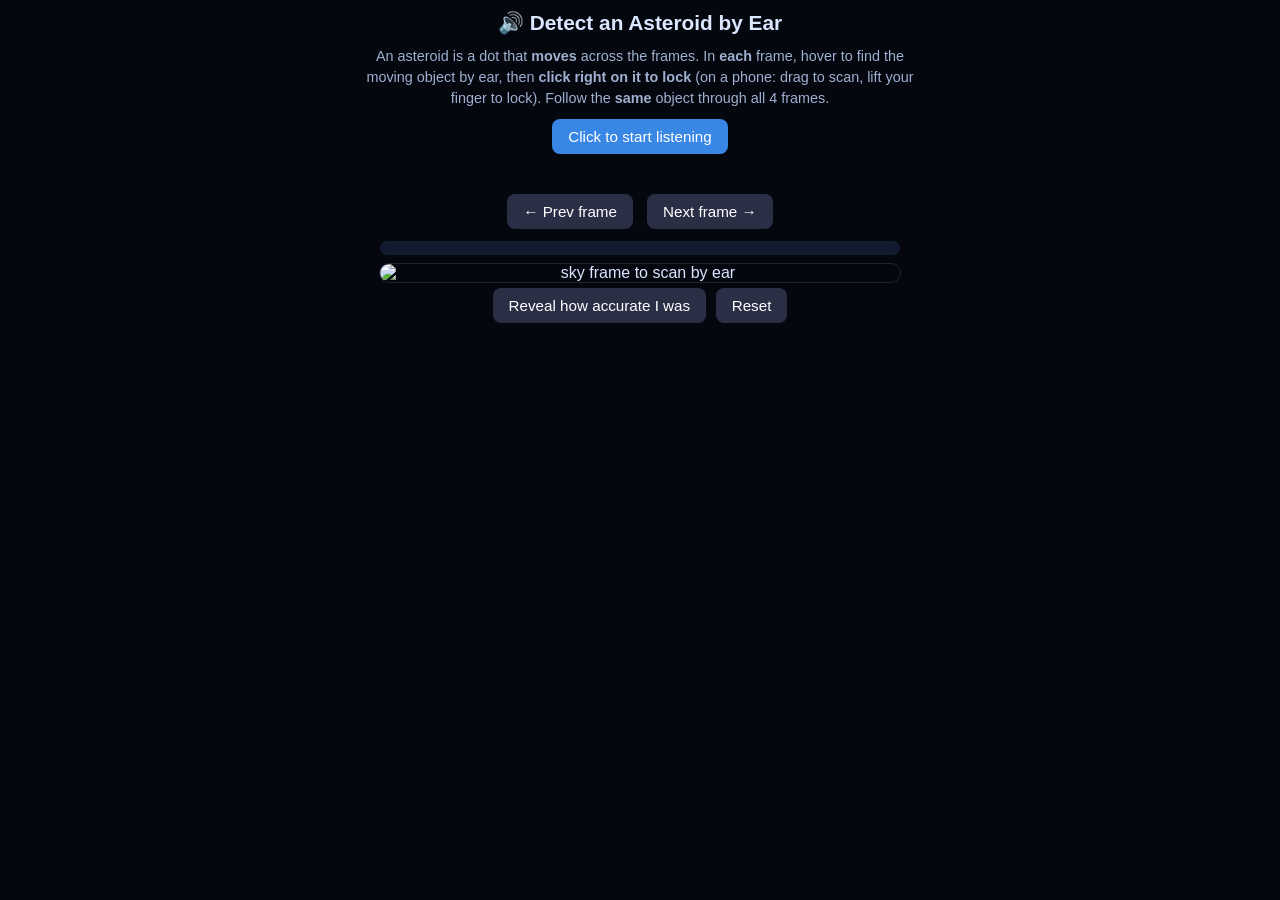
<file: detect_by_ear.html>
<!doctype html><html><head><meta charset="utf-8"><meta name="viewport" content="width=device-width,initial-scale=1">
<title>Detect an Asteroid by Ear</title><style>
 body{margin:0;background:#05070f;color:#dbe6ff;font-family:-apple-system,sans-serif;text-align:center;padding-bottom:40px}
 h1{font-size:1.3rem;margin:.7rem} p{color:#9fb0d0;font-size:.9rem;margin:.35rem auto;max-width:560px;line-height:1.45}
 button{background:#2a2f45;color:#fff;border:none;padding:.55rem 1rem;border-radius:8px;font-size:.95rem;cursor:pointer;margin:.3rem}
 button.primary{background:#3987e5} button:disabled{opacity:.4;cursor:default}
 #frameLbl{font-weight:600;margin:.3rem}
 #wrap{position:relative;display:inline-block;cursor:crosshair;touch-action:none}
 #sky{width:520px;max-width:94vw;border-radius:10px;border:1px solid #223;display:block}
 #ov{position:absolute;left:0;top:0;pointer-events:none}
 #meter{height:14px;width:520px;max-width:94vw;margin:.5rem auto;background:#111a2e;border-radius:8px;overflow:hidden}
 #bar{height:100%;width:0;background:linear-gradient(90deg,#3987e5,#ffd24d,#ff5c5c)}
 #status{height:1.3rem;font-weight:600;color:#ffd24d;margin:.3rem}
 #result{max-width:560px;margin:.6rem auto;font-size:.9rem;line-height:1.5;color:#cfe0ff}
 .good{color:#7ee0a5} .mid{color:#ffd24d} .bad{color:#ff8a8a}
</style></head><body>
<h1>&#128266; Detect an Asteroid by Ear</h1>
<p>An asteroid is a dot that <b>moves</b> across the frames. In <b>each</b> frame, hover to find the moving object by ear, then <b>click right on it to lock</b> (on a phone: drag to scan, lift your finger to lock). Follow the <b>same</b> object through all 4 frames.</p>
<button id="start" class="primary">Click to start listening</button>
<div id="status"></div>
<div id="frameLbl"></div>
<div>
  <button id="prev">&larr; Prev frame</button>
  <button id="next">Next frame &rarr;</button>
</div>
<div id="meter"><div id="bar"></div></div>
<div id="wrap"><img id="sky" alt="sky frame to scan by ear"><canvas id="ov" width="520" height="522"></canvas></div>
<div><button id="reveal">Reveal how accurate I was</button><button id="reset">Reset</button></div>
<div id="result"></div>

<script>
const FRAMES=["/9j/4AAQSkZJRgABAQAAAQABAAD/2wBDAAoHBwgHBgoICAgLCgoLDhgQDg0NDh0VFhEYIx8lJCIfIiEmKzcvJik0KSEiMEExNDk7Pj4+JS5ESUM8SDc9Pjv/wAALCAIKAggBAREA/8QAHwAAAQUBAQEBAQEAAAAAAAAAAAECAwQFBgcICQoL/[base64]/9oACAEBAAA/APH0RCgOMk0vlr/d7UhjUc7cUpRP7vegRr6Zo2qOSo69KNiY+7QY19BxRsX+77UBF6bR+VKI1PGwE0FEI4UCk2J0K0bFx90UbBz8tNkRQmQO9NjUNnPanmNR2FBRcZA4pwVM52AikKLnhRQFU/wijYv90Uuxc/[base64]/GmlV9KNq+gpNo6baTavpTGwGIHSpQilRkDpS7U/uihkUNjANGxcfdBo2p2X86Nif3aPLA6qB3pNi55WgquMgCgIozlaNqj+H86NgP8NG1em2jYuRxSbFNNdQFyBipI/9WO9O49TSOvI285NbupeF7vTdJtNSnaPybsEx7WBOB6jtWGBz170rYOOopCOeKBjI55NAB47e9Lt4yCec8UqtyuMfL7dabx14FAXPX0oI7UmKbKP3fXOKbCcE1Icdfag8jNB6UYPWj6cUvHHFKO+fSkwM4pwXPTnnrSY9qX8KXg4pcAdx/jTgvzeop6qCpHqKz4uZV+taltD5jquMAnGa6f8AsG9037NNIoxKvmRkEHIr1jw5pltrXhV4XUbiOD6HFczpfhhrbW5oXjx+6kXnoeDWPJo/lofk5HGMe9Z11pbljhR0wM1mz2kg/dqB74qjMEQYI289D3qhNACOBVZ1ABAGKaykNgjHGeaYRxkc0mAemOKb3oJHPb2qJ/vVsDSoh4dTVPt9uZGm8n7Jn96BjO/HpWcefajGCMehoGelFKeo/wAaGJY/Nk0n5GgAf40n060vQ4owSP1pDx+FGcnNGPamSfdp8f3B9KcvXgYpf1x0qWS7lkRUeRmVfugnIqHrxigjpQelGOP508uvkrGI1BDE7x1PtTD1oxjoOtKrFTnH6UFi2O2BjikJ5yc/jRjtTJR8mcU2HGTmpD/Wj8KUA/8A6+9KwVTwQfemml5II9KXHHekwecU4A8npQMn2pRzRy3QDFOUfQ05FGRk4FWFHy4I4HcVl267rhB/tV0Vpbh3CkDPQ11Gm2s0uxGJ4+7k16p4Lha2hkj2kIwzj0Nb8mnQvfLd7QHAIPvxWLc+GlAJRA3JNc1qehPBk7AWbgDFcpqdoLUlNoEh647Vz11ZBvmbkfrWe8O3AMZ8vOMjtVY2D3FyyQAYCswDuBwBnr64rPkOSNxJ4xyaZn/DNNw3pmk/U0YOKhf71ToflAyRkUKCe1IfvDFOwM+4oH5Ug4wDxSleM/nSD16UEc9jRj/61H5ikGeaOhoP4UYOc02UbV6fSpEC+QmCcnOQRRk+goB45oAPYCnFRnK9AOc0z/PFKOeOlA64/SjoAOtPiVGLGR9uFOOOp7CpYZ4EtZ4Xtlkkk2+XKWOYsHnA6HPvVfBHTpR+FH0wKM5I/Omy/wCqpkJxuqXHSkwKUYwMU5V/+tTduBzxSg84wOatafp11qk7wWcW+RI2kI3AYVRk9fYVVIw2MDNBBxjNC5x1p2OOKAMYyOMU8dvf0qRRkZ9/pUyd89h0rNsgDewgjI3jiu1021DMAw7eld/4f0oSlcr96vRtPtEtIAgHzdziud8TfEvw14XcwXV2bm6HW3tQHYfU5wPxOam8J/EHQfGBaLT5niukGWtpwFfHqOSCPpW7eWa3ETYA3kYBPauB1rRFgkdtu5yeWNcJqMCwyEnJOelYtz/qjGAwUtkgHjpWVMN0e4ZyDVJhk89T1xTDgjnn6UmOM9hTeooxz1/KopBg1OikqOOMU4QuVyFOCfSk8mQsPkJ/CniCU87MUv2eQckAHHANNMLdcg5pNuBgkAUGNdoYOOuMU3CeuaDtxwaCRijIPagkc8Cmk47D8BS5x0pkh+QfWnR/cHepY0V93zhcDPzHr7fWm5UE5GacCMZ6U1ehzxzQSpxxSYH40pFJwBmnKF3Avnb3xTTgZ4pN3PQ5ozzRuHbrRu/2uKbJzET702HqamwOBzig4x0zn0NLvABwOM9aUMCcHgHv6UNjoORmm5U8AHpSqxU5UlfoaQgAE596M9PpRuIXBX8qN47cfWlD49z609WGRwaejg/dyasx/M2BkkDkVlWkkcN1HJKGKK2SF61vQ+KxZkfZbV2A6ebJ/QCtO3+LHiKzTbaR2UR7N5JYj8zj9KztV+Ini3WY2iu9buPKfho4cRKR6HaBkfWua60+C4mtZ0nt5XhlQ5V42Ksp9iK7rSfjN4u0yEQzTwago4Buo8sP+BKQT+Oa0L3403OoIRcaFBuxgFJ2Az64wawpvHFrdE+dpLLnvHOOPzWrMWt+E7u3DXUupwTgcoIUdc/727P6VWa48KvGCk98d+cjy4wV+uWFRXUXhyzfbcrrKZxhhFEVYY7EOQfwqEXHg3bg/wBtE+uyL/4ql+1eDR/BrB+qR/8AxVH2vwh2j1P2zEn/AMXUqah4PFvKn2bUTM2Nkghjwo75G/n9KwNVls5roGxMpiCgZljVDnJ7KSKkjvZliRVKgBQBhRSfa5mON5H0phmkJB3tx70GVyuMnj3pC7E55/OkZs9jSdc4zQDSZGeKCT68UdB0P1pCR2pM0BuKMkc02Q/L070+Mfuwc4p20Y61NLZTw28M8kLpFPnynZSA4BwcetRBewP1oCZ6etGznqKTZg4z3oC8denY0Y4xR+NIVPY5pNv0zQVxQAfWjb79KSX/AFZ/Ckt1DFgWxxUwAGQCOaCpIHzDFGwn+VKsTEcfyqeEmOCWNoEcyAAMwO5MHOR9elRCFycgE8+lOFtKxwqtz7U8afNwSAB7mnLp8pIy8Y7ctThpxI5uoAfTdzSjToM/Pfwj3AJqVNPsF5k1HPoFjNWY7TQ1XMt1ctjsqAVct28KxkFoL2X/ALaBQf0rXt9W8KwwOItAkdypw0lweDiuA0rTZ9X1S2062ZFmuZBGhkbC5PTJrq7n4Q+NLcEppsdyB3huEP6Eg1iXngzxPYAm50DUEUdW+zsR+YGKxnRo3KOpVh1DDBFJRWto/hTX/EH/ACCtKublf+eiphB/wI4H610kXwZ8ayIGawgjJP3XuUyPyJq3B8DvFsr4lawhXPJacn+QrRb4CaqiAnW7Et6FWAH44qCf4N3lrvP9p6YwBGDLLISOueFUf5FYGueFjZOsd/4jsVXcdkcMMuxT7AJgf1rI/sbTM4/4SO1/8B5//iKcuhac4JXxFanaMn/R5/8A4imf2Ppf/Qx2v/gNP/8AEUf2RpY/5mO1/[base64]/jirPgb4KzR3pvfFkUZij/wBXZpJu3n1cjt7A8/z9khhitoUhhjSKKMYVEUKqj0AHSq97frbLxzWHca9IG4fp2rDvNekY7d/PHf6VhalrbkEBz15zXn/ie5e4mXdg4YnNc+aaTzweKWOKSU/IpOPSmEHnNRy8EVKpO1eo4pe/YYpP4x/hTg2Bz3pe/X9Kafc0Z59aO3NIegox75oHJx0owOPSg4pPr0o7dabLjbxTo87Bx1p3BPQfjS55/rS8Y4BpFOOnWkJpc/T/AAo3Z9z9KM4PX6UFgxxmjPXmg9ckmjAH8qOO5NGcZpkpzGfamwdW9KmUAt87ED2oBQMN4Yr3ApCeT14oHT+lIKd364pAeeopfx5NLjnnNHuDTlG5sE1PcLGoVE5GOfaogOvYU9DuGMe/rU6FeM/pVPRHEetWjntKK9LtdT2HAO5z37dq6HTtVMYWSRssOBXU6frpUAyHJbrW/b38M+AGGcU+e6jgALH73Ssu71iFLbEZAAGMelc5e6x8zZb/AOvWFdX5fJjJIPfPSse6vvKQ5IbPesi+n+YFZFORnIPt0rnr28RJJPMt45t6so35+Qn+IYPWsksOnYetN4zWroOvNock7LbxztLGU/eDIXPcVlyuZHZyOWOeBVeTqKnX7qZ6ADIzinSEM5YKAD0APSmY5zSnk8CgCg8UDGaU9d3GPSkxkdKMA0nOMUpyQetBBPNHRc85pOcjufrTJeF/GnID5a4pxzSnPUjrS9h0/[base64]/Wsm51BSTlgfT3HNZk2oEngkc4+tZlxcmQ89uoxWfNLk8A4rLu23nqOPwqn0bOKaT7UAc0n58VHL1FTJzGOO1HsT360dOKU0dKO3Bo6jrkd6TAwPX6UdOQKkIRWQjEgwCR0/CmMQWLAADOcelHOCBx6ik/pQMdaTHNNnUqoyuPwq3pVhLqdwlrE8MbsGO6Vwi4AJPJ+lVyMcZpfxyKTp2pB3PvSkYIANKcdgMfWg+pGfTmjgkCj0GcUdRxmp7aCOdJy9wkJjj3KGBzIf7ox3571Bx1HagjPOePrR/nrTJf9WSetNgx82fapQe+fxoPIOeaUFcnOfakz+VH1Jo7ZxR7Ypc8U5HMUiuuQynIPQinTXMlzM0srbnbkkcZpgOMYpyn3/Glzz1P404NgnilLAnB71Ts223kTejV0Mc7MevA96tw3B24DNj1FX4rzapYN9Oa1LC/I6HjHrWnrN+W0mwbdnCMvP1rm5L04zvPFVnu2YfeyV6YNV2lBcMCME1Z1GwS1sILtLyKUzfwKcsmPUVhtJk9e2Ouc1n3Ryw4wRUBPU0Aik4/KhiCfl4AqKQ5IqdFYxBxwBgUh65oFL1NLkEDtxSZB560D0HelYYIB700dDzRjnApfWkzn3AFKe/Tp1poORzT43EcisRuwRketSaq8Ek++23LEeisclfaq8ZxGP8KewUnhSPUUhGDwKB0oA9qVu1IR7U4Z27cDnvTfXJ5+lLyR1xSc+5/CnY44J/KkyaBjp3pce+KjlH7on3psHRqkPtSn7vSj8+feggDINHGc0Y49KOnNHfNLxzR1XHNAIJAB6Uu7nr9aMZPH5Zp4455z+lKpwSQSfpVKA4nQ+9bCyAEKMe9TLOSQMAD9KspMQAqn736VftbkKDg9OuK0b+63aJbcj5XYA/lWA9xnncMetQ/aB1GTigyYcjPWoWmYKBn8qgd/biqkzZbqfxqLJ6mkzSnp1puT24qOTrU6H5QPanNjjA5I5pmT05INLnn3FL0HU5oPT0NAOPvE0mfX/9dBGenFL2xSFmwB27UhOeBSnOP8KPb8vak6D1ps3C8jHNOiI8scZ4pT6D07Uce/pRxnoSKQHj8aUkcccUmc9hS8ngDntzSn6YIoyOetHB6ijIHaj5T756UDGPT2o74PSmSf6s0yE/e5qXuaDnrml6+nNHXOf0pAQeO+aU4znFJ34o9ef0pR0pV5ozj3o5Le1L9Tigc98inDPbp61Uh/1y/[base64]/PWkByeh/Cj8qGwaFpQR9DR/KnOqcbCenOexppUo3IoHH0q7Jc2D6PFbJYlb1ZSz3PmE70xwu3tg96SwWyK3IvHkDeUTDsGcvxgH2qmThSMDrUcmDFketJB1NSZH+e9LwR/Og/eGKTmjGOaXt9KTqOT2pT2z1FHQ5Pek6HilPQYxS8nNKRxg0E9MYpR0+UA1Ui/1q/Wrqt+YpwfPXr6mniQk571ahcjJHU+lWzITp7qcfK4P6VmM4BzwP50wuB70u9FBBBLevtUeQAOOPY00nIzjp71FIenXr3pvQ8HpSZ5NGOtH1qJvvHFTLwq/SnLyRj/9dK2B2wR15pDgUpI4x070mQOg496OBnikJ6cYoz8v0o4x9RSHnj9aX0/lRnjjgUHGaTgt602XG0ADvToxiMcdafSdenHNLjPA6Ug4IoGMjsKO+aUjuDQRxk9BRk9qUsWOTk46038/alHp0pVyx2qOvag49ajmB2dqZCMk8ZqYYAxRnjjr6UmKXr65AoznqM4FHPpQcjnrx2oIHcUuR26Uh56UAHgUvQYHJpeoz1pO+M0ucZwKqJ98fWrQp+T6g5pQSOefap4W6cZzVlXJs5QMgDGM1RdiRnqCabu46/SjOP8A61IW4yaaeegH51G3bH1ptGaT+VHT61G33jU6AbRmjgHv7Up7nsKQrxml2/y70DrnNJz9BRijtmkzijnFKPzoxk4o7cD8KTHFMl+6B70+PPljn2FO4I6U9kKqjAg7uwPIphHqCaU42cUHtkUnXtR7AflR+HSlILEjGO9PeGWJVZ0Kq4yhP8QppIJ4BHoDSDBzSA4IxxjvS5AOegptxtIOwELngHkio4c/NUxOTj9abnNOBAbOPwPSj8+KOaOMDjn0pe/1pM854pMc8fnSjB+tKAD70Yx2o3e9HXOKC2Bjrn0qqn3x9asZyacG6UoJHIPSpkbHQip43xHKMjBXPr3qoWwOPwpMndnIpOeeO/5UhGKP4vUenrTZMbuPyqP9aOSfrQTxg0HJ7fpUbfeNSryoGe1O5FKc4xg/4UntzQMng9etB547UE+3Sj+lHINICTyeo7Uevt3pcmkyeaTpSjr0FNlPyj60sRBQZPTtT85PHSk69zR0yc0ueOacdojU5JbJyO3+etN9ulA5PSgcjHWgd89qczEgDcSB0z2poJBoz64oPA7kUDgdqZKf3f402DkkVLkdqOP/ANdLnp6Ckzz3+tLkk9KXBJGBk9qToSM8jijAHuaPU4oPPfFLzjGOnpSDkfWp5Ba/ZItgk+0bm8zdjZjjGO+ev6VAPbAoPAySPaq8Sl5kUEAkgDJwKmxgkcdaXt/9el/lUowDjIH41Kh4deeVquRzj86b7AZoGNxJGaATx6d6TOB/WmMfpR3zSYzmg8cijPNRN1NTr90dOlL060dz1xS+tJ+tGMZoOPSnrGjRMxkCsvRSOtRkHsOlHX2zSnrx0pMZ/Cj2x3oOT6cU5SVBGFORjkdKilORSLFuAOetL5OD978cUeSfX9KPK/2v0o8rnhs/hQYj6/pR5OSfm/Sjyj/eo8r/AGv0pTDj+I/lSeTz979KPJ4+/wDpR5J/vfpR5X+1+lHkn1/SmtGVGSeKRVLU7yv9ql8r/ao8r0b9KPKP96jyTjO6gxf7X6UCLP8AFQISf4qPK/2v0pfJ7lv0pBET1bFHlH+9QIsj736UeSf71HlHB5ziowMnFSCL1bFHlf7VHkn+9xR5RzjdzT1tyzYD9vSmiEn+OjyT/e/SjyP9v9KDCR/F+lHkf7f6Uvkf7f6U3yTj71L5B/vUeR0+fr7UggJ/iFMddjFT2pwiJAOcZp3kcfe59MUeT/tijyf9v9KPJ/2/0pPKyPvfpS+T/t/pR5Hff+lAgyfvijyeOHH5UnknON1L5Po/6UeQf7wpPJJPDVYutNmtRGZOki7gcVVeMp1qSM4QU7PHPNKcg/49qT6dc80HjA60enWj37e9Hf0pcd8dKQ+tLnNIeSRQOO/ejv60HpTZfunjGDTIj1qUcjIHGaQDmgfX6VLM0LOpgjZF2gEM27nHJ/PtUfbmjt/SkGT70vGSB+tLwD79KFAL/M2BTpdnmHyshe27rTeQhz34oB96QetAAI681An3xU2BilUFmAGT9OtKVKkg8EeopCe/H4U+M7XHPt0ppOTxwRS9+entSfy9KPXoBSg/SgHORSYJ6UvH1xSZHH9KU7SRt4Xr71BMcyfh2qVfur9KUZox7ilAz0HQUAZGMHNAxjPqaXr26U08/wD1qOOw/SjOB1/KjoCOoB5pc9sUmOMd6crhWBxkDmut8XeKk1zR9JsfsMMLWcQBdBgtxj+ma4yb7o+tOjOEFOBx70DnHNHOcgjik6cUdQB09aX8c8UYGeTxR7KeKOTznjNHGfalYDHy88elIOnSjjj1FCgswAXkngUXKNGrI6lWB5B7VFF35/SpM9MHijqcetGMmjHHBoznqKCPagAZGaeiGSRUQfMTj0okjaKRo3GGB5GelN9jQB3JoJXj+dBxjqKFG5wucZ7mlIAJAwR6+tVk++Km/CrOnXsunX8N5BtMkDh13jIyPUVJqmpS6vqVxfzrGkk7l2Ea7Vz7CqZGD6mnL1BxkZo70jdetHuKBntQMUu7CYHvQBzzRxtxjmjqelHU/wD1qgm/1lSqflXntThx6fnSEnPQYpyjcDgjgeuDSDvmp5J4pLSCJbVI5IyxeYEkyZPGfp7VAfT1o6HpQODn0oJ78dKAfUUHA54pBz3AoPQjriruoxujW4YH5oVIyOorPn+6M9c0L/qxinH6YoHBPvTv4AOM+tN5z60H1P0pSMdqUjaQSOOaSjpyaMECjjPekOd3FLjPzcUqkoQykgjvTbgswLMSST1J60yAE7iASB1x2p/XtQR9KKXHcr2oz/Pikyc0uM/U0Y2jvmlYnuevXNN6U9UDAndjHam/WggGjp9PbvRwe/4VXT74qbHelIBPHTFGOKOhx704cHpmg5BIGTzTaXsMZxS/4VJbeR5y/ad/l85KYz0461G2ckdqDgGjJzkZFGM0nf8ACoZv9Z+FSDJQH2p+Bnnp29qQ9aM9+1Lz0pB0/GrDWpS0jujJGRI5QIrjcMYOSPTmoMfn60+KMzSrGi5ZjgD1NJJHJG7RuCHU4KnsaYOfrT4hGZFEjlVzywGaa64Y7SSAeDQQegFT3F5d6gYhcSPMYIhGmf4UXoKqT9Bx3pY8FVyTTiPf86Dnb60h/SjFH40vfBoPueKTIA4596XsetIAO/NSM6CIKF+fPJ9qZ37mk68dKM560kpzHmmwtjdzwetO6nvTuB2FS2cK3F3FCXCeYwXc3QZPeug8YeFU8J6lBbG8ivVliEmYjj8K5qgrgKSQcjsckUoxtz+lNJzjjtQOeSKUY7jj0oB68Uh6+lA/yaOPenNjPr9KrJ98fWpiO1HHvS8ECjqeKUHgA9M80rHn1rQ0nS49UeaNr23tWjjLoJjtDkdgfWs912ZXvntSHk9KM0EnjIA70cY4FGR19ad8uDk9eRSZB/pUEv3+PSpR90YHanKxA6kDNGfU9aOo5o6/T3pByfTnFOVtjA4Bx2NNP5Uqtg5U4I5zSs5dy7MWY9yetNI4wcZ70Z/HNBOecmnFhgADnuatGK606OGZZAguYiVMcgJ2nIIIHTvwaz5jwPrTo/8AVjNOyB0zScc9qPwNKDxjPWjgdTSDB9aUc/l1oOPc0ZGDRjHXPFGMcijg0ZFB4PUH6UyXHl496bEM5qTr0pMepxTgSDkdR6U+SaST/WOWI4GTmoyCOMdaWjGc9sUAZPNB68HjPGaMknn1o/DmjHqPxpOvA6UuRnnijBK8cCoI/wDWL9amIGeDRng80ADBOR16Ud8Y4zRxmrN09tIY/IidSEG/cc5b1FQsVJymeBzn1pufYUZA96ViGbO0LnsvQUmeSaXoMdKTOB79qdjA4pBnGe9QTf6z8KmQEoMDsKOtHGOmcUoOR79qDwKfOYDKTbK6x8YDnLZ7/[base64]/KkzkZGAKQcn3pc560At1yKrp98VOaBn8aBwfal5zgDg8Vtad4bn1HS7m+ikjC24yVJ5P0rJmQxvtbqOoqLGPYUv0AzR1OM9KACRgY596X+VICQe1KB36UE8/yoycGoJuX/AAq0ytDEgJ4dQajJGKQnI/[base64]/QUccD3psmPKPPOaZEM5qSkH0pQMNmpZ5vtEgIiSPCgYQYB96jAyeAM+1dpYeEbjS/DUniDU0ijheP9zFI43vnoQK40kF/xqxdzwS+WsEAh2oAwDZ3Hufxqr35oA/[base64]/YnrR/Wo5s4HI606PhB9KU+lHIoHfj6Up5Iz+tGSKB9P8A61PSRo33A4I9KmN7M8RRpCVPOCark5bNIfX9aOg/pR356e1Hp0zR3zTJP9WabD3qTp9KP5UvbvSckg4NPifypVcjIUg81e1bW7zV7hpJ5WKE/KhPC/QVnZzSjnFBHPejH61b03TbrVr6OxsYWmnlOEQdWqTU9E1HSJBFqFpJbuc4Ei4zj09aoUHgCjPpVdPvip85PWjjoMflRhh36UH27UuD64pM54HU0vYc/N6UEYB5pD7c+9PSLcjPuXC4zzyc+lNJ96O+eppSPfpQFLEADmjHJ3ZGKgm/1n4VKpO0c9qAOOuOKU9QfzzTtyqykLkdxnrSMw5K9O1H9e1AzgYOBQDg5PNJ78UA9j/+ugZweRSfril4o5oHTqKjm6CnJjYvPanYyOKMjP1oJ55GPag4o43dDijGPWjvj2pQRjn1oPrnOaMjpSEEZ70d+vFB6c8AdKO/Wmy48vIPPcY6UyH+KpB35pwGR9O1SW4ty0guGkA2EpsAOX7A57VD+NKM4wPpSHrVu0v2tY5kWOJzLH5ZLoCVHqPQ1VyeM/WgqF7j3o56ZqzYXs2nXkV1bSmOWJtyspwRXTeL/H114ts7OC5gija2B+df4iRyf0rkM4JoHIzmgcGq6ffFTd+mDS9/X60Y5z3pdp4J4zQRyQSOKMcc0dh0pCMk4pc0Lk45A9KdInlymPcrlTjKnIP0NNzj60v9O9G5gc7sZoyc56+9QTff49BUoHyrnHI4ox7/AJ0oORijHIFA4zzRnOQCCPWlHelU7GB4b6igk7s55J7CmnmjvnHSjp1I4pevvWiug37+H311UX7FHMIS5YZ3Hnp1rNwMgZ/So5s7Rn1p0f3Bx1pw5NJ1oyBn1pe+eho6mgfpR0ekHuMUvrn8sUY496B19aTNKP096B1/wpsv+rJpkPepRx2rp/BmqeHtNuLpte043kckJWID+BvWucuChncxjCEnA68VGAcZo4DZHPpVwaZObA3uCYg2D7GqZGOcGkIA7c0vsRjv1oxR046UDrS7euOgpCOSB/8AqpRx79qrJ98fWp/rQeRShcjOKTNLkZxj60DFHpjrRR1HTOfegDnGQKPegZyB+VHtijgnnoKMc84qGbiT8KlBOxfYUe3QClHU0vfn9KO+B9OlIM88UKM9+lLnAxz7+1HUZHWj3pCTzgHHejB6UZ49z3qUyyLDsEh2Z+7ngn1xUfWops7RmnJ/qwadkj3o5zx1ozk896PwoAAHHQ9aP0z0oJ9/1o5xnilxnvSHkcfhS54z+vrSc9cfjRnIHOaQ/niklx5Z5pkP8WKlHWjnPSj6UpchAh6Z3dOabzjipTczGDyt7bP7uajzz60pJ79aOnfPekBoPPTpRnBpf9mjr2x2pM47VXT74+tTHHB5pQMU5No3blJ44OcYNNyKOhpcZBoyB3OOlAI496TkHilznn0FIatw2sD6bLcm8jWZJFVbcqdzg5ywPTA/rVUY5pe+KQEZ5NQy/f8AwqzawieRYzKkQKk7pDgcDOKj6fSjjr604jaoYdDR3PP6UmfQ5xQDgfz4pSR1HSjP86lu7WS0cJIyMWRXGxgwwRkdO/tUI+tKT7GkHTmlBz8vak4zgH/69RzdBTo/[base64]/l0qGb/WfhViCGS4ZI4kLu4wFA5JpsiMjsjDDA4IxRj14xSgruyeR6etBwTkdDSenpS/xUDkZ/lSHr9PSjHy5NHGad1znmm8du1B5GRkUHnpkGo5vuinR8IvzfhTjjOOBQc4xnj2pCMZ/OjIz1NLyRjNL3zSYyaMnHJ6Uc1JFPJBuKEDepRsgHg9ajbngYpB9fxpcAjrRkZFMlP7vGe9JEflYY64qQ9M0oOP4c/WnJFuid96jb2J5P0pnUUgGRR+fSnEnAGc0mc9unalA5JJxikxznilzk9eB0o79qSjnHTPvTu3XrVVPvj61P0+lHJOeKOaXvmk564pe2TQeDxik/HGetW9LNmupQG/Dm18xTKE+9tzzj3q54n/sY63MdAWRbA48sS9enP61knjjijPPAoAxzijk9MUdOcVDKcyE1LGxjCspKnGQR1pTluSaQdT/ADpcdhxQe3IyaUDj3/nSDOefyqRJnRGRQuGHOVz/APqqM9/U0Njj0pRjJycZHHekBwcg0dD1pCDnFLkZ/D1pk33AR0zToshVNKR0z+dGaB0/WjPJwKDRnPbBNLn8OKRTx1zR+NB6il3UFs0mcClJ6EDoKZL/AKr8abBwTnp3qT35/ClGQfp2pM+lBxnvxQCPejPoMUClyep71LJOr2kUIgjVoyxMgzufOOD24/[base64]/FB3AkehwcUhxRxnnNGenp70vTPrSADGRn8qZL/AKsfWlQHYOBinjsfzo6nFJjB70E/jR160vUDAz75pV2g/MCeOBTRzwBR+VBOaUfMQACSaOnakGetAFMl/wBXTYu9S9BjFHpQO3NKwXjZnOOc0gAIHbNKcjtRweTSEZ96AMcH8qUgA4xSY59qU9D0pQM9uB1pBxjH5Vbtr+aDZiRiE5UE8Cs2E4mU+hqdzkmk9M80YP0oDMAygkBuoz1oABrt/BXw7n8WQTTrcLFFH3Pc+lc1r2kPoupTWTsC8TYJHSs3gDv0pD+g7GlGM96CO3SjqCCaBg555owdpOOB1xS4HaoJf9YakU4VcelTQxiZiDKibVJ+bvjtUZ5HFJwBS5yT6UZyDRkc80Z70BiE244PNFTSJM8IuGibys7BJtwuQOmfXFQE5zTs5H0/KkJzx7dhRkfSo5j8g+tNV5AoAHA6cU4PIOifpSb5P7p/Kl3S5+4efY0geUA/KefajfJ/dP5Uu6TpsPHtRvl/un8qN0vXYfrik3Sf3P0pd8o/hPPtQJJc5UEH1ApPMkOTt/SgvJ/d/SjzJMfd/SkZnZcEcfSmozA8DNP3yf3f0o3yf3f0o3ydNv6Ub5P7v6UCST+7+lG+QjG39KN8n939KXzJem39KDJJ/d/SjzJM528/SkMkn9z9KPMkxjb+lKJZf7v6Unmvx8v6UeY+OB+lRgkMCOtSb5PT9KN79dv6Uu6UHGwg+mDSuJ0PzxMuRnlSM03zJP7vP0rX0nxXrmiK6adcvCsn3gAeaz7q+u7yZpbgl5GOSxHNQb5P7v6UBpCQApJ+lBeTuv6UCST+7+lG+T+7+lHmSf3f0o8yTGNvH0o8yT0/SmMSTk9acGfGAP0pd8n939KDJJjlevtSmSVifk/IUm+Tpt/SjfJn7n6UB5Ac7f0pfMk242cfSjfJn7nP0oDyZP7sHPtTzd3f2YW5d/JD7xHztDdM49cVHvk6bf0o3yZzt/SjzJP7v6Ub5P7v6U12ZvvD9KmTiMcmg9MA4penQ0cngdKPz/A0Zx3OaOnep1lhFmYzDmYuCr56D0xVrUdZbUbS0t2tbeEWybA0SbWf3Y9zWcSM8ZxnvQTxwcCl5/Cm9qU8H2oJPUHmmSn5CPU0yIcmpRn1peRzmgZA9KT+L29qXO45px24Ug5z1GOlNxkE5x9TR0OffpRk4OcjvR29qGPfqTS84xSAHFJ3pccY7Yqun3x9an5/+vT1VpDtXk4p80UkbfvOvXmmPLI+N7s4UYGT0puccc0oLDkEj3zikOcn1p4crHgKMk53Y5pmWz6Ghjz17UZPGPrRzj2pQenNHPUGkzgVDL/rD3qVeFX3FOOcU2QkhR0+anHI+Yd6CTnPNBAxxwaOo9qcQVPI4I/OmgnHIFHvnrSj3pM45Boyev8AOl6j8aQZ3Uyf7gPvQpBRevApx+Y8dqMHsRQOn1pDwc0AUvUZ/WgEUmOefwpc+/40HoKOnfmkzz15pysUVgOjcHpTQfemyZMeTTYRnNSDHPIzjrSjr7CjJwe9If4aXPpmnJuJwBn14pmcfh1pRwOORQOh4OaO2Ov1o+vWjnqMj8aOnSg8N60mOMdOKgT74qwN2OKsWUywXKyOu4Ag7fWp9Su4ri5Z4+FPQHtWfnHc80pA65NJ1b2xR7g/rR0HcGl6H3pORx3pyqWOMgEDPJpCPQ8GgDkY6UEncRz+NAP5fWoJfv1Mn3V9hS7cZ3U18gD/AHqefpj2pDx15pcHODnmjnPFBYgc59qQ9e9HTmlzken0oJ65zVqCySbT7m6e7hjaAqBC7HfJk/w/TvVXOMe1L9AelRTZ2DOetOX/AFafSjvkUD9aUjjpj0pMDtS+1HbFAI6Ugxil7fSjHUdaM9OKMdOfyoHtRjGKZKPkz702I9ak6A0d+aWhuvHSlyNuRnNAYqcqSM9xxSc8UmD/APWpQe3NA60Y9zSfjTs9/wBaTg9zRn0qBPvip+n0pM80p+oNAoPBxQOKU4JyAF+nam44yCeKUg7Q4Bweho6cCgkYA70EdAKVeD+FIQM80A4FQzZ8zn0qVfuDqcjtS98ZpH4C/UUuRilyfWg+5pOgyKB1yc59aXr1FAG5ckcd8Un4/[base64]/Og42gClI+tIeuKOpzk80vPrRnjrRn0NAYsoXcSo6CnAptbcpJ7YpY1jYMHfbgZXjqfSmnHbOaFPzD0oPTrzRkZqCX7/wCFSqDtGDjjvSnO456+1NbsfcU/2z+VJkd+Pw60v1NG4d+aOpoHc44NO8yTYYw3yk5x2z600fXNHcAdKM8nA49aOeOaM8VHMflAxxng0q/dB9qXHHvS9fxqRLaeSBp1hdo4/vOF4XPqaa8LxlQ4KkqGH0PSmjk4pR0IC5PqaNxAA546UgGV6/pRgnAHPNPljaKQq45GOKZx2ox6Hmk9eTUqQloWkyAq9z6+lQy/6s9qZEfvVJjjnrQB+VL796Q9etGO1KfRaMAc0gxnrTj3Ge/am4x3JzS8jPNKCQMA8Z5pOOTzQO56UY9D25qCP/WD61PzmkI7d6X0z/Kjg56gmkPJ6/Wl9/zpMcUHleaAvPNK3XjgdhRu6Uc5oXO7B49adLDJERvQjcMjPcetNxg9ahm+/wDhUqklF56CjJpH6DA70vfPQUvfJ/WjJPej2zS5HUd6Cfrikzx2p2QT2/CkHTPfPFBz+NJ1AH40A8cio5j8oFPTlFye1L1460vIGfwrQtdd1Cz0i70iCfFpdlWmj2g7iOnNZx5yf1oI5o53YGaOO5+lGeP/AK9LgAdevvSkl8MecdzTelBORig89/1pccY5pkvEZpkXepcZ/Gk5xj+VLgZpCMEUoINBwfalHIxk0h9KADkcYpSOOmKBgdyM+1IQM596DzjPFAAzzxRwB61XT74+tTnqDRilxxz0pPXIpRwcikx/nNWrOwur8yJa27zNHGZXCDO1F6n6Cq6rvYAsFHdjQFAP+FNxk0Y96B6k/nTh8zZoZmYDJOB0yaQggemahmxv49KkBwF+gpwOF5/[base64]//XTcfN9aBzk1BGMuPrU4bGeaQPtwQORyM0pYsxbuTnikz25pQRycUY6HmnxzSQ58p2QldpKkjI9KYTxz60BuO/rR/KjnHtRkjtQCc5pejZx+BpM5+tQy/f8AwqVeFB9hUkUrwsxU4LAqeOx61C3bp1FPPAzijtkjFL25/Q0ZHfv70Zx9KPy5pT0xTenPrxSnkcYo6HgZ9aUe2OfekwB3zUc5yo+tKv3AfalycemKXqTU9qbQCYXiSsfKIiEZAw/YnPaq5PpS/T1pMdepoJFAzj6DvTu3IOKTv14pW9uhpOnSkxil7e3pTZP9We1Mi71bs/sy3AF4JDDtOfKI3Zxx198VD0PsaMZHTFJkZBx360uD/jmk5646daOpHSlwTjjoaXB+9x165penJ+mDSYNIc9CKCS2M8jH5UEYxgijt9PSoI/8AWCpvfP40daD+FHail579KOnT8aACc4FGfUflRnB4oPJ4A/CjqKFzkYHSg9yR9KTnIxUUv3/wqRQNo+lOzgUx8YA68in8HJxR0/OgYA44zR068GlHTjgUMMdevvQDg8nikycYFHcc8GpEgklVnVNyoMsc9KZjj39KTqeKjm4UD3p6/[base64]/+vQR3GKeYWREdhhX6e9MbGetH0Hv0qGYYf8BUgPyrxjj0pT06UjjhTnuKcOv17Ug688fhS8f/AKqOpOMUdqCcnnmlA49xSYz3pRxyDRwOCTijt049RSce1Mm+4PrTkwUX6UoxxTsA5Oe/em457A1YNhdJZJfeRILVnKCbadpbrjPrVftg0vQ4GKVQWwoHJ6U0DIPalB69zR34FBPHT9KOB2pMA+9HBHbNNl/1ZHHXsKLWRomLIcH1p7HcSSTmgEHpSZHanMU8pdqkMCcsTwR2pDjGcfjSZGMH1p8ewHMmdo9KbwaO/wBKDy1KmzcDJnHfFKY9qK+8fN0GeRj1ppwO9KeRSA881WTlx9an+nJoPTrRxzxjj160vIJ/Wjk0h4PpS4yOcnNTWxt/[base64]/d6c+tKBzx6fnSY7UZxQQcnj8aMdP0pe+PWmS/cbjHNMh6k5xUvf/wCtR1+lHT296dvYxrGW+UNnHvTcc9c0dsZo6e1JwaU9f6YpTweeaTv1p6sPLZNiksRgnqv0puB69aQ5HGevSg5z71XQZcVOPXj6VajWx+wSeZ532ssNgGNm3vnvmqwB54JpPxz7Up/DNA+lAOP/AK9HY0gxjBNKPqaMD1FLt+Uc9aBww5wKRhzgH9KMd81DL9/[base64]/2gJt32jf8vl4xt2+uec1Q5PTmjp3pwHy9cY/Wk6jgfhQc8570cgdMUAc+v1p+3I7YHpSLjd06UNnPIzzTcHvxUM33/wAKlHKj6CjnBJ+tNfoPrTwQDkc9qDTijx53KVOM8jHFMweRj8aU9KACADjNHfoKMfNzyetL6YGaQAj6+lL0NIPXH40ycnaOachwo9MUvtRuwKO2etLzRkk9+nWkB9entTkd45A8bFW9R1FISQMZ5x2o7jGaQml3Ec/nR9CaD1yTQOec0yU5jPOemKZCPvc4qXFJxzx+dAHv9KX+HGPyoHbg/jRkZyD1o4BBo9qUjoB+FH6UdfrSYAXnj3oxxx0pTwCMnFHQjHSq8f8ArBU+Oen5UK5U/Lz9aBgdBSZ9u1FKOfag0A4bgj2oPJ68GgA45/KlA9aliAJ29j60NEUYg4pjD5s4703HH+FQS/f/AAq1NaTWyRecjJ5sYdd3dT0NRkY4zTXHAB9RTqAefpTpHeVt0jlj05OTTc88/SgevaijtQcjignGKOueoOaXAxz+dHT8aim+6Bx1q1LaNBbW8rPGwlTcoRskex9DUXb6UmOc5+lWLfT7u7SV7a3kmWBd8pQEhFHc+gqHnOMn86Qcj2pMilxnjFIPugdx2pc8e1AGRxj86O3OOlHIwe31oI9KUHGPbsaZOdyluAT2FRwn7w7fSpTn8PpS/XrRj5cYpCOMYPWlBP4Ckxnj8aXGef50Y55z1oA9aPr/AProA9aPbP1pKXYxQt/DmgZ24FVk++PrVgZ96kR4lhZWTLn7rA8Co+Dz/Kk5Pp/jSjqKsX0VvBdNHaXP2mIAYk2FMnHPB9DkVW4Ap6IzqSEPA5IHSmnjNKCVwQOlKuc54561LDGd4x69K6SHw3c3ln9pgjLKF5OKxbzTpLWUq69OMGqTLggdPxqrMSZO3TtWne6pcalBaJO2RawJCg/2QOKpZ4I7U1zjbn1pwGG5HHpnFHVsAfXmjvx37UvSkPXOKD16UYx70uMjr9KCDj1oxxj+tKAMdjQ4VWwr7h64xUU4woyMHNOX/Vr16etSSyI4QLGE2rg4Ocn1pmPckVcsdVvdNS4SzuHgW5j8uZVPDqeoNUxjPTjtT4YXuJBFGNzt0A70wY6UuBz9KQAdSDQdvUdP5U9imwYB3dz2xUfGelPVsHkA1M8kbW4jctvQ/IABjB6571AOozk0yZCilWXBB702A/eqYkYGR0poI3cHitD7dbf2Z9lFovm7txmJ5+lUPoOQfWlYjcTgD2BpRGDC0m9QQwGzPJ9xTCR/9fNHp0pfT1NICMe9LkE9OB70mQecUuOM5FHtkD8ac6lTyhUEAgH0qon3x9asBioIHfjpSdqGAH3TnjmjoaXBJpVBPIBNJxkYHSrNpqNxZRzRwNtSZdsg29RVbPOf6UY56d6kRGLEhGP4VveH9HuNQvYo1hZssO1e43E2meAvCiXN5aSXG5lQxxR7mZj/AIAE/hWT488H2d/p66nYCKMMu5tx2ggjI614ndWot7hkMsZwfqKybgATEKQw9RUqhfLXLHpyMUuc9etMkAwCPUVKZFMSp5agqSS/OT7UwDnp36YpRtx97B9MdaTIGO+fWjH0pTjoOvoKTjj170dc9OKNvGOtL046Cl6HGKt3WntbW0NxuDpL0wc4IrOm6D60qSKFAJxipRLb7OrbsfrUfmJ2ajzU6ZpfMjz979KUTRgYHXPDYpvmr6/pQJVH8VP+0qYFiwoCnOccn8aZ5i/3v0o8xP71HmJxyM0eZGOc857UGVcnDdvSgSp1zzSTSiQHLFie5qONgp5qUyofb1xSeavTPFHmJS+avZj+VHmoep/SjzVxjOPwoMqA8HPPpSeYh7/pTvNjJyeOKQSoO/6UGVDzn9KPNSjzhtxn36UeamDk/pTpbppcF3ZyAFG7nAA4FV1OGBqXzE/yKBInU9aDIh7n8qXzU/yKTzEx1P0qaC+NukyJtxKu05XPFQ+YnFHmp+H0pRMo7/pS+eB0c4pwuiBw7VpaZri2Vwsxd8r6Zya9Cf4zRjS7WFEczQygv95QyhTgZHPXH1xU/ir4uaRq+lrZ2YmBZQZC0ZA3Y5H0ryq5vYpnZ1PXtiqMjB3JFPEqhQO+OaXzU/yKR3XgKc4PpSiRPU0eYmOpo8xfU0eav40eYh9qDKnYmgyJ6n8qPMTGOaXzUz1OPpSGRDxn8cUvmrng9vSn/aspsLnb6VFLIrqAOx60IilASKcY48cDn60eWv8AdH50CNTzt4+tJsT+7+tKEj4+X9aURJjO3r05NII0z90UeUvXbxSrEpzlR7daURR7hleO/Wprr7HI6/ZrYwqqgEFyxY9z7VD5Sf3aTy0/u4pDGmcbabIgCZAxzTY1DZyM1J5S8HbmjYn90D8TR5acfL+tKIk7rQY4+yg/iaPLjx92jyo+eOnXmgxx9kH5mjy0x90dfWjy4yPu4/E0GNMcL196DGmfuj86Ty0/u/rRsTAO0D8TSNEuCQP1qJAC4B6VMI067eB15o8tf7n6mjy0/u/rR5aYztH50oRN2Cg/M0vlx5wFz+NN8tCfu/rS+WnHyfqaPLTOAv8AOnKkStzGGH1NN8uMH7g/OnLFGSMx59smnpFblgDH9eTR5UHI8vH1Y0wxxY/1Y+u41XlAD4UYFT+VHsjO3kjnnrTQiFsbP1NHloOq/rRsT+6OPrRsj6bMn60vlpnOz8Mmk2Jn7g/M0oSPuv60nlpnG0Z+ppfLTHCD8zQEj5OwdPU0eWmM7B9M0mxB1X9aDGmOVx+NHlx55Xp2yabKiqoIGMn1pYzhBxThzyBQAe4/DNLzj3oo/[base64]/40YyetJxx6UvAz/So5vuD60q/wCrX6U7GOe3vSEd8UowPyoPHtmjHTjJo6etKpIYMOucirtuo1TUf9Lu0tzKSXmdflHHtVN1CueeAeOetJ7ilBwf6Upct19KYSCBjmlA/OmS/wCrPHemwfxVLjjj+VGDwOSKTPNLjnn0pOce1KBycZ/[base64]/nS9R7UA+ozRjt2owOlRTDAFKn3BTzwOpzSDkjilbg+ntRjPagEmjPWjPHX86XJ79Kd8iEEZPGeaYTubPT2pSaOuPahsA9efWgelMmyYuvGabBnDYqUHrxSe5/OgYGaDnGM4penFIMZ5o78Z4o6dDS+lNGccZ6UoGBnP4VIIWMJmGNgbaeec49Ki6DB4peQOvSgY7VBF/rVq07bjx90dBio+mc04MVbIPIPFBPUn1pOc4xR2NHbNKHI65pCR2o4xQenU0An0waD260px1oGMcVBL9+rDcwxD/AGf603vxQPWnl87RgDaMZHeptQu4budZILOK0URqmyMkgkDluSeT1qt1z+lKSCB60hPpzR265oOMZzQfp2penbqKTv75pT2x0JpPxz70yblAe+aEBCKad/SlwR6jIpMfNR0OM896Uj0OaMZHOOaP60qoWOBnJ6UmMHr9aMDH/wBagg+tLjJFBJOVJ70gGT1pso/dH602DPzVKPr+NIR8uKX8RxR2pCDnqBRwO9GOetHPBzx60AH16UuSRwaDwaT8cdqAGJ4+Y9qCCO/NHHUGoI/9YKnHXH6mjqc4pTnvSE47Y/ClJGSAMDNGcA5wMUE8YzSH25pdrDbjuM0mKADilHXHFJjgYHb0ozzzR0P0qGb7/wCFdA93obeE4bdbSUausuWn3fIY/TFYhx2NOVWkbCKST2FIQQSDx9e1Ifu89aX+VL24pMYoHQUdB9KOoyf0pSSR8zE44FJRwR160H8Kjm+6KkgVWMYZtqkgE4zgetOkCrIyxvuQNgPjGR64pnTjHFL9KMe4o6HAFGOlLnPJPNIDgZ60uRn+maONx44pM5/pRzilxlCeODRjjpTJTmM0lsrOxVRkmppY3hcpIu1gcYplL68D86TOOKMkEZpR39umKM5HOKTqMccUpP6fpSDmnEZyD+NN55JwKcjlW3DoO2etNPXOODS9T83Wq8X+sFT+vQ0ccjuetKDtII60nPPGTSjGM96Tv0oPA+lLjA/woPB5HSkxjk9vSjqOlKBluhpuTtX2FL7Yz0yc0vJOPyqCb7/4VLj5R9OtKAfeprO7msbuO5t22yxOGVsdCKS4ne5mkml5eRizHpknrTHXYRhgcjJ9qaME4PTvSkfMcZPv60hPPHHFKAuOevbmjBJoGcUg5OB19aP4aM+g4oxnn19Kjl+6M+tOj+4KXHajPpj60vXOaOvrQT1oz+dHAGe9HU0HBHPrR70v0oIFHHXv70Z/xpkmBER9MU6xjeWQpGpZzjAHWtSw0tbu+a31C8XTwEZzJOp5IGQv49KzCuCQOR2pMAHj0oA4yKX60YHakPXnj1pcY47+9JjacEc+lGPXpQR6DnFGPXvS47+1Jzj3pR9cVXi5kFT+1BA7UZ5/pRnr6GjNHOaXvzQG/AUEEgtg49cUmTzjn3xS7uOlWo7GdrCW82EQxkKWPTJ7VVPKj6Un50v4Y4qCb7/4VKoyo+gpff8AlRjnkVpatd6Xc21iun6e1rLFCEuWMhbznz972rN9+KUnnPb0pAeMHuaOv4UvP4UhP+TRwSM04OFVwQGzxn0+lNwaCMeuKFyMGo5ugz1zTo/udOcUvTvzT02qSSm4EYweMH1poY7SOOTQM9x060E85UcUfzoJ70fXilRd7BR1JxSyIUcow5BppGB04o44OKO/vSnntTZceUeD1FbHgnWrfQPEcGoXUHnxRHLJ7Vu/EXxLpvibVo7vToDGqxhWYrgsfU4riycnn9aWPZ5i+YWCk/MVGTjvQ2N2Bk88dqQ+2R7ilz7Z9c0Lt3AMTjvigkZJGTzwaQ5bqcn3oHpzRnPUdOlL29jVqzt4LySK2aVLZnY5mmbCKMd+M1VYfMR6HHWkBHvUEf8ArBU/fFBHPHNHPoTRn1FG49aP89KO4o565+opST0zwaTB4pRkg8V0Vxr4/wCEJg0JYVB+0GZ5Mct2ArnTyoI9cUc++aQjH4+lRT/f/CpV+4CBzjvQemT+tHfjpR9aMHr6daDnpRj16UfnzSgfKWz+FHQYzzSH1PNGcAUvOeBSHNL2qKboOO9Kn3BT8Z/pSYGaABx3NLwe9AxwaBx359KXAzwaQj6UowG60ZLNk9T60hGPanoE5Ln3A9aaTgnAxSDHBpsuDGSB3FNgPJ4qXPXNN+tLnPPajgrjtRnPGPyoBx0ox1HGfajPGO31oyD/AI0qoZGCqpLMcADqTQw2scg+hHpTevbmrEtrLBbwTvt2TgsmHBPBwcgdPxqAkEdO9HHTGagj/wBYKnx7nFL3+hpXIYjChcADjv7039acWBXGMEd6bgY5pfw/Wk9qOD64pMnPv1pwzjr+FHOBTvMUwqFRQyk5b1pmR6mg4/LvUMv3/wAKmQZUEdMCjA96QY5NKevvSqpkGQCcDJwKT+I0d+ufSlB64IpCT3agnnsKD06UDjril6dKTA/P1o44yeDTJ8YBHr1pU5jHNPZtwUbQCPTvTSpwCQee9HP4jvSjp9DQM+lJ3AHel60HjrijHajmkBI4z7UvIz3pevJ4NJ3602XiMjt9KbD0bipOg/Wg4OMHGetHr+dGSB9PajPHt1oHGKO3X9KP89KOo60qO8bB1YqynII7UEszbiSSevvSfyoGScZoOQcZ/SjofWoIv9YKn7Yxjml6cg9PSkwf8aCMDANBBApQvpSEZJwaOM89qUD3x7UmPrQPcmg9APegZ2fjS4PrQVIJHHB7VDP/AKz8BUqbQgyT0pPTj8KM9z/KndTxzikBwMDIpcZG7t0pOeoNHTvjFHX/APXRRk0pyRg/lRQSSc+tA6HI/E1FMcgU5B8g5peOmMmlzkAE/d4ANHPrR60dOg/HNGM8E0Hr1oHr3NKFO0nnGfyoGe57UnalPHH50/cEjddoJPQnqKjPc5NJKP3Z/Co4f4ql/wA4o7e+aOnpRjjPFAPGO1HJ68UmOeP1peMcilXBIyQO4o3DZjAyO/rTmVVjRhIGLZyvdfrTO3QY9aOcj1NAPOaXPIFV4/8AWCrHOfftQc7uRSZ7etLghQSQPajp1PNAzkUnbtSg5bNJkduOaXgnJ4oI9DmjB49KAePoaTHqeO1FQzZ8zn07VKvOPYUvtmk9e5pR1z6Uh9M0uOf1pO//ANalJ70nfgU7qMH+VJ+dAOP/AK9Bzn27Unf60pHf1qOYfKDTox8gPtTv6UcfSgHAx+dLgYBBOaMYOf1o4pO/qKMAjIHH86csjBDHk7W5I9T60mPQDFJwTgDFLjB5oBHcdaAecbc5/SmSkeVx602AZ3U/PbFOI9ATmk69Pzo7U+CUwyJKFUspyNygj8j1ppO5unXtScjr1o9aMce9ABzjmjHOc89vejGRxnNB6fWlA475o47VXj/1g+tT9un/ANajkc4NHajjPOSM07aWOAMD3ppHPSg57UDgjg1dubKCCwtLmK+jmlnDGSBQd0ODgA59evFU8A96Q9+TijB4HPSlB+X8aQ9+aXDEf41BN/rPwqQH5R9KcBnrSfT8qUc0nPHrRkY680p6c8kUYzRjA6/nRjjuMUowrLuUnnlaQ8seoHYZzSYPAyaUYz0//VTpHLuWwFz/AAqMAVDNjA5zzTkzsFKR05oxml24AO760AD9KUHBwRmmnA/woI54/GlAGep+tKVP38cdjnrSHmlwRgGk7/8A16AMnrRzTJM7D1602H+KpQcHqaO/vRjnr0o9P8KOmM5pUYqcgkEdKCQWJzkUYFJn2o4PQnmlU4wR+VLxt70mecYpMjGMcfXpUkZRZAZFLL3UcVUi/wBav1qfv/hQGxzxR2/pQMHpQTz/AIUobICn1pcHnPGKQkYHUUDmkBySSKM+1OZmO3POB+lNXHl5PNLyaduznPeq03+s/CplxhQeARzQevHBpOuaX268UHg9PzoP9KPTtR3z/Sjv35oBOcdT9atSC2FpGwkZ7hz82eiCm/Y5W0833yeUJPLPzDduIz06496gHQkikBz7+1HvUc3QUqf6selOHPpmj26dsmjOOvSlBJHt70nPqKO/WlJw3fNHGf8AGjij6UhPtS8n6UvQZP8AKk7j2ps33PbNMi6mpOtKPT0pOtL7etByPUUdfX8aTHHWl/OjnPP5UHnoTjPpS9DSdqOhz6UMe/rRx6kVBH/rFqcc/lSGlzg4oH8/Slx2PAo7AZHFTvMyQNalUI3ZLjkn8fSq4+tGCxwOaB97igDHHNBxgdDSJ/qwMdacOvJ6elKRziq8v3/wqUZ2AcdKUEj6Ud8gd6TnHPenu7ORuJOBgZp9vKIWcvAkwZCoDk/[base64]/wDWCrGeM/lSEEgZGe1HHSjpweT6U5iCBhQCPzppJ/Wjv65o79MjFPiTzJAoZUyCck4FNwQemKMAkDH40uMDI5GcU0D5A3v0qSSVppWlKqCeyjA/ACmc+naoJfv/AIVKAcL9BS9BjoaUZx2+lJijnPbj0qaW38uKKQyK28fdByR9aiAIpOlB9gOP1pcdO2KTOKAOM/zox9DilAB5xSEAkUycYAx0pUX5AadjHTFLg/l0pURpHVFHLHAzwKQqVZl98Uq/[base64]/WkH3B+dHP+NLjNQTcSVKqn5cenrTjnpjFIR19aXB68n60nalzj6gUmCO3WnKNzgdAT3qW7tzaXT2/[base64]/Ojc394/nRub1P50vmPt272x1xmk3N6n86Nzf3j+dG5vU/nRub+8fzo3tg/MeevNAZh/Efzo3N/eP50bmzncfzpCcnmjcfU0u4+p/Ok3H1P50u44xk/nSZPqaNx9TRuPqaMn1NLub1P50m4+p/Ol3N/eP50bj6n86Nzep/Ojcc9TRuPqfzpCSepr/2Q==", "/9j/4AAQSkZJRgABAQAAAQABAAD/2wBDAAoHBwgHBgoICAgLCgoLDhgQDg0NDh0VFhEYIx8lJCIfIiEmKzcvJik0KSEiMEExNDk7Pj4+JS5ESUM8SDc9Pjv/wAALCAIKAggBAREA/8QAHwAAAQUBAQEBAQEAAAAAAAAAAAECAwQFBgcICQoL/[base64]/9oACAEBAAA/APHlUbM4z+FOKj7xA5FIVXAwKNmGyVFAVfQflSkL6D8qTaMdB+VLtHoKTAA6Dr6U76BfrikAGRgD2owC2CB09KTA6EDNLtA6gUYHoPypkgGM+9JGAQSakPGBgUHAwcDP0pVIBBKqw9CKTAycgfgKAAfTH0pcLjkD8qQdOMfkKXg/wj8qMAcYHFGAeg4+lBx0IGfpQAM9Bx7daUY25Cr+XSnBVJPyr7cUrRIEY7eufwqrH98dPxrTtbRJ88DcB8oAHJrU/[base64]/KkAB7Dj0FIOT0H5UfgOaNvGcDNHHcD6Yo6dhz7Ud+3PtSYHoKbIOM8U9fuilGScdKeiFmx/kVuaj4Vu9M0m11KeSPyboExgOCePasNlI4PNRnPANO5HP9aQdc0nX2pdvyjHU1IHIK4xxx060z35z1+lGCcfnRjHJ4/GkPv+lNk/1fbrTY+h5qTpn9aQ9frS+2M0o5OO1J0PbNLnIHHNKFABPbtSDkEEfpShSRnoKB3J/lQAw7d6cFzj604R849fWl2naflKipPL+RjzjbVGD/XLxmtrT0ZZ1KZ68+1et6D4Z+026LIq7po94GQdw9ay7rw3PpGsJIsZGyQEHHoaveI/DijV5J1T93cASr+Iz/[base64]/wBaXOAOKQkn5qPrTZOF6d+tOUjav0pw6e3rSq5U5Xg1NJe3EsYR5XZR91SxIFQ5PQn/AOvTTjcM8Gg4H170vRcZ607cpiWPyxuDZLjqfam5weM0d+M0qSFH3DB9iKGcsBkdB1pCRnp9KTIPQU2TGw9OtJF0IqQnikIPU/[base64]/IVE76Zb/Kkclww7scD8hTG1GUL+4SOEdPlAz+ZqhK7O5ZzknvUu44H0oJB9qQc8Y4peg4pQ3PJpB1PPHrR/D/[base64]/hz1puMdf5UcH8e/pVzTtLutVuHgtE8x1RpCCwGFUZJ59hVPnuaXPfuaCMc5pR2xmnrwAPelUcHH6VOmAOp5qZRmNju7Ht7VnaYN2owjGef6V3elWYdgcY/ln616DoGmcqdvX2rv7dFtbVVZtqoOSx4Fcj4l+K/hnw45gFwdQuhwYrXDbf8AebOB/OrXhP4jaB4vdoLOZoLtRk284CsR6jsa6G7so7lcsoLAYFcVrekNubanfriuXbwnqN1L+4tZJDnrtwKnl8AyW9qx1W+trONm3ESScn8BWFeweD9Oiy1xc6jLGMfuhsX8zzWBc+J4Ifl0zSra19GYb3/M1i3mr394cz3TMP7ucAfgKosTnnnNMo49eajfgj6VPye2BijDYBOcetJjJ7/[base64]/g7VIkoGcqeRirSOGjY4Y/Kcn04NZdhPDbXsc08byImSVRgpPHHJBrfh8aSWjA21mMAdJZN38gK0U+LfiO3TbZpZ25xjcItx/U1h6r418S62GW/1i5kjbgxh9q49MDArDp0cjwyLJE7I6nKspwQfY12Wk/FnxdpMSw/blu40GAtyu4gfUEH9a6Gz+POpqV+36NaTnoXjYqfrg5/KtGT406dqCFLhtTsRt/wCXaONufqWBrnb3xN4evpi0l/eybud8rEH9IzWVNJoDR4SSeVc9VvI1P5MgNQtZaRvVVtNQkLHC+VfW7g8eyn0qO5sdLtIxLcaVrkceOHZ49v57MVT87w1/z76t/wB/4v8A4ijzvDX/AD76r/3/AIv/AIilWfwuEYG01UsejfaI+P8Axys2+azafNis6w7RxOys2fqABigYwPYfnS/KeOTSoVPsaAw9KN4AyBzSFhx9aTgev0pO2KXHPYGmknPAo6jO3mglQcgE0Z/+tSBhzgUbh7mkkOR0xzTlGUHTpTtmfTr61PJYXMMEM8sLpFPkxuy8Pg4OD3qHawXpjNG3J9aTacg+lHTsPzoC56elICR7+lLz0xSc9+KPmzg03B65pcc9aOR9KSTPlnjvRAMhvmxUgyAeVOR60YOMA8UbCDj19aApxg/hzU8MixQTRtDG5lAAds7o+c5XHrUG3B7YoO0E4NJkdB+VGfQfrS7j1wOtC7sjP4U5VYkc59OaVVbOQPripkjYgDPXrk1eSM/Z2UA8KenPY1l6RpN3rmpw6bYoHuZyRGpOMkAn+ldFcfCvxrbddDlkHrFIjfyNYeoeG9c0r/j/ANJvLYf3pIWA/PGKzaKKv6ZoWrayxXTNNubvHUwxFgPqegrpNP8AhL4xv0WRtN+yo3e4cA/kMn9K3IPgZrBANxqcCcciOGR/5gVA/wAG9WjMXzo3zDzMy7Mrnnb8pwfrUU/wt1JICkcNkjc/vJLqRj+QQCoZ/AOrDCqNEgAA4Blb9WU+lU7/AMM6xZaeYbnXNOtrRchkRpFU5I6hY+eQOuelY6+HoXDFdf0ohRk/NNx/5Dpv9hW3/Qw6V+c3/wAbpf7Eg27f+Ei0vBOSN03/AMbrPvrRLOYRpeQXQK53wFto9vmAOfwpB6E9uaXbnn1pdpHJxzQFJ70BWIz/AFo2Ek8/hSbeO1If1oIyOAcUgyQeP1owfag7sYNIVwcZpCD/APXpcUkn3QKcv3RS9hnipJLiZ4YkeZ2jizsUsSFz1wO1NBzwSTSnb1Pc4puScHgCkI5yQfWlGB0pAMnpyKleDZBHIWU+bnAU5I+vpTGGMY7+lJt79qMAE96O/fFJjpz04omKlDtBHI60yJSVY4qQYx7mlUjYwKnPY+lOIaM7H65pVw3U4700v6fjTRnPPajNHB4I5pzYHA6UoHOCcZPU0pX5s56U4L0x909/Wrlrp13dNtgt5JPoK3bfws4Aa/vYLNe+9gW/KtKRfCthYXKK9xfXLQuqsPkUNjg1zPw/vW0/xvpt0mMo7dRnqjD+te9weKZZG5YHn0rbs9QW7XEwUqR3HFZOv/Drwx4jjYz6dFDMw4ntxsYfl1/[base64]/dHHfrT1HyLx2pTyQM0df60g6dO1HXsKUjHpmgHB+vrQPyoAyOBzSjGeM4owMD+WaPz470mAPTg0duDSgYH60yUYj46U2LkEVMqBiNxKg9SOaF2BiX3bfbvTSSx5NGDjrR7enagDPtS/gKAPVakSJ5P8AVqW+gq3Hpdyw3PsjH+0cVYistPiINxcs57iMf1q5PqOn2gEdlZo3HLyfNVWXXr+VdqTGJR/DH8oqt5zSEs7MSR94nJpwb903XJBqv4bbZr9o2M4Y/wAjXqtnehMZYfQGt+01fywPm+bsK3rDWSoG58s36Ct6G9imHBxxU3mIx2gg+1ZN5q8axnYdu04IrnL3VQznL/L0znp7Vh3N6zsQmc+prKubzyx97k96x7yYIRtkViwySDwOnH1qj/aAh80vAkhdCo3H7p/vD3rD1SXchAz6/[base64]/Gei0oltoz+7iLkf3jxTxf3D/LEAp7BR0qCSaV2/eM5PfJpq5JypPA9adyWAOST2BozjqCPoaeqnPcYqRD8rcH7pOD9KraM/l6tAwOME/yNdzHehDy3U8D0rStr8+ZuZzk8/Stey1Mlt+446Ctyy1dhyHx1q/HrvlXMTs3AcZ9xWZrF8tpqs8LYZST+Vc7d3wV87uO49RWdNqBOVDZ9G/Osm4uWzy2Oefes6SYEd+arSSK5bdJtxjr1rPvJMqM5qlnvTT6ZNBHTJNMk6j6f1qcdAMdaMjOeh+lHfrn3pMHvS/dHFKcdsmk2kD1FHbJP45oHqx608hI3RgRIMAkcgfSo2O5iQMA9vSlUYyc9qQ8c96Bx3o2+lNnUqo3Aj0q3peny6ncLbxSRRsVJ3SuEXAGepquRztHb3pCBn1o6Y4oYY+lJjIA/rS9s46dc0Aeoz7UDn/[base64]/AArRt70hVwR7Vq2eoEdTUtzfkqfmxgZ60niC7NzbWl8uSZIgG/3l4P8ASudmu2dQQTuH3aqNOWY5YANz9KtajYQ2lhDci7jlMuTtU/MuPWufklYtweDVd5NxGPTBJNV7hsJ659KqntSZ/KlY7m44HYVG5yR7CrIjfy/MAwgwCc03GTgd6M7ug4HrR7kdaczDdxwPSk5z2zQAScA89OtDDBGc5pOB/wDro/QUlKeSTjp6mj8OtIw5xT4X8uVX6gEEg96k1Z4HuN1qGEJAKqxyV9qrIcKKeSvGOOOaTOOlJg8YOSaUZzwfzofAwB+ODRSggKVwDu/SkH6dqUc9eaT+H2HvSk4+6enFJzwAc5ox360EdsUkoIh/EUlvtw2c5qTdjOBgj0oZyRnJ6YpuTnr+NLjgZPXrSYOOvekHA7+9Ox60buckc0owTwTik4A4z+FKCByRSjAPfrSgEk07cCo55Pen9EOODg81Us/+PqPAzzWzHJ8wx0BxU63BL89vSrcdx2PzZ7DtWhbXWSRnpwKmuLkkBQc5FC3n2vQJoiRvt3DAex4/nisL7RtPI9s1CZgH5yVPpUT3Luu3cSAeKrmXd7AVCWxj+IGoZmOwjPQ81Dk/lQTnqfwpOc0xuoqYYKjmnkIduzcTjnPr7U0fhS5OeelB6cUDIAINA27vmyB7UhbnpmjJB60cY4pd/wAgWm564OKM8cnNLnqP50mcg802U5QDHenL/qwMc0cE/Sg+wwPelxxgCkOKD2pcYHtQASRwaMAAjkGghT0yQO1APAI/DNLt9iAKcirjDZ6evSjcB0XjvSbuBzUch/de2abDjB4p+Rn1470vYg8cUDABxQMcDB+lJjJ75pcHPc80ficd8UvbofakB47ilOMnHAH6UvykEZ59aDjOfT1p2fbHFAAAz/8AWIpc5UjJ6enWq1ucTqa6Lw/b2d9q9va392La3dwJJTyF96n121stN1ma0sbsXdsjfJKBjNUVlAGCcEVdtpsDAzz3qe5uThfmORxnpTdMudtzJAzNtmQpg+vb9RWXMxVzzyOBzULvuzyePQ00sDyTk/rUW4Egkbj0xTWcc44yfXpUT/[base64]/CmS/c6jrTYuhp+OcY6Uo5HTn2NJxjuKXrgdMdqTHqKd6EAjHWkHoKMkjntSDOf6U4HkkqeB2oAH1z+tOBwp4OPrRyAMhsYzS8AYPQUpOVwM+1VIjiVTVxXx3p4k3HLH8SakVs4zxx1q1BIQc4wM9uKknlzwSAfQ1Ak/lzq4I4IIpdRKrcuQMh8MPoaqiSPy2+XLE8HsKjOMgjjmms2TnqKbu5z+tNkP41CaWioz1qbt1xTkBZsDqegNKwAwOQw4PNJjmg8gZP4UnGD/PNAI7jPpSnAHBoyM+n9KAccDrSDjPFHtxSfXsaUkY+7ihfmYZ6HvTJegp6j5E45Ipe2c80ewP4+tB6jBH5UoA6jNJgdc5waN2B060Ekg4xR37CjqPalZy/LEkmkBBJz3+tLkdO31pcliAo69qQ8ZA5+lRy52fjSR/cY98in9e/60oPHHekOG9RS9ucDFJknkU7k5+X8KCuOQRSEnn86UDnDE4z1zQOCepBo46Yz7+lHHfj8acf/ANfNBbsc59qCMr1J69KrRnEgxU5cc07OMevYCnqelWoiCRnjsMU+RiOcY74NVnYghgOevNTT/PaQy/xAFDiqbEnknj09KaSAOMmjqc00nJ601uOvemfyFH60fjTD1qdccZPHejgN3xRkEnnFG7j6880vUcjOKTNGcH2oBxnvmkJ5J4o4yR+NL9elIfw/Og49h70dqUd6ZIflFOj+6vNOwMHmnMm2NW3Ahs4AOSMUwY75pWII47UHJIFHQ5IzQcAelIcYz70qjt0qSSB4ER5IyBIu5M/xCmEjcdg2j60nABz396AdhyDgfyo6ct/OkuChz5YIXPAJzTIuAxBqTGTjr2zQelAJPPGfegnI6D/Gkzg9KdjA5x70hHOQaOw460HHUcil68Dg0beDkgYpfc5NJkYwRjHrRzxkD6Up+6eBn3qsn3xUwOee1O78gU4EEAc1NGxC4HPcd6fI3Yk9OntULMcYA+lSxfPbyRYyV+Yc1V7460gI6Y47Zo98fhmhivJGaYemKb060Z4o/pTCMHFSilxnv1ox14o98Uo57UdRwOaTtQR370dB0pAATxS8HjtQSOMcUcdO1GKTP5dqbJ90fWnIyhRyOOop25McY/OkyOMkUpx6j86BtPcD0pcrxyKQlc5GB+NGVPpQMdAc/U0cdMj86czgnaXJAGBk9qacAjB/M0ZHcijIHp9KMjOOKbLjHBB+lJFjB6fjT8qOh5pCVAOD0pdwI5YfSjIJ6j86CRjgj6ZpV+ZwARmkPYcdeuaU7M8EfiaTI6ZH504kd2BPrmkOORkfnSjaCRxz05qeQ2f2SLy94uNzebuxs29sd89c1Xyp544NDONvPPHrUMQ3SquQMnHJwKkJ2kjI4z0NAYY6/rTwwxxj86lEirnDAY4PPWlkk68j6ZqMvnoenvS28gSQAkDdwTmmMyhj04PrTSwz26etJnHcfnSZBHXFBII96bSZFGaaeTUobjqOlKGGcZFJnnIb9aXI9RzRu9xRlepI/wAaNwJ6ipERHiZjKquvRCOv0qIkZ6ijPY4pSQehpMg+lBIPcUE54yKcsgXOQDn9KjkIIBFAjBAJOM0vlrk8k/hS+Wnq1J5Q9TR5a+ppfKHq3HtSCNTjlvwFHlrnqaPKBGRmjyh6ml8tPVqTyx6mk8tcdTmjyx70eX9aRlC8g5pFGacIxjqaPLXPWjyxjqetL5a56mk8sZ6mlEanqT1pPLXPU0vlg8ZOR1o8sDqTSeWPU0vlj1o8oepo8nI4zSeWPU+9Hl5zjPFMAyQKfsHqaNi+p/KlEYPc0vlL3JpDGo7nFL5S46n/ABo8odMnNOeBFxhiQRnpTfKHYn8aPKXaDk80eUn94/lR5K/3uaPJXsTQIl/vHHejyc4wc1Gy7WK+lSCNSByaPKT1NHlL2JpfJX1bNJ5I9TS+Sn94mjyV6knFJ5S9yemRS+SN2MmgRIe5pDCo7mjyk5+Y0vkjONxo+z5OAatXmkvZxwu5b96m4ZXAqi6bRnNPHKDAxxSgjBoxg4Ipc8Yxz60FRkYNKCyjaCQCBnnrSA4B4/Sk9T7UYO3PSlPrikHB+bpQOnQ0YHpzRwD0opr/AHcUkfQ07HG4dM0dTRxnmpbloZHBgiaNQoDBm3Etjk/iaiJ6n1o78GjnPSnHGflIxjnik5B6UowxOeB606YxiVvKDbAeN3WmjIBPr7UZx2/+vSdc4/Kg45qJPvCpOvSnIGdgqqSc9KVkKthgQw7EYozwcDpQDijIDYFHTjFOYkxD/ZOKbnueoo/Wl7HGT/Sk6kdaCcH2zRnjHf3FOJUH5VwPQ1Xl/wBYamGTj6daQ/zo604Ascf1pAC3HWgZNGfwNHekpwxgk0ZyuM4HcUZ445oxxwefSnxv5R34zg557113i7xeNe0XS7JrCGFraIfMgxnt/SuKmHApVzsHWkA4OCaUk5wf1oI79KCMClI4pOoB6fWl4J5IHFGegByKTJGcHgetKODxQcE/Lz9e9HOMdaKVVLkKByTjA9aS4R48o4IZTyD2qOPkEe9PPA+tIT6YpTxjjkUHJPXH0oI5wDQQR3H4Gl565/OnwxNNKsaYLMcU2RDG5RvvKefrTeh56GgYyMnHrSnGAB680npg0qjdIF3bcnqegpWG3IDAgZ6VAn3xUvGM5qzYXsum3sN5AqmWFw67xkZB7ipNX1OTV9Smv51RZJn3sqLgA+wqkBkn2pRkHg0e2SM0HOOtPQ5XH9aZnHv/AFoIGfenBsAgdSMUnQY70EjBGMZ96OvU/p1o7D196hlOXNSgd+hApQfzNJzzz9aeFYhmBGFGetNA55zVmW5jltIIUtkjePdvlBO6TJzz9KrEgjPSgkDjBpQdp+ntSE9M8UDGPU0rDHftmkOfY4FGeODV/UlZUtNysN0IIJGMis2bgAUKPlGPSl7+2aCDwMEU4tuQDHI70nIFIDzzyaUjBwR07UYwehH40g5H/wBel4I6c9qTPJ70c46UZwSaXjHrQrNGwZSQw6EGkmZ3BdySxOSTSRD5GPPHXApeueP1o45pMD8qXg57ChRnrSE4PtS9Bz/+ulGAMcijPHJzSYz3pyqrA5IBHbPWm/zoP40MeOlGQRyCDUSHDA1IBTmwTkA/jScDk5zS8Y78UdevrQT1GKOvc5pyE7wScgdaGxuIAP09Kktfs3nD7SZBHg58vGRxUOc8c9e9OABHc0n5++KPp09KXkYB6GoJPv1Mp6cdRSEYHH14peDx196TlfXPsaMjOBS9eMCp2tStlHc+bGRIxUIGG8Y7kdhz/Ooc8ntinwxG4nWFPvPwo96bJG0cjRuCHUkMD603POetPhWIyKJX2qfvHGcCkkCh2UEkDoTjmmcYq1Nc3d8sKTSPL9ni8uMddqDnFU5ugPSlAyi84FGOeD+VKT056DNGOmTQenrSYPr0pTyP1oySRzxSDhePXFKeh7YNH0/UdakZ08naF+cnk1EMd+ntRj0pRkjg59cU2T7n48UkRABBOMmnZGevPrRx78fpVrT7Zby/hty4iEjhd7dF9zXQ+M/CMXhPULeAXsd4skYf92cY9q5QdfcU9oyFVsj5vQ+9NAGCS3I9e9IeT1NAFAxj+VAGPpQSQf8APFHIPNGcHNOcDcSCOR2qGP74qQjrz2oHTNGRuGKAeP8A69OJO0Anp0pCccEc+1aWkaTHqrzI19DbPHGXXzTjzMdgfWs5lKOQc5BxT3Y/exgEcCme3elJIAUgYFJkg8ZNA649acMcgk5+nWjPQknjpzUEv+sNSY6Z54pQeeenpQB8v1o469aTGecflS44zg4pQxVw3XHqM0dW9KAcEHPSldizFnJJPJJ700HHHY0dzQSTyT1/SnHaUAxhu5zVl4brTo4ZxIqfaoiV8uQE7CSpBx06dDVGY8L3pUOEoOM5AwM+tLnnA/WjvzSd/qaUD3peRx+VIFy2B/8AWoHQcUYAHFByBwOPzoPJ9M0pOSQRxSYGaMDOAOcdabJnbnHFJHwM+9OPHJox680oyuDjB7c1JNcSTYMrlz2JOaiOOlH1pcbSc/hQOvI4PehlGTtBx70HHp/9ajrnIpD2yMZoweeKX5Scc0dQMDgjmoU++KlI5xQBkY5pwHy7s8jtSD5gSTQOuTmp7p7VjGbaNkwoD7jnLVG5XI8vdjbzn1pmc807gr7g96HO52IULuOcAdKT1PtRnHSjj1FAwTS5ORjGahl/1h6fhUgGcEdhQcBvU54oxnpQOg4/WlXrzj8amujbmY/ZUdYsDAdgTnHP65qE429qOMf0pcD3zSAA84/Ck28dOvvS7e2c+1Hvjgehpdv6+lGOBx3qOYcDjFOUYRSCM4/KkHJPXrS+nY9xQev0pMqT1xQe+aXBJ5BNXLG0mvLhIokyzDGMZqS80a8sVLTwNGAe4rPx7Gjijr3pecZGOtIOmO9A69qa/wDqznPUU2MZB6/hTxjOe9Ieeo5pQORyat3JtjaW3lZEoUiXI754NVeh4/OhVLLwMnPXFIM5xSkEDNN6jr+tOI7etB6ZFIcjrzRg5JHfvmlUDOSPyo9ahT7wqUcigjgYo4HWnc84xg9q29O8Mz6jplzfJKgW3GWU9T9KxpY2icowwfrTN2aByD3NOQ4/KkHLYyDz6UE5JHWjHHPSj04ozg9OlHUetQy/f/CrUsLwBeeHUHg1GcYAxg/WkJ4I46UYx7UvAweBSDHHP1pcADnmjlRTmcnoAMjBxTcY7kUY29+KVlAx3z+lJjnn/wDXRyw9/rSYI5pk3bPWpAU+zqApD9znqKbjI5NHB7ZoGPyoIxxSsWZsnn1pUUk8cY/Su++GEumWviKGbUHUAD+IfKD2ya9C+I7aZceG28+W1luRKTE0I6L2zz1xivBblsykKVxnsMVBggA7iOaTr7ilOduM0fKOmDSc54xgCmvyhPuKSPocU/HTntzSkY64oHrjpUlxN50gYRrHhQMIPQdajHJwK7iw8IT6V4am13U1ijiaP93FIw3tnpgVxJI3ZHXNWr64tpljWC3EOxADg53Hufxqkc5NA4pRkgDOPpS4yoAGCOp9aTGSeRQOT+hoGQOeKijGXAp/Q9smlyc/jQDyM9KFBGec+9TRXlxbqyxTOgbqAetRZZmyec0c9ulLuHHX/CkBw2M96VshqdgbRk+v4U0E9ce9IDg8Uu4mlBJ/H2qGfHmnAwPSp5JXl2liOFAB+gpmfbjtmg9ev4UY44xUkCo8yiVyse75jjOPwokCLIfKJK54yMU6CEzb+QNilsE4qLv196Op4oI59qU57E9KBjvmp7i6SaG3RbeOJoU2s6ZzJyTk+/OPwqvzjijAzz2qOXtznmnLnaoo9cUtJg54Gc0uD06mkzilPXuamhnkicFCRgdjVltUupUKySsyE9CSapOST160nuR1pOfzoPJ46gUEZySO9Bzux3psn+r6c5602PoaeufUYozzSckcUvbpT4nMUqMeikGtHV9cvNYmZ55iVJ+VAeF+lZgBJ4H60c4x/Ogn6UEZHUVc0rS7vV76OysYfOnlOFQd6n1fw9qmiSBb+0kgJJwWXAJrMIyOcH8aMD60Y5xnt3qFPvCpRtJGTzSd80H0pw5U57ij86QDjinAZGRjPpTeO360vXpk474qVIg8TSFlATGR3P0qPgAjFAOO2DRShC52qMk8gCkxz796im/1n4Cn+n0pc8DikBz2pysocEpkDqueDSuQWJUYB7daaOhp2SRntSZwp/lSDJ5wPSlz17/Sj+v8qMcjtSdsf1pcAjGAKOp4qOX7q04ZAUD0zQOnXHPWjv60rkbuAAPQUdDk0gOen6UUvVuvajnBGRgnvSHPWlJ7Enmk/wAKXoDkctSDIx0FLnPQ0kvMec9TTI+h470/Hp+VKF9uBU0AtsyfaTIo8s7NgHL9gc9qgII4PWgGjvzirdnftZJMqQwsZoyhLrkqD6ehqpx04pc+o6+tIAMYx+VXNN1CbS76O8tnKSxMGDA811HjD4g3Pi2wtra5to4/s4+8v8Z4zXGE5PNAGSfYdTSEbTyAcVEn3hUhFGATg80v4dKeqHBBGMj1ppAUkED8OaQ4xz1pfp1zQeP/AK9GBmlUZGO36UsqGORk3K+w43Icg00AAdOOtKT25/KgEgjBI/pQxGeM/j1qGT7/AOFSYIA45o5HbvTgcAqRSDnn09KM45xwelGCaO/XHHTNPVvLZXIDDHQ00nLEk0nJwKXggZzxRntRjcBgN1rTj8P3zeHn1wIn2NJhCTvG7cRnp1rM7cD9ajlGFHpTl4QH1FGMDrmgHnIpSR1B46/Sjbz3ozg8dqOMk0bTnPFAxt6jOeaXOSCcCj+vvRn9PSkHUZo49cCj/JpsmRFgjoabGMqaeOuK63wRrPh7S2u/7e043YkjPljrtauZvHja5kaEYQsSoPYVBjjJ4HegjjAP0xV4aVcNp324AGIHBqjyDjoaXsP5mj73fFHU4NBI65/CgZP0NJz3JpTxnByM4yKTt0/Go48bxmn5Pf1zR9RSgEjPYUo53DPagnjHvSZ7E/SlOMLjqOtHX2pBnoePrTgecHFHfg8emaTr9KXjrnrSDvzzTgTzzUMpzIakyBjNBIwMDFIKU+2Pw70Lnmjqe1HY9KUNtQj19R0pM5GDRxnmgHn1FGRx/hSg88dak3yCHYHJQn7uf6VFn/8AVTJTwKd/AuR2pTz36UnQ8GlOT7UpAwP1pAOOTjNB9TSfpRz0pfbINJjjGadnimrycEnmg9M570p74zTZRhOvekj6GnDnnHNLknJyaTtTzIfK8s4IDZ6d6b9BzUgup/KMXmHyzztzxUWeME/hQQ3pwKXBB9TRkjPajryOR/[base64]/wAaUHmg+1H0HSkz0yOKUccijJ70gPYjmlbk4AxjrSZwAQOtMl6DHSnLwg9MUv40biR29aOnHFIcZ/CgdhS5yPagYxgc/hRkng9untRwcetSQXMttvMTBS6lDwDwevWmHBwemKTOce9HAJHHtxRkA9f0pshJiA3cZ6Ukf3T9ad07/wBaVW2tkgHjvUiQb4JJWdRs7E8n6VEc5PH19qUZx1FHY4H09qTJzk0uOfXNG0HqQMfrSkHtikzkYJ4oI9+30pR1PAxSEEdTTsAdfeq6cuKlPTtS453U3PIBPNOBHOfSkPXkjmlGMZzikye1OJK89N3WrukNZrqls+ohmtQ480JwdvfFXPFR0RtalbQA62Jx5aydRxz/AFrGwBx+lGe/XmkyKC3OOtO9qgkzvOamR3jIdCQw7jjFJkliSeaT8aOOc/hSrwaPpQSMnipI7l0RkUKQwwcqCRUfQ8ij+lOyMHJ7elID9etBwQDg+hpMjNH5Y9KbN0FKuMA5HTvS84AxigevQUgwDjPtS5xQOenNBAoH+RSDHPWlJzz+lIenSl6nI4H5UE5xzQcY60HGRtHUdDTZfu4HQHrTY/fpmn4IPHFKen8qD6fnSHGO9Kcik457UAED60p6fU1PJOjWsUIt41aNiTIM7nz0B+lQ59uaT6UZ69aOM+vrQD9PfNdHceEb200Wz1WVomhvFbylRwWGB3Fczbqzzqq9TnH5U8rjqaQ5A6fpQOB/OlCMQxUZC8k+gpAeo60KN3XBpTx2/Gk4I96UnBz0+lLkEdOe1LkfKNuMdTnrSHPGQPek4Pp+VB479KUcjGOKhkzvOakB45wBjvSgfKefwpOgx6UdOO9KeD16UD3x+NKTzzg01iTT1G5hyBng+1I3DEZBxxxSEYJoxxxxS8dqQDj0+tKdo5qOXoKcv3R64o9aXrjtR27Uhxz3J6UoAxjrSfLkk/lTk25+cEjHGOKQYHHXNC0Acjn8QKFBJ4ByaBxz6e1GO4HfoKMj1ximSYC9O9EQBNP7Y/WjgiheQfbvSsE2qFJzjnPrTeueRQCCf5U7PHJ5A4pOvbr70cevNHBOBS8DsM0h46kGl6849qXjGT0NXbbU57dAPMYgKQBnOMj0rPs3Ed0jHoM/[base64]/vRndjH60cUd8e1Mk+6OaRfNwMDjFKfNz6UDzOwoPm5wRz+FH70ckUfvR2oPmgDIo/e4zil2TAZ2nHrSfvBzijMvp70B5VwQSMdxRmU0ZkzmkBk7DP4Ujb9uGHH0pF3dRT8yik/eClJkI6DH0FJ+8z0pcS+lH730oxIegH4UASHtnH0pf3oHQfpSES45FGJT2680fvPT9KN0uD6d6AZQeM0h8zHIOPpTFJBGOtP3SZzQDIOn9Kdsm37Sp3elPlt7uAgTRMhI3DcMZHrUYMucitbTPE3iDR42TT76SBG4IXHNZ91eXt7O01zKZZHPLHGSag/edcdfanIkzMFVck9OlI3mqxDDBB5pP3mc0uZaP3h7UAzdqMy56fpUZznnrT8SED0+tGJB+NKfNHB70HzScnr+FH704H+FGJT2oxKO3WgCYnAzRiU/8A66B5o6CpPPuzbC2Mr+SH3iPd8u7GM49cVH+9B6c0fvhxzxR+9x0o/[base64]/wCtQoGMetLgnuMYpO3Palxnr1qB/vmpuwwOuMUnfp+VD5wozxmngY6Dr70nPOPxoGc5A/SgcgZHfjinMrKRlSdwyPemDOR1NLkk9KB6+valz6f/AK6CcdvY46ULnOMGk59OMelMm+6OKF+6CenvSk560mCO3UUp9QAKMH6Z6UA/yoOQeeuO4oHBx1A/WjoKOmOlA69KDn/Cj8MU5ZGQOoAwwwePekPXHFMf7vXPNImcHBp4AIPOCBn60gPXB5pfrSEAHjmlzx6CnRlskINxwei5poz60gHY4NOGMEY5/SkHPJ70AUc5J4oPt0o5/GjqO341EnLipSDgdqtafOlvdLJIodAwyvrVnVryG5uN8QG05wPSs3JHTv1Ioz1J7UhHNHJ6dfWlXjkUmfQDmlxnPSnRrvJ+ZRgH71M6HFOyegAxQSehwO1ISe1RScuakAPFKRg9uaacfLjrmn5xk/lSHkDIpcgj1oBJHtRknqOnrRzk4xQeccUnTtnnPSlz/s8UHJIGMGgHAz2FBbH402bOwA+tGchfpSdfxpeMeuaTPQYpRxik5wPWjHOaD70devajGAO9HtyadzjPoaTBzgjrRx19qBx+NNkOVpI+hpwI/GjOT/hSjFBb5hTjjaOOcnP0pFd0O5SQcYyP5UhG0DIwetLxjJHGO5oA7HH50mOBRRjOc9u9HU9qOcfypeP07GoU++OM1KOuKDnIyBRk+gxR7f5NGGBwRijOO1KxDHIAGe1GOOBml2OIwxUhT0OOtJ+H/wBejjPTrQ2N3ajJxzR7kZozx06VFL981IDx15NLgk5pHxkY9aPw7elOznHtQOpo496M/p096MHHqKOwPOM0H0oXOe35VdsNMn1FpxD5eYImmfe4XKjrjPU+1UuSf04pRxxn8zUc33R9aUAbRx1FAPQUoC4HX/69IDzSDrxSg/L+FKDx0pUQueBzjOKTsCf5U0nGP8KUc5GetLjHAo6Hn1pOMYo60khzH+Xakj+6frTs5HSkye1HfnrQcZpeQcZFLnqTzRk55/Sjp/hSH3/Slzxj86QHoPX0pzKQcFcYHalkWNdpjcscAnIxg+lNyQTj16UrdOvPpUCffFSnnJxR2o6DuKKCehoA4NGRR64/GnFyyBdxIXt6Uqsmxsg7jjGO1OhEbbvMfZhSVwucn0qMkZGBgAUY74oJHpn8KBz7etRSff8AwqXqB2+tDEnPIPPakYDj1zTs98/lQMe9Jj+dLk8DvQcE9eD6UA44Gead5rldhY7M5x2z602jjHWlGQuM/jSc5/GlBPU8VHKflWlA4GR2o680v0GPapltLh7dp44XaKP77qDhfqajkikhx5q4LKGH0PSmfdHpxTg+EZcDB796MnAyeB0poORwOR2pQM0+WJoZGRxgjtTMbfQijj2pO+cdqlS3LRPKCNqY5P8AKoX4iI9xTY+hp/TH60c4P+c0E5596QnJGe9Lg4xxQeD157ij3xgdqXJ6ZpQW5wcjvScDGOvajt1xS7sDg/WkyKOmTmlPPHHrxUKffFPI45o/hpe4yc5oAHPNLzkjHWkxx1o5x1zzSk46UAjrStgnCYA+tIODjoO1B/Dij9PfFSSQyQ7RIuAyhl9x60zgcg5xUMpy/wCFS5J2gntSdRnihsnbzznrS85/Gl+YHHFJn2pQfzzRkkngdKO3t2oP3fWlJyAMD3pBml49RjFNBx3p3cjGKjmxxj1pf4Rz26UY75/GjkjJ6961LbX9Qs9FutIhn22l2QZUwPmI6c9qzCe4pB09qABn+VJjjJNOA+Uc470hHf37U52Ltls56ZpMADOaAeB2ye1J057fzo7HNI+PLOD36U1Ohpwyc+nelHp3pOeR/Ojo1KT+dB6/zpfY4GKDxwe3f1oxyKU4IoBI5HekyOlBx2PFGcdeaM8Ej06VCnLipP6UvHajAxzR0zz+tGffNAA96s2Wn3V+0qWts0zRxmVwo+6o5J+gqFF8xgCwUZ5Zu1N4HXkUHp9OuaB1pflBz7UjZznvTjIzKAxJA4AzTTjHcVFJ9+pP4Rml7YBzSHjB/wBql5P9aUdO9J0B70dBjPH0pRjODQMAg560dsnpRwBikyPrilGRzkGg4xxSgduveo5ug4HWj+FcdhSjnqRg9aAfYH696O/JxRkg0Z4yKUEge/rQMkcYwKTkgClGB0PftR7E/hSnA4JH5Umc4GeKM47fpRnqTxnpTXOYz257U2I4yR1p5zk96AOTz2pex4GKaOvelPXvR25pecUdce/PNO5ye2Ks3kEUMULQyhzImSO6n0qmM880pOeR1I54pecDrtPtSZOeDxRn1PFRJ98VMOBgjNICQwI6/ShiXbcSMk5wBSYwemaUYA9aMntkZ6U+OWSHJjkZGIwSpxweopn8OWOD24pQSOgNJxjk9OaMDvxRgZ460ZyCc+mKVSRx1pP1zUUvL/gKlzwuOOKfFNJBuaNsblKtxng9aibPHpnin5IwMUD24/pSDvzR1/8ArUmefWncjj9KAcjOec8Uc9SP/rUpyPSjqSSfxpO2KUdMfrUcwAAoUfKPpTupwaTnPIqzafYh532xZjmMiIRkD5+xOe3WqxHXB96RcY69qcfu9+vHvR94d6McDHelUZPpSHr9aXoQBn0owAD096Q89e9HHcmmyfcP1HNJH0PGeas2Rs1nH25ZWgwc+VgNnHHX3xUBHoe9FAwDhsflS8cknpR/WgjsMil5PY4oAOR6dKUN1BHHYU3Awe4pB9OKcxP8ROQMCkPA7n1pSPYjj6VAn3xU3vSA4H1pQccnvSd+aD0yf/10vVsdTSDrjpil6jJJ9qPQUdunNKx3Nnp9KT+dA6Y6UDnuQe2aM+n41FJ9+pBgYzRyeBQ38IOOtLnPSgYHvRwTxzn9KM9u/alP0/ShlZSdykUo+9j86QnA46e1HXt+FSx28ksbyKp2ouWJ7CosZz60vpkHFRz8AClA+Qc9hR6Y6+lByMhuvoaXHOSBj60gBpQc44xxSYweopTnjsaQcjk0qkkUnTORTwqtGxMmCMYHrTT1yMY7UY4/+vQBzyaY4/d5x3rZ8KeHJPE19LZxXMNsUjMheZsDAFZksfkyvGeSpxx3qPA5zQMj6UhHzDAxTsYzwQDRjA7j6UYGO+aU49xQODjP50h9j0peSMHvRwDjnOeaDwOCeaT8etIDyfYVEn3xUuffOOuaB1z3PelHqf0pCQxzjA7UZwTwTQOelL/nFOOVXbg4603acdOtGOB3zR/SkHoB+VSPA6QrI4wr/d56io+cY/Kl+YHj9ahf71S5wAfajuRSH7wOO9OPT+dBBHWgfeGRmjGelLnI5NGctz1pQCe/BpMc4z705R1/maRS3IDYFADdTnApeowM7iaim+6Pr1pRztB9O1KM5yKXg5JOT1pOc4Iqy2m3i2C35tpPsrNsWbadpb0z61VXOM0vPcGlUM7ADk9qaOmeKcpGfmwabkjtSjkfhQc46deKOo9qU8Z/KmSf6vHpTraV4jujcoc9QaVj1J6n9abnngUdsVIwQxJtQhxncxPB9BjtTORnkgUDpUkQQnMoO3Hb1pg5Oen9KQZ3Z6804jLHjn2NCbPMG/O3/ZPNOeNljWTcCHzxnJ/H0pmMdsig46Dr1pMcc5x7VCn3xmpgOOP5UA5OSeKBnB9hRmjP6Un4UvAGQfwqxbNbCQvdB5FxwqtjJ7Z9qgdzkHH0xT7iVZ5mlWJYQ2PkXoPpTAOBjvR74oJZgdxOcYo54HPSgcA57dahk+/Ug6DnHGaM55NDHIUZPWlxnigYFHXr1pMnpnil4HFLz260o4PPNJ1PU8UZz6cUozu96Dz65NGecf0qOftznmlXp07Uo68Cj/OaQdeauPquoNpq6abqU2auZBDn5Q2MZxVTaVxnuM/hR1PUilDFDuVipHcU0cgc80ozkj9aTtx1pTyelJz0560ucDFAbjJ5zTXH7vPPakjOATTj0z+lHPNL1HT/AOtTjM5iEZPyBsgD1ppbPUk/jQDg+9HsP50Z9BQezYP50OcmjJ7VIHAiZNgYvghs8rimdDz+lJuO3jP+NBPoCCKij++KkHNW4zYDTpfMExvN42Yxs298981UOSORQRnt7daXt05FJ1H/ANeg5z0pTnHTg0fNkZo+lBHOQOvFLg7cU0/d6U4cAc5OOfak9+9RSffqQZAHXpSg8kn/APXTWIJHHfrSnpmlJHfA/Cj+HABoPQnFHHY0ufoe4oBJz1ozjB/r1oBHQ0oGB6e1JnPT+dLuyP8AGo5jkDvzSj7o56igkdsfSggtzmlPIFBAC4z1o9Mk9KD3xjHtUkEEt1OkEMZeRzhVA5JqNhtOw9RSjIY8frSZGOx+goAOOgyKUctwfzobPscjHSk5HA5NJIpEWTnnGKZH0OaeceuPagYz/Wl4/vUoxsI/Wk+6cd/WlIXIKnPHPFCgscY6/pScZ6YpScDGMelGc5zmk9velJGTxQTnAPQUrdMHHPNJ1zkZOKhj++KkIGKMADjNPRSQWDdOoz1q79o03+xDALR/t/n7hceZ8vl4+7t+vOaoc5460exGPrRjA69O1KuDgbT7UYwed1KeMdSD70o+b/CkAw+cnHakkQqCCD+dA+6KUZ64xUEv36kGMDnIxS446ZprdvrTskDj+VGOcDNPaOSNyHUq2OjDHFMYjpzzS+1A6YIoHA75oxznjj0oGMDjml6noR+NITnNKGPcECo5h8o/lS5+UcdvWlPJxjmkz2oBx1pSMHpmhSQOnakBzn0+tPjkaJg6MVb1HUUmCB1zkA0mTt4HrQM44waCeRjrScgY7Gl5J5pQCWJGPpTJD8mPSki6GngDHvS+hApvHtml4Ax1Paj8etKOh96CAMHqMevSkPQ8fjR1PApSAf8AOaOoyQaOeoBz65oKk9iR60g6Z5x7UvfFQx/fGKkxxwKVSUbOM8HrQDk470ZGc/8A6qTkHr0peTjnGKXORj05pVOMHpz1IpD9445FB5yB0pVPzZPSpvL8wAhetFxCUiVuzDP496iXIRTjHH40i1BL/rDir15pt3YGNLuBomeNZFDDGVYZBqtg4wOtNbsMY5pxHOOf50p65B/GnPI7tud2c9Msc4pmeeR+NKOeR3pO39aUnB5696D1pW2nGOD3pDnvxijHUnH40oPPsKjm6DNW7mwe0traZnRlnjDgKQSPr6VV9/1pcY4qxaaZeXyyyWttJMIV3SFFyEHqfQVXxzjkYNAJC0ckHAo6nGDRggccjrRg5789aU8YxQR6UnB9/SlxhSTk4oU4HQ5zSTHKZHAJ6UyLGDnpT/fmkwfWlHOOue2KD1oAzxjpR8pPfPpR0yKM5P8AIUE9+lGBijGMilx3OM/Wmj/Ip2DtLAfKDzSH39KijOHBNS9R/SpI2hELhkJc/cbP3ajxkcZ46mk75yKUAE4JIFWb+C2t7ox2lz9piAGJdhXJxyMH06VWwc9QKljgeSNmVGYL1I7VFjBxnj1pw4OeOKXk5P8APvWhp8e6TynGAx6+hrpbjwlczaL50cZYxvxj0P8A+quevNIuLSNRKmGrOdCpyOlVZc+Yc1saprN5rItnvHH+jwJCnG0BVGAKzTtDYB/[base64]/WpVQnkDIx27UHGcgDHSrVrqdzYxTRQsAk6bXUjqKqkc9M0ox6U5Dlgcck9BXUeFbD7bfxRiLOW5r3S/vdL8F+FVur6FniUohRE3MzHt+H9KzPGnhPTNQsBfDESKvOxM7h24rw3VEs7O9ZLaFnAOAZP54rCuW3zs20L04A9qdztGPT1pS24c9QKYeduT3qUuphVPKXcGJL9yPT8KYOOCOacuzac53DoMUnIA4GOvNJnBJpc+v6UdOcZ9qDnH/wBagcmgDIxjk07aQRnjnqKvXemNb2kNyHV0l7rzis2foD6mm+aMAc8VIHt9hzv3Y44GM5pm9PejzFzyTijzF569acJ1VflB3Zzuz2pvmL15oEi8ZJPrT/[base64]/JbRzJH0mTa2QDx7VB5i46GgSKOOaPNHvSiROhz+VWYbm0hYMUlcjtkLzW9pPjUaTKjQWixhTyVALfma7ef45xNbQrDY3AljPzOxX5htPv64/KoNf8AjLZ6ppSWdvZ3aNsAd32/[base64]/wB0GlwD1Cj14pSq4+719qTaO6j8qQoMZwMUBFPb9KUxjaTtHFQp98VKdv8AdXr6UfLzwvtxRlD2UfhSYXuv6U4BeMgY78CghR1A/KgBf7oI+lKdp6Kv5UYXnKD8qfEyxOG8qN+vDLkU0BQ33FOPangRkHMa5+lSobcAgxRnp1FWrxrJreBktYkbaQ21epHf+VUD5YXHlqMnrjkVVkwHOBgVMyqI0wo5HXFIQMAhe/8Ad60FRwNgB+lB2j+EfTFA24+6PypBt5JA/KlwoPQflRhRg7Rj0xQAvPyj8qFCn+FfXpS/KOqj/vmkwuPuj8qML0K/[base64]/Cgn6j2zSZ4xk0Y98Up4AwKOcUc4/ClILcAGkOCMZoBO0nsRQcbD61FHy4qQe/P4UuMcZNHbjtSqFIJZsDGRx1NJndzxRjsKB8xBB704xEJvwcHpkUh77v5UmfwoJOc9PpS5+b+eKUHtxzTwcxsvHBBpq57Yz3qvIMPVoEBI8rkAHI9ajySeaCcHJP40mMj0oxmlx06H2pM4oP1xilHPA79KTPPNO5Az0pAe4oGT1pDnHBo5/HrTJegyc05T8q+47Uc4+tByO30FGPwoxk0DmjvzyKcpKsG6EVfgUatqWby5S38w5aZx8oOPQVQZcSNt5APX1pDxShulOeRjjcxPHrTeCOAfxpM9fWmyfc/Gki6GnbuMAY/GkBGOnenHgYpDgUo68ikyeo60YyeefpSjrwBSlPl3ccn1pM9PT+VHY0A8+3Wg56E0g+7jHUetKenb6VFH98cZqxFKYZA4CsR/eGRTThnBJwCfTpQoXJyTjnGBSH6ijjPqaCAORSfyrqo7nRZfBTxOhGpRy/K2eNlcuc7s56+9JgAmjvnvmjilyAMfjQGGDgnp6UDpgdRUMn36sMG8mMnoQcVHyBxTs8duKPzzSUcZJI/Cl4B9SKSjOB6e1KBke1IM8ckc0vOM5xQT0FHGDR0H196jlJwB70LjAFO4BwOaDgkfXrS/jx3zSEYNIOTznIpcA9/1oHJ607p2z+lPPlg5DHp3Heozyx7e2aMDA5GKUDIA6AUhAB65+lBx0psmPLz3zSRdD0p+PTrikA7fhmj8RQ3vxRjmgcHil7dfbGKDwPrRxjAHakHPT1pSRnpTxC5gM4xsDbTyM5+lNboQD06ZpvXHXmlwMk+nFRR/6wZGfap5HD4VR8q9M/wCeaZj2NKpaNwwOCP50E5yx5zQRjjGaMHJpP4jnuKUHtk0H19fWjt1o6dsUA8ij8OaAOD7UcjNRSff9OKsuv7mM5wMHr9aj4z16UcZ5p5fcqgqvyjAx3qfULqK8mWSK0htVEapshzgkDBbnuepqp/WnDGMc+9JgZ9qCM9RR1+tIBnqTxSlSOvfke9LnnJPXrRkYz39aQDnPPNMlxxzSjO0HFL6+/[base64]/lmlBZuQcnvSdSDt4xQe+OnvSj7nXHpQcYGCaT9PxpcHGT0PqaQdc5x9aM/N6j60Hg9P1pDx+NKBkHNLyAOfwqGX/WGuhlvdDbwlFaJZyjVll3NcFvlKY6YrDPXP9KdGhkfagLMTwAKRlZDhhg9/ak54/nS4OMZ/Ck6gDPagZ256UvYetJntnIo/EfjSkluWYnAwOf0pB3yRml6L25NHOOwqOX7q0+IKWQO2xSQC3p706QIJHWNt6BiA3TcPXFM544pRknp+tJ060DOSMUoz1ODml/hzilBHZcfjTeMg4JFDY3HHSjPXFHXHPWlAyu4MOMDBPWj+EkD680yTlM+9EAJOFGSTipZY3ikaORSrqeR6UzdwMDj60cjmkJ+XGMEfrS9aARjGDRk98/WjnGKT1FLxjI559aXOW5J5pN3OeRz1zTkkKMGBzjtmm5B/KkGD2/Wo4/vjnFSc4xSg/KeRzQCV5HH0oJPrR0IxRtwOnNKw5GBSHg/WjBx3oGCDgUoBIPGcUmO4ycA0EcA+1AxSgEnGMd6hl+/+FTcDsTxRkkDjB9antLyaxuorm3by5ImDI2M4IptzO9zO88n35WLMenJqNkAxyG4ySO1JwTgn8aCQGYAZB7kdqCdxzjApM+3HtS5xgjvR3xwfrRzjOKAc0DkdqQYzgD8TTJc4APrSr90etLnpnAFJ34/[base64]/XFLtYruAO0Hk+hpOaUZzweauR6bcPpst9sIhQqhbtk9qpntz270Y4NJkmopTlyalIAHpxSdKdkgg9a09YvtLu7axSw082ksMO24beW818/e9qyiDjilBwc4o65pe3B560nOcYxk0o4ODRx9c04MArDapyMc9R70wdcg/pSjjHPHpRn8c1HN2pR9wfSl/wD105CgbLqG4OB057UBjtI7H2pFOOxxQcFiRwM9KMkdOfwo7Yx3pc+2KWNN7BB1Y4FDxvFIUIwR1pOoz0pMHOcZoyetH8XT8qSUEIc+tb/gPW7XQPEEV/[base64]/AFlSHt64oz6cUHik5/Ol56UuMnhfzppbnJAP1pw//UMUuMgndz0A9aMYIB5xTecZ6UvOcikAPbpRS8EZHB+lRy5IGaVchQfUdKUDPWjkEYz7c0oB9PwoA654+tIBzwelGevFOAwelKQMD+WaRSQ3HBBzRuO7JOfrSDoaegU8uSMDgf3qYc5JH86B1HWkkbKHjv1psXGT1qxDPNA++GR4zgjKMQcHr0qIE/ePXqKBznHGKMDB4oPNAHXjr0o5x0HFJz07+/ajn0pyI0jhFBZmOFGOSaCpVyGG0g85FJjn1qee0lt7WG4bZ5dwCU2sCeODkdvxquMgA4pep56VFGMuBUvGOmfSggk9adI4bnYq4A6U0euPelyCuNvI70Y9P50h5PAOPSgHkCl6n26Un0xS/Mf50pbcBycZp5kDQInlqCCct3NRn3xxQMdTUUow/wCAqXaSuewxSDg9OaDzR1HB/OnKjPnaucCm4I4oJOM/pS4PPOfejJxgk8HH0oxnJ6/WkOcc8Z5pckZHODSDPJPpS+9A+9ycLmmTDkHt/OjHyKfanswZRgDKjBPrSbT8p7HpR34o7ZzSDuBSkEU9ACSW5+lK4QAbWOajIPB7UAZJOcik20vOMCjGByfbNLjnH4UxxiM88ZFJF900/nnmkBOM9KU9aDnH8qMfTpQOvvmg5yefegHigYPPAp0cjRyK6uQynKkcEGkZ2ZixPzE5J9ab2x6cUpPUButAG0DHf0oGSM56VFEcSA8fjUuTjkig8jkj0oHXHWjpx70HpQR78e9BOM449KAT3AAzSgEZz+eaT6ce9GOKXJ+XJ9e9AyU9qBjOMgZpSpWQgHOOOOagl+/+FTDABJz0GPrSHIz0oyRR06ijcwGFPWl2MVLAd8cetJg44OKDnpRnjpSjqec0A+/4mlyWAHbtSY6ZI+lGR7cUoOVK7eveopscc5pQMqPpS9vrStnCjPA7UpGcZ6UmCBx0o6k9hRzxjvS8jHpSckgAfrSgMQTtJHt2o68DnmkPXpSk8dMg8U8PtV02hicYb0qMHnv07UknMZ9cjPNMj6Gn9/rSjBGD60c55puB3/Snc5xgetIQc4ORS8+v/wBej09KUY6k444oJBUdPqKe0YSJGEisWzuUDlfrTOuT0+lIM7c9qMcgdjxQuFPSoo/vipc/jR06g/nSDgYowcZ4pfxo5zx29aAM0HPHH0oByeOM9qXgnceKTqelKcce+aASRwO9Iec8Upzgn/JqKXO/n0p/PA9qcACcZFJwByAcj8aMHGf1pPyz6UoPYn8KDn160Z7/AMqXvSggKQceuaToOmKDkD69vWlHTOKT1PpRnsAB2FMm5A9OaFHyqSKdgcc/pRweM0oJGVyeevvQAMcnmm45Oe/tS5z15/rQRx6UdutPMr+U0e5tpOcDpmmYB4JxS+3JoIIbkkn9KToO9KrFecc+9MkHyH680kPOeaf17/hSD16daMD+tKVI7/pUkErW0iyrtLIcgMuRTOXY+p7gUnbn1oA96QjaMZpccdevtQB70YweTmjp/wDqo+v8qOc8nmoU++MVKPwoPvQfpTlIzk9PagYLfLjbnjNIeG4Pt0oHXPSgAk98/Srt3ZW8GnWtzHfRzSzhvMgVTuhweMk+vtVPt+tIPp1oxmjI2/jRjPQUp5xUMvD49qkz0z1xS9O2KQj2peMg8e1HPYcjrRjvQc4PGfpS4yPSjGAM8A9RRjI6U5MK43pnB5U8Z9qRjuJwAPbrScE5o9gOlOkk82QuUVc84UYAqGXgAU5SQoxS9R1pMYwfanYAGcg/0pMDB4pVbaWBHX2pPxPNBGR/9ag/KQCeO/[base64]/CgZNKQQcbs0rsW25IyFwKRR+7Az3ozxxTtzNnd+NV5Pv1MCMjcDjFIcduKDnt0pR+FIQV4IxkUY45o69/xo6Dil6HrmjPHXFW5ltBZRlZWkuXJL56KP8AGm/YpfsBvsp5Qk8sgMNwOM9OuPeq+Md+lIMe+aCO3Y1HL0HNKPuqB6c04DGOh/GjPP0oH5UD64z1pB3A5zx1pck9qMjHX8M0UdvwoyT2/[base64]/+AqUYHTvSg5PPb170nH0FLxyevaldy5+diccZ9qktp0hdy8CShkKgPnCkjgjHcVDj8aD/KlJGMcj39aP4en0NA688cenWl59OvTNB69Dn3pMDGKXHb2qKUYApynCgnHIpR05/Ck59eaBk8Uo6YHWjb3PGKOgz+HWl2nGR296aDzmnKpc44zim8gUvrk9eaOT0FHOOSfanOmFUq4cMMkAdPap723ih0+3cSBpZcsy/wB0dqpx9Ccd6eDnvSl9wztAxxxSE/lSqhZWIIwoyeeaUxuse4j5c4zTSMEdMUdeMHNOZGjC56NyKcUj8ktuIl3YC44x65qMD8fwoyRyQfxoxxj0oBG2jpjigKc9MACoU++Kl74zgUEEYNA796N3PHanE/IAVH1pM+p49qBnOT/Kj6U+KPzJAu9UzzuY4FNIO6k4GOcUpBIz6UAN5YbBA6Zp80r3ErSsBluoVQB+VMAx+PtUMn3zUoyOKUY6/gOKMbhlTznpTcdu9L05NTzWwhiikMit5gztU8r9agxwaXnPHQ0Z7n9aM5GAMYHSjjjAJ9aCOc5o9uaAM9PTmk6CmzdqVDgA0oAI759KMgH2pY1Duqf3iAMnFB3KxGe/ahWIGQfwo4PvR2zjrSZoViDwadldvfd2FJ0zxRk5OB9aTOMHHSjceD+VNlbKUkZAU808HIxxz703jHrTuvJxQMU53L8sR+FMxn/9dB96cTlc5/WlBP3Qc596aeuBxQQM0fxcfnSd89aU0ZH6d6hQ4bipuw6g96D04z+NIO/OKM/l6Up6HFGO/OBTgPkOV79fSmjHrQewpQfzoIJQHtmj+A8fjRzsXOSMdKBk9u3pRknP61DKcyE1MDuwPUUvbH6elN+vFLuPekzntQT3PWlBzyOPxpwG5sZABPftU17b/Y7p4BNHMVON8TZU/Q1Xzntml/Afn0o+ZCRxxSg5GMe9KHZVYAYB4P0puMdBxUc3QVFRRRRRRRRRRRRRRRRRRRRRRRRRRRRRRRRRRRRRRRRRRRRRRRRRRRRRRRRRRRRRRRRX/9k=", "/9j/4AAQSkZJRgABAQAAAQABAAD/2wBDAAoHBwgHBgoICAgLCgoLDhgQDg0NDh0VFhEYIx8lJCIfIiEmKzcvJik0KSEiMEExNDk7Pj4+JS5ESUM8SDc9Pjv/wAALCAIKAggBAREA/8QAHwAAAQUBAQEBAQEAAAAAAAAAAAECAwQFBgcICQoL/[base64]/9oACAEBAAA/[base64]/iX8OtZLWe1inBAOATThaFgTgD2qVbBjj5Pyol0544yxC4z0qqtm/UkfTpUU0MiE56DoRVaQNtGRwajPpz9aMnbgc5q1b6bNLH5shEMPeR+Afp605rm1tBttU818f66QfyHaqLytI25ySSeTTM881G33jU+ePwoBpXGGXkMOoxSE5z3NIuQKXqeO9KdwHzDn0NICfU/Wkyx4o9qAaORgZpvPelx2pB1pJBxn8KcoG0c/pSgH/Jp6x75Aqng8CtvUfCt3pukWupTtH5V0CUCuCRj1HasPBNNP170Ucjjrn1pcYxRt4yOSacJGXAUAY4BppyeaMdefpSYzRjPU02X7o5yM02LuakPH/wBeg57DtS8/dyeaTkc0vbjrQCOMc0ZJ4xS9sUuDyewpOS2ehpeF7/jS4JXtyeBS7SOO/p609RyAcjPXmnsp8lznnaap2aeZdIncnFdXY6LJdxfIuWUDIA/WteLRb3wxf2d/gbXwy46EVra74bRbpL+1X/RLxPMTjoT1X8DVOHQdqsNmCBwKsDSiqqpTIx0HFZ99p0xlEaRqAB3rPns5UIUovHXis2cBzsZSoHQHtVKe2JG8ANmpbDw/fanueGLZCv3pXO1FHuanuF0vRiUjAvroD77DES/QdWrIu76a9k3zyFj2A6Af0qqPU0hGCec0HnnjFRHrW2dJhXw6urf2hbmUzeV9kyfMAxnd9KzD8xyKQ4yOaOmMiheg4penAIoZiwBPX3o/[base64]/SnoR6cVKTmFxwMKc/lVCyBN2mOvP8q9G8I6mLe4jSdcpmvULvwtZavZR3FowKsM7ff2qfSdEYadJpV4vyo2+JiOlO/wCEZIBwo6UjeHPLUvsB2rmueu9CdN0pT5m6Zrl9QsWBZEQkd6p2vhe81SbybS1aUnr2x757VduNE0Dwogl1OY6ldA48iE4jQ+jN3+grltX1bUPEE7QWxSG1VWaKAERooUZ/E4rmJWZm+YkkDHNRHJGf1pAMjPOOmabQQcVGxyanHTv0pOPrxR2GKOR15oXPH0oPrS+h9aTJJ5PFJ9OnvRnjBAo6de3rR1GOaO/pRn86TPrTZOgqXavlIQ2WI5B7UmTg0cc5peSOBTnReCgPQZz60w8AZ6g0Y59KM8DNLjnp16U+NUJcs23CnHHU1JFPFFZzwvbJLJJt2SkkGPB5wOhz05qufTPSggdRR8uP/r0EZHfHemy/cH1pIjhT9afgdMbaCDtOcdPWlwSKUKx7UgGCc0nv2FXNO0y51ad4LSMSSJG0jAsFwqjJPPtVQ5HtTlHTHeg5yeKPpmnAnB7c07gE9KkUbcZA7c1KQPIdunynr9Kpabzfx/j/ACrt9GiBZcEZz3FeteD7iaFVi3Ext1U9q69mVFLOQoHUk9K47X/iv4U0FmiN6b2desdoN+D6Fug/OrHhb4j+HvFj/Z7S5MF3/wA+9wNrMPbsfwro7qzjuoyrYGe+Kxp/D+mWqme8OVH8I71xviXxTNHE1lpsa2lsONsfBb6mvO73dJEwlLuzNnGeKxptzQc/w9vWqDr2IwTyBUZAyQc8Gmnrn9aQ4J4pDimP1qbIPXrQVIG4/pSHsCe/pTsHH60gGADRxjn86TqKUgbAc456ZpOc8Udjj9aTJ/8A10h/Gl/Hmk78DpRgetNk+7071IuNo+lPjTfkAqNoJ+Y4z7UmV3cClDqF5zn+VICMgDvSMwY9aQnPQdaU8YH86QYzg805cBhuzj260zgfSgMA2RigEdO1LuGQfSk3cnH6UkpzGOMc0RDKHrwafkZ6HFDYwRg+xp+8LwF/GhWQnDcDPXrQWGcD5gOh9abuABIBGR60qttJ2kqfUU0gH1wDmnKSpzx7UgNCyHsOlOEgxyop28HhVz61IhHPy81ZBL28h2k/Ie+OxrMspo7e6SWVGdFzlVbBP41tQ+LprVv9HtEwD8vmOWI/LFaEHxT8TWi4tJLaD3WEE/rmsjV/GPiLXQy6jq9zNG3WPftT/vkYFYtKjsjh0YqwOQQcEV2WifFjxbosKW6363cCdEuk3nH+91/Wtyb423t6gjvdIiK9/KlK/wAxVKTxp4dvRuuU1KFj2jhjf9S4qCTWPCMxOdQ1QY5G60QZPpw5qEQeHLpCLTUppTux5bNHCx9/nwP1rPv7bRtPnEN7BrEEhUMAyRfMp6Eeo9xVXzfDf97Vv++YqTf4a/vat+UVG/w1/e1b8oqcsvhYROrLqzOcbX/d/[base64]/Kq+3HOR+dLnnj8Kbzig54/xpcNnjGKUISMZFGwjjI4PrTlRgOucdqlVGzgYP41aIYW7g5GEOOfaqGk6Tea3qMen2EYkuJQSqkgZwCTyfYVu3Hwz8ZW6720G4dfWIq/6A5rEvdD1fTeb7S7y2HrLAyj8yKo0UVb0/SdR1abytOsbi7f+7DGXx+Vdbp3wg8X32TNZJYrjIa4fr7YQMfzFaM3wS1yIDZdxSnGTsiYAH0+bH8qgPwf1uOKIugaTI8weYFAHfBwf1FA+Guq2kKsNPsmkxy9zdsy59Qqqv65rH1nQNTMsMWqazpkXkx7YYjKVWNMk4VQuAMk1nHw6o663pP/AH/b/wCJpV8Nhs7db0o4GT+/b/4mm/8ACPJ/0HNJ/wC/7f8AxNL/AGAu3b/bulbSc489v/iazb20FnP5QuYLgYzvgYsv5kClAI79qXBP8/rSMp4PvSlWPXBpApwOnvSlCCfWkIAHB7UmCM/SjBpCDjtSYOOtAUk+tBU5xnNG36cUmDSP0GfWpFztGfQUp7Dg1K11O8UcLSsyRZCKxyFz1x6VGG9c0pYZ68UhJJA96afmz70uc9e1KMZ5x06VJJCY4o5DIjCTPyg8r9aiIHqDQOM4HWjrxSeg/[base64]/Y1s7ph8s9sAhz6kDg/iK8f1/4QeKdGmb7La/2nb9RJbctj3Xr+Wa0fAvwh1HV7oXniKCbT9PiOTE42Sze2D91fU/l617tp2m2GkWKWmn20Vrbxj5UjXA/+ufemXmopAh2kHjrXP3esOWJ3nH1+tZF3rMnChjkmsbUdYcpsDE4/+tXm/ii4FzfK5yCqY/WsI/e4xikORyOKVIZJT8iliBngUxgQcYx9ajk6j6VNngcmkOSDTt2MDpzS+Zx6fQUv8A7j6U3Jx/8AWpuKU56H9KQn6nNHX2oPPQ0dulGaQjv3o5/yKZJnAzT1HyqQPzpcEnkUFcDOKAB/kUHmjpwRnFAPXqaXv06UmO54pc4GMEZpAPfFKfxH60vTnoKb05OaUA5wKZMSV59aImwhB5GelSKFLYYkA9TjNClA3zglfY80E89eaM8cjikx6UdDnmlz70Z9Dk0uSePQUdOvHanoNzLu/HmrFwYkIWPJ9eaiB7n9KkXB7HOfWr1tY3N1bXDQws6xxM7kDAUAHk0ngS7gsfF9nc3EAnjjDkoTgE7DjP416xceMrm9O3zBHEPupGMAfhVuw1R3kDu/fv2rpbbXtqKuc9gK2oLyKZM7hnGTSy3cUQyTmql1epcWMrwt88XJGe1cfeaqrBvnOaxLjUmYEKTk9+1Z1xd7UzuO81kX1xtP+sD5XPynpnFcxfXUcd3IXt45A8JQbs/If7w96yGwTwSaQk571q6Drx0N53W2jmaWMoN4zjNZU0hlkZz1Y5qJ+o+lTDAx39qc5UtlVwvp6UwjIz0pc9e1AyAAev8AKgAA8mlwO/[base64]/ka7S1uW35zzjHWtm21LYcHp1rRtNUJlBzkDtnpXQWWsHD/MRx61Jd6x8uSxqpbeIVs7pZHO9CNrr6qayNeZLK5dkcGFxuQ+oPSueub5WbKZJPUetZ1xdszYLFuevpVKe4YLjGQBWLekSTbgQPl6GqYY59qaScGjqDjmkwR2OKZJ1H0qcA8HHFJ9PSgjPfjoMUHgngGgcLt/I0rY4xSY47GkwfpSnJNPIRHU5WTgEjHf0pr4ZywUKDzjsKQZ6Uhz160Uc9MflTZlKgZznPpVvTbCXUrhLWJ40ZlJBkYKvAz1NQFcGk6HrmkB46Yz3pSOeD7UhHzAe9L146EUeozSAcUp6DmlGScjgfSp7a3SZJne5SExxllDg/vD/dGO/wBfSq5/nR0Pp60Y/CmS/wCrH1pIsYNSZA+lBwQc05dhDbiwP8OB1pCecgnBoP6UHnJPU0vGMg454x2oGc8Y/GljkMb+YnDKeD3FSXFxJdSGSY7nJ5Yjr70xVJwoGTWhFp6xxCa7kESdQv8AGfwqRtXFspjsI1hXu/V2/GqLSs2S5LZ5z3pGYCNgcHKn8OKr6exW9jIxnnr9K6SC5PbBH55q0t2RhB1zya0LW9wAN4zitezvz5bHd1p93fHBOay2vtxxkY6Zqwl0dU0h7Z2BuLYFo/Ur3Fc5JOQ2CwwDjNXNQsLe1sILuO7il80HMa9V+tYMs393oO/pWbdOGkGCOlQ5yO3Wm9+aM4xihmyeAAPSonOTVgBim8D5Rx+NJ+GSD1oBwpz/ADpffrQeoAGOB/Kg/ez3z0ozk9MUEc9On5Unv0NBJwM9KMc9qOoyMYoIOc/1pMg9KfC5SVXAzg5we9Sas8EtzvtgViI4UnO31H51Amdo5xTmKnpkexPNJnvyaMc80Y/ChgPlCnnuaTjGTkU4fdK4696T+VB560oHbp9aMehzSE85oznnNKAMelMl/wBX+NJDnB6dakH/AI9Q3Q8cYpM57YH0pT65ApCeB7+tH6ilJ/HFHI+tOznJPftViOzZhvlxGg6lup+nrU/2uG2XbaqN/wDz0cZP/wBaqcs0krZlcsfWk6ZpQVx05NKxIjbjPBqtaNtuFPpn+Va8cwYDgHB4zVhZt0hcqR7A1aSfb2xnAya0rW6ypzkY6AjrTrq4Zhx9az5Lkgkegz1pltqT2l1HcJ/D1GaXWEjjmW4hwIZV3rn37VltcnA3GoJJOBjOTVOckvkGosY69jRnNIP5UE+1MfqPpU6nsKcSONoOcc5pvfHHFLg5HOKOc89f5UnI57UqnkBjgewoJJ69RSZOM/zNB9OKQtlQuOlJ6+9OPA5FHGORg0mRzxmmSghRxxmpFyYwB6UjHPbGKO/p7UuSBikGSeOKM8fTvS8cUDngZJPajGeAMHvmjrzR159uhoJpw6dOSKaST260vzZ6fjTJSNmPekh+6T71J9KaeB6cU4HHA/CkyM9OKUfeGTkUd84peCDjk/SpIoHlwSdo/vHip/Mgtj+7y792PSq8s8krZdieelID14HPfFN56ce9ODZJ9/agHaeeooY/IxA4wear25xMD7H+Vb+gW1nfaxbWt9ci2t5HCvL1CD1qzrtnZ6brM9tp96t3bxn5JV4yKpJNkDdwKvQTEnPOccVJPdE9/wD61ZzycA5P4VGZTgqfu9vrVu0mM9q9m+3cMtHnse4rNZsNgjkHBBqItjHGcdqrynL5XHTpUZ6ml60Z7Gk6CmMcmpsfmaM/lS5B7UdRwKX5QPU9elDEHnGM9qQkAYxj+lHTk80ZXGMYOe3ejgDP8qT39qXIx70nSgkehpMDsKbKQcfWnLjYKWlHXijtx3oHAyP0pCRml4J6UdMHPI/SgY+lPkEY27GJGOcjv3pGBU7W4PpSZB6cVfmutPbRYrVLIpepKWe53k70wMLt9vWm2C2TR3P2t3VhETDtHV+2fbrVLI+6OT61HKf3f40RH5SO+afzwOtBzjpRnpiil/wpVQt059c1KPLi+9857elNkuHlwC3QcCoxknGaXNITx/SlJJ44pcYwRnJpe44H5U1vunOOhqvHxIM1aR8HHepVct1J/[base64]/nS4P4UjE5yx6jrQexHNHPY8U7Bc4xnPSkPBP+NRy428etJFkKfrUg9utKO4zz1o7YxijbzgdT0p+wAZfqO1DSFgQAAPYU0/KB0bvxScAdM+lAxnBPBpScdelIKd15PpR29vTNJkHHAx9aQ8owx2qCM4cVMMD0qUEDilUge/41Zhc7QCD+NPmfjB79arsSW571GTjgHg9qTOeMYz71NbyIwaJuFbp7HtUEmAcEdOtQucn/Cm8D/Ck5ooxTD1qdMZGTQcZ4/CgnvRntxQeoA60dx2xRntmkyAeKXOc0nT+tHT6YpeMCko5z60nA7fSmydBUif6sYPbmlx29ac0RVEYkYbsDk/jTccDH/6qXtwOtIM8AfhS9uaQjnHSkx70oBz0qSS3kiRGkXCyDcvoRTGxngYx0xQMbTnmkGQeMigDnFNuNp5VcLnjnOKSL7p+tP4wMj8qCDj1FPChWBb8KCwI2rkU096Ufn9KTGee/wBaQc/hSjHsKMA9ePrSheDjtQOD15pf4elIc5z7UN908du56VWT7wqYZ96cMkdTx+tOVj6ZPvU6MVHTHvSyNgjI6985qJicHAqM9+evpSbsjABGPShcDFSy4kUSFRnowqs+3d8vH4U2gdaSlph61N1xijOMjFLz0NJ1/ClJ9TSdjR+NHp6fzo6dsUd+vWkOKXGfWgHI20nagcnI4pr9BSqyhQM07evXI4oDLnqKUsgPBoDjoWGKCyDgMKTcvTcKXent+dG5cD5gKN4/vClMgIGXLAdAT0pA4BB3Cjeu7kijeuSNw/Ok3qD1H502UggAHPfiiNgFIOOakDJg5YUvmoAcEYpvmA8lhxQWXb1GaNyj+IYoDrn7w69TRuXJywo3L03DJo3p1BFBZB0alDqP4hijcp43D656VYkex+xx+W0n2nc3mEkbdv8ADj361XDpnlh+dNZ12nB5xjFRIMuBkDPcnFSbgOrDj3pS6+vNOEgI+/8AWpVmQH768cUskqNz5g69M1EZFPO8U0up/iFHmL6/rRvU9T+tOjmC5G7ANRMR6/kabn3oz70ZGetGRTT1qQMvrS7lJzkUF1I60pdcdaNyn+LHqRQWXsw/Ok3L61IoiaF2Myqw6KR96oy4PcUmRk8il3DpmjcMdRRvXuaTcCcZFOV1AIODn1qNyD0pQikd804xqPWjy0568e9JsXHQ/nS+Wn+1+dHlLjv+dBjUetBjXtk0eWvvxQYl7Bvxo8tO+fzoMae/50GNc96DEoGeaTy1z1NNdAoBGaVEDAk5oCqfWlEakZ5o8tcdx+NGxPfPpmjYvvR5a570eWvuKUxp2z+dHlr7/nR5a+5o8tfU0gjU9zR5anpmjy1xnJ+tDRgLnNMUZOKeEXrzj60vlp70eWuec/nSbF96d5cfTnP1pPLXOOfzoEaY70GNOxJo8tM9/wA6Xyk6c/nTvIjMZcbuOvNNEUeDndn60GJMd/zpDEuM80CJSeMkfWo2G1iPSpBEnc4/Gjy0zjmlESY7/nQIkOcZ/Ojykz3x65o8pOOTS+SnfOKb5aDHX35pfJTjrz70vlR46nP1pPLQ9M4+tIY09D+dL5S8YJoESnpmrd5pZtYIJCsg85N3I/lVGRNmMd6kH3RgDoKM8cGjocHilJG3nrnrScADnOewpOPX2peMZo6HOaB+OO9BwehNHfrRgeuKB19cUY96d8o571HN90DcSabH0PPenKpxntmnAUYOTmpLhoHdTBGYwEAKs27LY5P51HQcUdRjIoPbB+uaMYPDdKVcZ5bAp0xjMh8onZ/tdaQMyqcY54puSB1+tBJoOcHPXFQp96pBx1pwDO2FXJPHHWhlZCQwKkdiMUnGRzmnAe/[base64]/[base64]/nREeZ9zCNcAH2FUvpzS+/ejv2o59KOfzpTR6e1G7HTg455p4JdOoyOlNzgYxk+tJk+nPrQBg5FQyjEhFTAZ7du1IM9KU+9KFJB5xt9T1pMAYParM1xHJaQwrbRxyRZLygndJk8Z+lVj370deSKQHA4oIOKOnJGaUr/tA554pOc8mlGc96u6jG6WtkWUgNESCQeRWdMNuFI5HWnD7vTtzTuPwpCDjHanE5QDAz6jvTen/ANajuAKXkf4Uhzwe1HJ9qCOlOx0zSZ6YGDSZz0FHTkEGnK7Kd44IPWmTsXG5iWYnkk02IZUnBOOTinkDsM0nYZpQPaj3xRjjpmkpcHHIoztODnpQSc896TGewx709E3ZxgY9TTDjp60oPtQPccUEEKfTFRR/fFP6U4kfw52470g5ozjj360uOSegoo/DIoB5Hr2pTxkgVLbCAzr9p3+Uc58vGfaomOTjj6UKec07Hf1puO3pRyDx0NQy/wCsPOal9OMUuCKTPtntRzjpk4peh7H260deg471O9oy2cdz5keHYpsD/MMY5I7CoPcU+GFppljjXLPwvPU0ksbRSMjjay8Eehpg6D6U+IKzqsjFVJ5I5xSOAHIByMnGaZj9KtS3V3eRwxSO8qW0eyNTzsXOfyqlL2p6/dFO4zxnik6Dmk70uAR0o4wf50p688+9Gc4yc46UmBjnOTThjGM0nPr2qTfH5Crtw+clvao8A+mKD0xxxS9+Kjlxs6d+tJEflIHc80/86UnK++KsWNut3eRW7OEEjBN57ZNdD408Ip4Rv4IPtkd4skYf92cY+tcrz6fnTthCBjjDdOaAoweefSm5ozz04o44pwI/Cm98/wA6XgZyP/rUe2OKdJgE+mO1V4/vipAOgo79KOeCKCfmHHfpS7iVCnoO1HtyK0tI0tNVeVGvILVo4y6iU43kfwg+tZzrtOPTrSEjPHApc59jSs3AUjpTf8inrgjb6j1oAHJzgjpTTjFRS/6w1IBnilBH3e1KcduPrTenf8qO/XvS9s/1pVYqcj9aToc5oUkNkHnrn0pXcu5diWJ7mm8H2pepPWhjuPWlBXC7Qc9/f8KtPDc6dFDcJMq/[base64]/WHjFSYP1/CgY64pwBPJ6dhSDn8PU0uCOnSpblrZps2yOsWBgSHJHHP61F0FByMUADuKP09KTGQTnntRg46UoGOOKTjOM4H8qOnHrTJRgD1p44VehOPyoPPpSjp9etBxzxn3oIGeB/8AWowcn1NLnHarNvaS3bhIELMTwAM1Jc6VdWozNCyZP8QxVMqQOeP1ppPGMdaMdsUg5FLzu6Ck5x2+tNk/1eMd6SLBU5H408Zz6ik6DpQvTvVu5Ns1tbmDIkCkSA+tVTnOOtABP070AHgDvS4OKTqe3Sg/dz+dAHT+lB5PsKTPbjmnDOQcZxSEEAnPaoo/v9M1J90YNFC4z6ClBznHc1uab4Zm1HTbi+jmj2wDlc4J+lY0iNE+wjBFMpOB0pcY69aAM4GeTxRjk5/OgdAAB+NLgqOnvSjPI560nJPvmopv9aaszRPb4BIO5c8VF296P1FGM54oHTNGaDkZJGaMnFPZ+oXAyOQO9MHqKDxxnNBAyCPTtQeec0mce9KD8vHX1pkpyAalUx+Sowd+euetIRxyKTAwcGl6fWk70pyWJJ6+poHIAxz1zXd/C+axtvEMEt+UWLOMueM44r0b4gtpkvhxzeTWkt15jGFrdcEJngHk84xmvA5tvmNtyRnvUQ7kDH60dsmk4HelHekBx3psv3fxpIuh+tPwcDsaTvil5qWecTOGESx/KFwo4471GBuYYHNdvYeEJdM8Ny67qaRRxPH+6jd/nbPTAriSfmzjvVq9nt5tggtvJCoAwDZ3HuaqHr04pP4sgfhSnPJwePekwQe59qO23tSgfhRjAOcjjioY/v0/60uecc0ZxyKTjPfk1NFczQgrFK6gjBAOAajJLEn160nTqCKXG0A85pPwxR9OlO4ODn9KTp2NLyOegpBz/wDqp2MkdetQzEGViq7R6ZzU8kzTY3dgBxTPwzSe3NLgY561JCqeYvmkqpPJAyRSS7N5EZBGTg4p8EBn3jjKoW5OOBUPI7dO9B5bjjNJznP6U7n8fSk6VYuLpLi3t41tooTCm1nQEGQ56n37VX7HjpQO+e9Ry5AHpUg+6PpS+x6Uc4/GkztPSlOSMnpRyTijJHIznNSx3EkTAqxBBqZ9QuJUMbzOy54yTVXPP/1qTHPTikOOvWlPzDgUEg5Pb6UDjnIpkpynvmkj+4frUnRcikx9KAPajFOify5EbbnaQa0dX1y81adnmlYpnKpnhazcEnpk0n8/SjJzn9aMc59+lXdL0y61i/isbKIy3EvCIP4jVnVfDupaK4TULV7csON64zWUR6ClIXr6+tITkNj0qGP79SADIzwKOAaAMUAZwMign24NHal2gDg/N6YpB060DHPrUqRbleQMBsxxnk59Kjzxjt9KB3wcYo4zweetO2lmAXr7UDg8npUEvEh5zTyM9BzS5+lH8xTlIDAkDjqKDguSBtB5A9KTnrik/TjrS+9AHGcGkyMnil6UgAFBxjnmlGMe9JnjOM0yToKlU/KOO1B659e9AGDx/wDrpTyemAe1J+WaP0+tIQe9OxyOcCk5JJJo4x70cd84zQFH5UZGck84oI44/KjoRn68U2YYjBz1PI9KSIgIc+tP78jI60oGe1SwC2LSfaGkC7D5ewfxds+1QkdTSYxS+nWrVnqJs0mVYkczJ5ZLqCVHqPQ1UJPrS9Ofak61c02+m028ivLeRo5o23Kytgiup8X/ABDuvFmn2trcWkcYgHLAZLHHWuM4x60nfPAobK5+lQx/fGak/wA80vpmk64pwDAjHRjikK4OD2PUUcEnmjHrSHP5UueORSj5jgU6VPKkaMsGKnqp4P403OB9aAaN205HX2oJzknBzUMv+sOKlOQQSMZHpSZHSlyCMYHsaTjjPf0paCxxik79M/h1p8beW4JVW46HpSFt2TjB9qQc9aOe3FJ6il7VqJ4ev5PD8muKiGzjmELNuGQxGenXFZZ4OP6VHL0FSKTgduKU+nQelHGDkUHrn8qX8ODTfpyPWjrz15oyeKUHqOeTS556c0c5Ix9KTrzQCPSjsCe/NJmmy8R/jSRDKnJqRTk9fxrrPBGr+HtLlu21+wN0kkRWIYztb/Peuau2he6kaBdkZYkD0FQduBQcBuM5+tXP7MnaxN4qkxhsE571TPFB65IIpO4A5peMnIoyM96MjPNHUYFH8R7+lBwAeo461Cn36k60HqfSgdM5pc5HNAAxQAN3rQeBgdaMe3H1o7Y6Cij360dT0o6jJzn+VKc8Z9PWgY45qGX/AFhqRvx6Ucg0AcDg5pSCOOlGRnpj8aQ9O/4Uo+9yKO3SjkkYoGD1JxR05x+VHOO/FHGf8akEknk+WHPlnkru4z9KjOD6Co5O1Sryo78Uc4PoetHTml7nA+lAA6Y/wpFwOooOPwo/KgE4JpTk4pOMY/WjIPX8KMZ7/nRkD3oAHXJpko/d/Q0kX3T9akAPUUnOKXGc/wBKUufL8vHGd3Tn86THP1FTC6m8gwhz5ZOcZ4qH88d6Tn/69KRj6UHgc880p9vwxSY470oGeMHpScZ9O3XrSsOCD1Gagj++P6VJ+dGCDg5ApybBuDKTkcc4wabyp6UHpjn8aX15pM8//Xo4PqaXrnrmjO4/yoGfSrcVpbvpk1094iTRuqLbkHdIDnLA9MDH61UOR7ZoPoKPofyqKT75q1bwrcSeUZY4uCd8hwOB/WoSMZA60DkYzTmX5c/wk03PejHNLx6UZHQZo9Bn/Cp7u0ezkVHaNiyK42OGADDPUd/aoPX2oJ+v1o7Zo7detGPU5pko6U9R8ox6CncDijgcgGkHTnr60Yz259KCB0pSAf4uD2o6H60gXAGBxRjGelLjPb2pD6UcYoA7DpQOQB0pkv3B9aIDgN8ufrTvXml4H40mBj60Dp0pcc/pSDkf0oAx2+lKMZxQeW5x70mMDjkUpyPagd89KUZPI/PpTcc4HalPQ56Y49ahj+/UuBjr9aT60d8HPFL3xmk4z60djnoKFHpTgp5xnI5PtSEcZowe/Wkx2zThwOx9sUgUZAzTpECttDA47imj0yOKik++anggknlSOJSzPwoHekdDG7I2QwOCPSmg4FKuBjcNwB5FIQCeBgdqPrSjH5d6MHPAo5GfXvQfpx703NOHB96T7wzj8qCecij2zTJOg5zUq42KR6etLjJ6UE8bcn6Uh5I498UZPPpS4/X3o7UgHtkUZ6Ac0Zxjjt1qSC4kty5jIG9ChOOoPWozz26UAc0AHmjH096ZJ9wDtmiL7p5xTu3Tj2pVIBJ9KkSIPFJIXVdn8JPJqMD3oIGD60Arx1pMjvR9M07b1z27etJgY9xSsxOMjhaTjpikyDgAUoPoOtLwQR6CoI/vjjNSHApcdc5FJxnjNH+frR2GPzpSB75ozgZ60BiOelXNJayXU7Y6irNaCQeaF67c84q74rOiNrszaAsosTjYJOucc/rWN0FBwCaOnY8UA+3NHJHT8qikxvOKmR2RlZSVPYjrSdTzz+NJ9Rijr165o4zQOucUvXn37VJHOyI6jBDDByM1HznPSk7GnAL/ABGk4H/1qQHt2o6dR+dLjj0qOXHGKlX7oOOwxS/hSe+DilzkYxR1Io6YHNHt1oOOMA0i4x7Z6ZpQAe2PWk6DjPJpcDPoaDzjNJxwMH8KU7d2FB/GmSgBBj1psOBkmn8dKBg+wpeRgZPPajijj3owBmk6dqUYzUzzo9rFEtuivGxYyjO589j9KhzxnvRnPrRj6+1Bxnpz70oHAP6Zrobrwld2Xh611eUxtBeK5iCvlhgdxXNWqPJOFQZOD/KnuMHGRn+VN4P5UowRSqpIJCk45PtTecdevSgDn2peMnijPt09KPXqQe9GSD/PNKxUqoC4I6nPWmjOc+9Gc0e9KMYqF/vGpOuKXb70MDwKMg9KOvPpQfyPtRkjGfrR1z/jSgbmwOue9BBVscUnQ4A5oI745pTxznNJxkjnFHAAzmmS9vrUqkBFFH4Z+lLnHfikzSnHOKOMZ9uaMjrSoUz8wJ4PQ9DTRjt60vIz7DtR/PvSgEnCgk+gpuef0FGQSeDS9Rzmo5hhe/WiL7pzxz60/GeSaTHHI47UoH0FK+zC7ck45zTcccZoGMcU/cp5NN3fgc+tJ/FxzS8nrS8ZpPWnAA5AJP4UenPIqyl9KsJQyOyBW2rnhcg1UsJjBdrIOoDD8wRSyMW5I6nrimik9h+lKCwBAJAYc470uDwMjk13Pgr4eTeK7WaZZUiSPuTnmua8QaQ2i6nLZuwYxtgkVlc9OpoycULyM5xjvQe/egZ/Gjvjk0YO3cAcetJ1PrUTnLmpOg/CpYIRMWBkVNqk5bocdvrTD2GO/rSYyen60n4U7JpOo+lAyORSgkLjrmkx7ippIrh4RdNG5izs8zb8uQOmemcVF+FGSRwaTvnPWjt15pknQUoWXAwfpzRiXjn9aMS4zn9aXEvr+tGJh3/WjbN6/rQfNI5b9aAJjznp70bJwO+DzSYlPf8AWl2y+vT3FA85SGDEEehpNsuM5/Wj9760Yl3defrTXD4y3NChsHaeKcBKBwSPxoxJjOf1o/e/3v1oxJ60AS9M/rQBJzg0mJPWlCy46/rShJTkAj8xSbZfX9aNsp5z+tG2Ud/1oxKvfH40DzexP50hEgByePrTVzuG3rTsSev60uJPXr70rJMrbW4PpT57S7tiqzxtGXG4Bu49aj2yev61o6fr2u6WrJp+p3FurfeEcmM1TuLm7u5TNcTvK5OSzNkmocSZPPPfmnJHNI4ReSenNDJKjFSeQcHmk2yDnOPxoIk9c/jSYkz9KP3mMZ4+tJ845zTT15p4V8dfzNG1x3/Wj5xgZ/Wl2yHnP60bZOuf1oCyZ68/WjbJjOf1pMSev60uyQdx+dJiT1qXzrv7MLbz38jfv8vf8u7pnHrUe2THJ/WkAkxkH9aXZJijbJnA7+9MYMPvVOMhfwH40n1GaXueOKOoIpDnBA7d6U9O5/GjvxVhZ4fsRjaD99vBEmeg9MVb1DWTqFnaW5tLeFbZNgeNMF/dves3jII/Kk6ZAPWgrkZznBoyf8mg8ck4waTnP19abLnaM+tNj+6RnvT8nrSj0zQB70Ds1KMbT8mT2PpSsqjbtY5PUHtTRk9DgCl44YdfQUckHnnrSZ96XJJ6/pSc9u9H4g0fxHJGMUH7pyaij+/UuOPpSpG0nyqMmpZoJoCBICD9ajeSWUAO7OVGBuOcCme9ODY5HB9qQZA7cU4PhCu0ZJzuHWm7ieaTk8/ypSSOMDn2pOBSnJ9OPSjnPqaQZqJ/vGpSR3P4UHJ5/OhicqM8A04rwPekII44/wAaOgyOlLjmnFGTBI6jIqPOOM54p2ef6Un86OcZpcED+XNIScd/el7ZFRy5IB7Zp4ztHHalyScmgjHJozx6UdB/9ejGemDR6dqXGeQPwpP5UDpxS9DxxRxn29KQnNAkKggLkMMEEUA4zkfrTJfudO9JH90/WpNuRk8elJnHT86Bzzn86MHqR0o9cc05d2SFUscdhmm56Z5FKeQBjp04pBjn19aMDH1oHTGOpo49KMigL/LrRzg9uDUUfL1IferVhcLb3KOy7gCMj1FWdVu4bm4ZosbW5x6VmjrxSUcUcACl4989qO5zjmjHbt2pVTeSMgcE8mm5A6Cj6dTSqdoxjPGKMD8+nPSoXGGIqXqB7Cl5U4OB9aaeq56Zpc8jPbpSk5AyPY80dumPxpR04/KgknnB4pMcZpSc4GKTIIyBijpnjrRk9hml5HIXmk69OAaZL0FS/wAK8dqaDS9MH86X68Uh/ChenHFLnr0yBSdeTQDjBo9/Wjr2yaOOaMj0owPwozjn+nWmSnKZ96SI4B+tO/rSn9aAe9BOTn+dOyNi9c855pEZ0YlGK8Y49KDx16Uc++fSk9QeuPSjt2oBx0o9fegkYP8AKlxn8KD0OT29Khj+/UnXigHFGSetHXg+nelIIPOfxpP1o6jjFHOPenFXCBipCngNim49+O9BOef5UHg9ad0XrSDOM55zRz3NQv8AfNS446dqU56+vrTSOVBwMntTsf5FBJ47Y4o6Nx+lGOeR3owR06fzoA/njNGCBnt64pDz0zS4I6UvrjPSkBHr+lAGDkGmSkELjtUgyAD2ApBjGcGnZzj86OPy96TseDilB+U4HPvSfhxTkjMmQo9zzTRng9aMfL070YBPGKPu9uTR7UmMe2KU+lMl+5jHekjXKE+9O4604jnjimnHNKePyo9MmjHv196U4/8Ar0mNvpS4Ht0pG4PXPtRkUFSD9OtPcIoQo+7K85GMGmHGD2Pegj5c5qKP79SHBPXigDjNBAGO9BA7EUdetAxjGMfhRwVFHanEsQBuJA6DsKUbCGyDuOMc8CliWNt3mSbcDK8ZyfSmZUgAdqP4eoNIMYxR1NRy/wCsNSgZI6D60Hljkj8KRgMAj1oxx704Yzz1pOO/Wjtx3o9u9BznIIP9KcHby/LJIXOSOxNNHANA6H+VT2lncX9zHbWcLTTSHCIgyzH6VE6lXKtwVOCD2NJ/P+dRy9h3qQY28+lGCR15pcc5zUsdrcSQNOkLmNOGcDhfqaZLDJCQJFKkqDj1B6UzjuaUH5SuByevejJ27c5x0pB04/[base64]/NL1/OgHB7UDGOg796UjjIozgY4x/KgH86DkDn86M5HAxgUn8IqWC4mt5FmgleKRD8rKSCPoe1Md2ZiTyTyc9/ekBwSfQU2bt65NSZGB16UDtR7nNaVp4g1Cy0W70iGYLaXbK0ybRliOnPas3pnFJu9qXI/H60mMDvSqy7BxSkAfNn8c0Mxkb5s00gAf1I60HHfoaMAA570A44pkn3OPWkjPyEcdaeT6HpR0o5x6UHPAxQSS3XvwKUknsBijOfTFIeCMYpQTnnrScjrinKxXJHQ9qTOBwAfek6HI4+lKD16Gg524yO/SoY/v1J15o7nOc0mOenNHI/lRjmlHToPwqzZWF3qDSJaW7zNFGZHC/wqOSfwFQIm5wMhfcmkIwcHn6Umc+go70DvjFBPsKUsxVQzE7RgD0FJjHXvUcn3zUg6CgZB45pCMleMc0YJ70valzgds+tGeO9AH4Cl9h39KTOeM/nRxwDQQfY0nI5NKO3PNHTn1pkoxgd6kA4HfgUD73XApeO/IpCuOp7d6T6jtSr2x6UHr1zS44Jzgj9aQDA/ClHI98+lIOvXB9KCAMdcdMY6UYHQdaUjjApvHfsOuabLjYMHvSRkhT9aePu9PrRz9RSZJNHPfnFLkcYpO9Oz0FGDge/SlxhsGrN1bRQxQvFIJC4+ZR1U+lVePYA9qDjPB/CgjB78jPNJ1pTjBx6GoY/vips7cnA5pBxgr196ViXbc2OTzxik6896BwMdPrRxnnoafFLLASY3ZCwKkqcZB6imZz94jP8AKg9OuaTjmjoRjrR1HSg/dNKpwOgxRjuO1RSY3nFSHGeKfFM8G5o2wWUqcjPB61Geo+tLnr05pR09vU0h4Ge1KOe/T1oI75pSeOuKTqP55o64/[base64]/GjkKeMcetQx/fFS9M5o7/[base64]/wAKcqgozF8EYwuOtM6dCetJ7A9aO/GTmmy/c59a2PCnhybxNfyWcFxDbtHE0peZsDAFZssfkyMhIO0kcHrUYA9PpRgHoKCPmwM0eox0o9vWjg9OKU8cdf6Ugzn8aX+nvSEcn/Gl7c5J+tJgg4NAHTijkj6Cok+9UnU+lL3x096OgHFDY3dMCkwf/retFAzjtTsuqlGGO9N57dKU5GPejp25x1pBk4FPkgdI1kbgOPl561GCfxpQSOhqOT79P/kaXt/9amngg+9O+tIOeRS9xRg8cfpRznilLZznk0djjijBPU5FIevpShmAPoe1HzY74FIOMjnimyknFSDAC59qXOCMEj8aMlsknk+tJwe9WW0+7Gnrem2k+ys2wS7fl3YzjPrVcDB5zScbsEU5FLsFCnpTRkgcgcetKvoQKMcDmkPJ7/nS9+maMnHcnFJjsfWmyn93j0NLbSvFkxsVOexpzMWbJ69TTe/Q0D1/KpW8s24wpVwfmbPB9KjxyCTx9aTHanx7Cf3gO0DtTSRkkZ60H6d6O/AzmlXaGAcHaeuOtK0W1QxIw2eh5FNB9Qce9L2+6aaec881FH98VJntzS/pSDoaPwNGOenFHfNGfQcGp7Z7fzS9yrugU4VTjJ7VCx+bIHfpT55UmmaRIliB/gToPzqPHPeg9B1oO4jrnigcdfSjnHSo5PvmpBgjjtRnnvyaQg5UEd6Xr2/Chi2eO1Ge3alBIP06Uc84oPHGMGgHg+9AHTpQeuKPz59aMjofWj65/Oo5MYGM1KOg5z0pec4yOKFHOc49OKTq3B/Srr6pfPpY0w3LmyRzIIc/KGIxnFVCrDGQRxSYHPNKCVPysQe2KaBlcj0pygDOaReSDSAcZ7UZGOP5UYxxyRQMdMU2X/V/U0kIyppxGelGOBz+OKMYI496l81zAI8/KDnHv61FzzgUZxSgjpRxnnmjHbH40hHPTNL+FPWQCJ0MasWx8x6jHpTMdMg80vGOM+vNNwcHIqKP7/FSE8k8Yq3EbH+z5PMEwvN48vGNm3vnvmqo/wD10mPyo46kmjNHI9KUDI9B/Wk696UduRz1pOuPajt7UE5GAaUYO3+lJ3NRP981L19qP60n8S896UcZ4pT15xxSdRxRjj+tL3GO3FFB9OtIOPel49aTkigf5zTuvGaikxgc5qUDgcUAexo7cUoGOtBA6ZxxRycDkmgKc80+KCW4lEMSl3Y4AUcmmbce2KFGCeMnFHA/GgegHNAX8OKQgAcZo43Z602VWEQJGATx702Loak7c0g9P0oPT36UvG3gHOaB0OP/ANdBwDgEmlVd3AGc/[base64]/OjP0pc80Z44qOTGBipgeFOO3SjIzk0gOBQDx6+lKeQaQHilLY96WORom3IxVgOCpxQewJGMDoaaCV4oJ4oz7H3ozwTS7uBxxSADimzHKcnPNJFgKfrT245I780h9hS9v8KT2pT0xRx3oUmkyOOtKB7UE9cc0nA/KlyM8ZB7Zox8uc8UHGMYOaTOeCDwDUUf3xUh+btShipyP1pNxH4Uo65x+OKOh46/SjnHJpOoJApRwRSnG49/ekDDjFP8vIzyR3xTkXerAHkcjPcd6YV+U0m3CjijPHH6VDJ981fvtMu9NdI7yBoGdFdQwwSpGQRVYsAeM59TTGHI+tKP5Uu4kjOTSySPI2XYsemSaQc5FHr/OkGSMc0Z9KU9fp+VB54xQSM9KOcE+lJkn/AApknQVeuLJ7WCCRpI2WZA42Nkgeh9DVfpRgAjr9KsWun3V6krW0EsohTfIUQkIvqfSq/PI6etAIxkd6X1pOo4zSDOBjJOKXHA6g/wA6DwMdOKUcGkxx7UEdOv1pQTx3+veo5zlc4Aye1Ni4UnHepD9BjrSYzjoOaXPPTijvScA4IFKT1/WkHUAUdsDNKfxoyT1P5UhJH8qXHOCc0gPGAacFJQuB8vQ0n8J696hiIDjI/Opfw61IjRJEyshLn7p9KiHPHrQGx/[base64]/lS4ANGR1xijPI6ijBP0ox+IpBzx2FGPxPtS9xmlXjPGeKVwiybUfePUDGailxgACpcnavPGKkldHC7Ywm1cEg/ePqaj+bB9qvWGsahpiXCWdy8CXMflyhD99fQ1RPQ5xk+lPgge4kWOIb3I6Cm4IODSEdRmkXOAKcVwR3GKc5UxgA4bvzUYz79Kcp2nJOe1Ts6PbBHZiyH93gDGO+argkn9KbOrKu1hgg8imRfdP1qUnnGMfSgY5A5/CtAX1qNL+y/ZAZc5Mp6/Ss8Dvg4HXFKxDNkDA796URK0JfzVBDAbD1PvUZx69OtLxjPIo79eDS4A68Ug69Tijgc5pQOM5/DFAPpnilmXaOVZdy5AP0qvGcODUysRuxjkYNJ39aGAAGGzQByemBSY9+lKAxHA6daDg+g+lW7TUrqyjmihYBJk2uD3FVCTndxQOTzT1BJBHGeldH4VjL6jEAc5OK931W/0fwj4VTUr+2V4l2KQiZJLED/AD9Ko+LvDWlSWDaolujFVBVTwpz0NeE6rI/2xiWTgnCgYGPTFYU3+tb61ICOOKCcnn0pp6rn1qQyqYVjEShgxJfnJ9qYoHQ8Y4p2E2nJ57DFISM5pOp44/rRnvQRntS9f8aTGDzz6ZpQec4zS7ecZ5NXrvTWt7SC53hklGcg9DWbLwAKUSrgcHpT/Oh2n5HyR696b5y56Gjzl9DSecvofzpwuFUcKQfUUhmUnoaTzV44NSG7BgWLywApzkdT+NRmZewNAlX0NHmrxwaDKp7GgzKeimgSqOxpJpvNOSWJJ6k5pqvtBGKf5w9KQyKf4aPNGOlHmjHAIo83PUZ/GjzRn7p/Ogyr/dNBl56UeaOeDzQJADyufxoMoyfl4o81f7p/OjzRjGDj0o80Z6EU6W6kmA8xmcqoUFjnAHQVEp2nNP8AMGOFxSeZ7Uvm+oo80dhijzRnkZqe21B7aOZEUYmXa2R2qAyjP3aTzBnofzpfN+XGDQJuCMGlEwB6H861dH16HTblJpLZ5QnO0SY/XFehXHxn0jVNLGm6v4Ye5t8qSouAAdpBHb29ai8QfGqPWdPazh0eS3U/xGcH9MV5rc6j9olMhQjPbNU2O5iad5vtQZM9jz70FwSDjvmjzOelL5o/u5pBIB/DQZOc4NHmD0o8wHqKPMHpR5g9KPMHcZpfNHJC96UzA/w043chQIWYqOgz0qJ3344xUo27Bxzj0pcDHPU+1GBu/wDrUvHXjp6UnHTA/AUDntj8KXaM9O/pQP8Adz9BR+A/KgDKgHGfpSgDOCPyFWLuW1kCC1t/KRUAOTkse5qsQMZx+lNIXFAA9B+VMlAwCBRFjBzT9ooAAPQc0pxnoMfSkAx1/lS7cH1PsKMfT8qMd+Dj2oznnjAHpR26A/hSHHoKXIHGAce1GBz0oAAxwPyo2gnGOB3xTSFwRgDio0+/UoODyB+VHHXH6UHrjj06UZJ4wPpijgEZwPwo43Hpge1HfHf6UoOGJGOf0pMgHsT9KmgkWGRXaNGHTawyDTTKDwqqq/TmlDKueFP1ANSpMoz+7Tp3UU7zo2Rl8uMbuB8o4NQF12lfLX67eRVWT75wMVOw/dJ8vUnnFN74P6Cg9eR+lGcg9OaMgnoKTgc0p56YA9cUg47fmKM8ds/SlBPp+lCtz2/Kjg8AUmO20flRx1x70DHHH4UyToOlSrwin2pcH0zSc5BPFL3o+vNIOTS59RSp94ZJ+uOlBBBIIA55z2p8EvkzpLsV9pztbkH2NNkbe7MABk9AOlPhTe6gk5zgmtTVtFS0uPKtbuK7AhEjNGeBxyOe4rHxk/T0pXQxthh29aim5XOO9Nixg0/tmpDIPLEYRQepbHJphB29BwaM4DY4FHPU0hOecUUvINAwKTqD+dLxgdADQBRjp7+tJ39u1BGVOBzUUf36l74PejuR6UuBkHpQoQkgnHHHuaTrj2o7/wBaVQCQpPFPMbKu4jAHSmfd5BxSZOfpSjqDQCOlKMjjOO9H8ODxSnJwSaryffPOasllCJkbsZyM1H370n3m5yc0Z9v1o4I4GO9KcAYyM0hPcdKPXPWgk98UD/8AVRk4pRyPp+tISc4JoGCfQUuOemKZL90dOtSKPkXJPSl7EdBSNnOaUdee9GM0AHrikHr3pyMQQRwRzmr8CjVtQzdXaW5kJLTSD5Rx3xVB1CuyryAcZpDwBQMg8EmnMzcckY75pp6d/wADRkelRy52fjSR/dP1p9B5OaP1FHI7mj6UHG7Bpce2KCfc0u04DdQe2eabtzg9O3NGOvBFLjgZBPpSA89KOMEEHig9Mc1FF9/8DViGQxSBgqsR2YZFIQHbqME/lSAAtjPTgGkK0dTS4xwaOnQ/Wuoin0abwU8UikanFJlWzgba5fnIwTnNBUgdvekxjP60g5GKXHJ4/Wkx+lO5BPHPcVDIMOQanf8A1SA9QW/pTO3XnpRx+NKFGD1yKT/P0oxkj3pemcGkIyeO9B4PTkUHrR/IUHPX86M9cg0uQR0zmkximSdB/SpVztH0oxk4OMUHlhS8+uKTPUDNAPWlPOeecUgAJxz7HFOwADzxTj5SkEMTx0x3pjEZyB1pPzPqRTjyB60OMHrmmjrjmmzY2fjSRZKnBp/U8HNHUfe5pPYnij8aMEAn14peo5Y0nTknmj5j70vGPwpOT3+opRjHU0/yH8gzZ+QHB55yfao/woyc5JPNGeCST0NRRf6wVOzA/KO3Timk8fWlVijBgcHtSZ3Ek96Dj1/Sjkk0nGKduOCC1I3TI7UA+/6UduvtSDryce1LznHNHAzz0oJGOpFRSffOKsP/AKmPPAJP9KjHB60D2p7S7gAygbRjgdas6ldw3k6SQWcVoqxqpSMnBIGCxz3PWqec8GjIGMg+9GTnijPejPvxRgcZPFBDKBlSPTI60oI9fwoJB5Jyf5Ume/PH40yQ5AqVei9OlLxjt70HKkY7ijtjvRzgd/WgYPU0hwG5wfSnDg5pQCSOOvT3pACW9/5UfU59aTJ9M0h5/DgU4kkYOOPamjr1HtTZvufQ0kX3TzUgJyecUnBHUUexP1o5GRmk57npSnI4zmg/X8KMYXk9KOvJNA+vOaOnGetJkdcmnDJPXPYcUh+Ude9I3TOexqKPO/ipcY+tA4OTS4yeufag/[base64]/dH40ZOCOnBqGLO/ipaD8uRQrENkHGO+KU9R0HqaTjPXv0NIeCc4zTj0A9OtIetHP5UDpmjJ7UDoT7UHr17CkJJOfWlyc8mopPvmpc4/xpOT+FTWd5NYXkd1A+2WNgytjoaS5uHup5J5iDJKxZiBjmmOoVhhgwIzkUi4LYJwM9fSgkAnBz2zRnIPFJkdeOlJj1pdx/KjqeB9MUc+pFLn1IpOmaZJ0HOakU4Rcmlznv1oJII+lHbmj6c0vUcAUZ74+lHPHvRnHakzgUZOen4UoPPIBpMnoOaO/TFByPxpspzH0HWn2UMk7bI1LNngL1qa5t54ZCLhGVx2bINV+oNHfpRS9QOKTOPSgUoznFBBBwRg+ho7jij1xz600A9+TS9CTkGgjP/wBelbH5CoY/v/galHI5/Cg47UDOAMUZHYcCjPtRznGDzRjHAFBzjjvS4JUkKSPX0pD+dKBgdufaraafO+nSXwjIhVghbHBJ/wD1VU6AfSkJOM9cUZqKT75qTv15o70dD0rW1e80i7trFNO097WWKELcuZNwlf8AvD0rJ6HH50vG7JGfajgjoSc+tNzS4GeaXG7J7UnXtTg4CsNinPGT2pvoKO1HGOOtMk6DOc1IvCqeORTucdKVSoYbl3Ag9T+tG5gpHHXrSDg4P40NjccDg0En0/CgdeOvTmlyT1GTRGpZgoGCaHRo5CjDleCKb396XJHpR9BR6UyXAjx71v8AgXWbTQvEEF/exebFG3K4zW58R/FGk+JtRS40622BU2lyAC5964Y/lSxhDKBISEP3iOSBTcDJx0zxmjrzijqOmKVQNwDdM84oOATt6djQzFjk5J9aQ9c96McfX0o5I68VcsbWG9mitTMlvI7n99M+IwMd6qkHftB6HGR0NIehJHOKhj5cCpSMDpR05oP8qT3IpRzjrR1J/pQAeuOKBnHFKSV47YpOOff1pVAJFdJceII18D2+iRxIG+0GaR8cnjAFc3jgZ9PWmnj3pTnkntUUn3zUpIzn9PSmjrk0EgZ9+1L2wfzpD3xS5yc0Zx/+ujA4xxThggnOMdvWm449KMD6UDjgUD0xmjsMUD1wB+FMk6CpFHyrk9RTsd8/Wk5yKXHOM/SjGP6UZA6HNGPpmj14/OjgDI+tA9c/[base64]/1pyIzj5QTgdqTI6YoB64pM57YH0p2TkAngdPagnd1Oce1HbrSZPIzS9uppOOlC/MwySADTZcDGDnmnrkoO+BT2OQoChT6005BBxwehxS4yRmjtzk0Z68d+1IeO56805Pv8nHv1pzKgTO/J+lRg4+lHOePWlPTk0nJ9PwoxR3wDTZf9X6c0kX3T9a0dH1WfRr37VbxxSPsZNssYcYYYPB71RY7iT0z1FJ7nPWlJ6etJ07dKO+DQOnSgH5T14pcDrSq7oysjEFTkEdRSFmdizdScknvSYz70oJH0NDDDD+VIc8/TrUcRw/TPBqTHfNHUZzijIPBGKTOaccnt0oABbn+dJ/LPFGeKO+ccUEg8Cg/[base64]/IpDx7Uu09O3rSc0vI7UgIzzQTzjFKoBxnjj86Mjb0/GntGqRowlUs2crzlfrUf480ufl6fjScYxRjK9O1RR/fqQEDg5xR6nNL7mjGBkYowQSPTignP+FJ9elOxnr0pOD6+1AOTzgUds0Hgge1BxjPHWjjvjig9qik++akzjI/yKXqM5/OkyOg70uSe9ITgD2pKOgzS9D/Kj8KN3Y4HPWgkDv+FGR1NJ3oPTpS8cZ/nTJMcVIv3QCO1OzSDpShu396lIXHP5UmFIORSH1o69jn+dKDxSiRghQE7Tzj3po5OMke+KXj3pCMd6OP8A61KDweM545FMm+4PrSQjIIp3Tvgn0pQR1pOfWlPp+lPilaGZJVCsVORvUEfiDTCWZ93Uk56UYB/+vSDg8frSj1pBwB1we1KB6j6UgABzzRkYGaMc4xxRxg9c1FGMvzUo+n9aMAGk6d6cOvJ4+tGNx4OBnHWkAA70ehPFAAJwTV260+C306zuY76KaS4DF4VB3Q4OBntzVI4IxnJo57HPtQeDz3FGcp75pP504g5z61DL980/OSOKXkevSgYB65/HpQeev6UmffrRg0uCBRg5GOtDcYI4z2pccetKp2SLvBIHUdKQ85wuFNJnvnijBHNOeTzJGfaoz2UYFRSHpUg+4Oe1KPSlIxwT1obGAc/hQASc88UKevQ0YGMg9aT8TSgD8KGGPp2o980h4HJFKOnUnNHTrzik6g+xpkuPLGPWkiOFJ96ec0vHIo5I4JozngGkB9qVGMZDD8PWg55OaMZI5/Sk6UZJ6HApVbb6/lSgZU5JyOKbRnkjpTlZQTuBOQen0qCI4cVIOe9KPlOSM59aQHjpSk/5NB69AO9LuJUJilxgnPb19aRuxXPSk59c5oOPWjoMUruW6nO1cCkxhB6ZoHBpzOzMSf0+lQSffNSj36d6M4J9KQE/p2oHT0o2kHnvQMdKDx0o56+tB56f/qoyc8Grcq2wskIlaS6cktxwo/rTVsZv7PN6NhhWQRn5hnJGenXt1qsBxR0pQBkc9e9RyHOPWpVOEXoeKM49KMdM0D1FKD74pCecjpR/nrS5z1ycCk5zkfpRnJ5obPtR3z70dfelx1JPSjoP881HNyoPvSR/dP1p+DgdMUAZ7ijoM0p6+9J9cUHgZyKBjrmjOef1oHPccUEDPpQRnuOfSj2J59aMZzg80H0z+FHOCc8VFH9/8Kl7fSk6dcUoJBBzRSfiOfWnDkAdD1zVhpnjt3tNsZ+fcXHJPtn0qtx6j6UdT70cdAe1JnJ60pyQOaByg55o44B6U5h0w3NQScOc1KeRz6cc0nueaVsEnAx9DSDoRmnM7ORuOcDH4VJbTJA7tJCkwKFQHJ4JHUY7ioR6kmjPGB/OjseRRk9T2o55pctgc5FIeGxng0dTwTz3oIIpkgwB3qQcBT7U7GeelB9OBQDjpR06cUnTIozg4P407HHH40mB6/lSqNxIGOnekIpCOOO9Lx1PT0oGPSnMFAQBw2Rn6VLfQQw2Fs6yh5Zcsy/[base64]/E0cccrTlCvIBuUZ4znAoO1WxuXOfWgPhSdyk+lICOeV+maCR6rSZAPBH507fgHDDB680KVAJ3Dd2FNyOxHPvS/Ke4oyDgZHFAI65GaZKwKAZB5pIsYOWA+tOyD6D8aXcuc5AoyPVaOM9V/OnM4cjkU0kD+7+dITz2pS2epHFKDk4BXnjmkOBxkUEjPBWjjOdw9qBjrx60DHqv50cc8r0OKij++Kl49f1oyMdh9KA3BHHNJ0PXil6c8fnRxjtS7l2n5QT2OaAPlxkc+9J36g0pOTkkE/Wgrhd25effmj+E89KQYwoB7dc0A85B6UdT1qKT75/xqUEY4NGRnr+FIccZxj2o4x1H50nHFKW7E9qDgjqDTlwZANwGe5PFTX1sLO6eDz4ptn8UT7lP0NVyAD1H50ZA7igqRwSPzoBGeaUNgYzweDSZGeD+tMkOQKZRRRRRRRRRRRRRRRRRRRRRRRRRRRRRRRRRRRRRRRRRRRRRRRRRRRRRRRRRRRRRRRRX/2Q==", "/9j/4AAQSkZJRgABAQAAAQABAAD/2wBDAAoHBwgHBgoICAgLCgoLDhgQDg0NDh0VFhEYIx8lJCIfIiEmKzcvJik0KSEiMEExNDk7Pj4+JS5ESUM8SDc9Pjv/wAALCAIKAggBAREA/8QAHwAAAQUBAQEBAQEAAAAAAAAAAAECAwQFBgcICQoL/[base64]/9oACAEBAAA/APIF+6AKB1o+goxjpRjHegk9O1AJ9eKXvxSbicZoBPfvS47DNIeuDRnJoPr3o75qOToKWLge+acR15pT0/xpV4Ioyc80EZHWjknGelKDznOKTNLuOMc0jHmjPB5pc8Y707vjp70uDnpzRKv7pscYFTaBpyarqqWTXCwNKrCNm6FscA+malu9NuNNu5bW8jeKWPIII71CICW46n3q0ttyQDuxxnFTCzZjx+eacbCTywQmB0yKG091ixjrzkVBLZspxkHsCDUEtu6/7uexrbtNIi0WwTU9WTLyDNvanq/+03oKwL+9mv7lriZ9xJ4HoPQVV3fLim9aOTSYPTrRUZ61OTnjJx9aM9qGADDDZPXikP6U4H15pD1xihgwPOfxpAfX9KQn8KWkz6UY/Sl4pOnWjORg0x+1S8YHajHHTBp6rubGRg962dQ8MXem6Ra6lM0fk3QzHtcE8eorExzikOCQBSnApM//AKqMcZpTwo5pwfpgDgcYHWmEc0HpQSOCf1o6+1Ml+6PWiP7h470/PGMUnQZ6Uue2aPu/Wg8Up+lHJ5xQOOh9+aVR3o9aOnTFKUGacAc89qep3df5U6SPNu7g/wAJ6VTtWKzhlJBHTFenaLLY+ONOj0jVZFg1WFcWl2f+Wg/uOf5GsvVfCF9oVwsV5FtLDK85qG300luQeP1rWtdEBTJXg1JcaPho128nmqtxp0i7mEYx0HtWbJYzeZtVAWY8DHaukt/D9n4W0xNX12NXunGbWyPr/eYelcNrd/c6nevdXL73c9jwB6D2rJYYJ6jPSmMpA5GKYQM470mOKQ0HBJph+9W1Jo8K+H01X+0bcyNMYzaZ/eAYzux6VlHkngcUHqPeg56ijr+VLxnJoLEnk5NJ1/8A1UUHpSUAdxQOO1Hc+tHemvwAMd6lGcA4xRyPxpwcjkc1I93NKgRpGKr0UnOKhJJI7005GBTgfQUfTrTt4MIQIoIJO/ufam+2eKQ5J9BTlOw9B+WaCxJ57DFNJJHTigetNm6Ckj+7+NPPTFB6dKPpS849aTk54wKMnNLnApc5oHCk8UE5z0pQec4xTs5HHY9aUH2496lTBxnIz1IqWRGFpLtxtCGoNCtDe6okAIBZTyfpXWQ+H7yzmV1jZSvIPr9K9M0p4fF2mJYaqAmoQjEU5/jHoaij8Jy21wVkjJKnB44PvWza+GWKfcxx0PanT+G2EgITOE6471iX2hyKdqpnsOOtW7fR7PwzaHVtTjWS6x+4gPY+prznxLqNzq9+9xcOZHfoOy1zhttj7pUJQkAkcYqt/Z73FyyW4XaAzDcwHyjnr61nszFvmYkgAZJzUZ+g/wAaTacZ7dKQ0mAajP3qmPPekHpQeoNL178UZpOO3FB65/Sg/WjNAOM/[base64]/Oj9aUgEYNL34zzSnJ/MU5cZyB1qRDz069RU0g/0aXB/hP8AKo/D1w1tq8cqckA5+le3eEvEemXsAtdSt154DEdK7GLw9p29bi1YqOoKnNa/CpmQjgck1y2v/Evwr4eYxXGorcTjgw2v7xh9ccD8TUvhn4ieG/Fcv2fT7wpc9re4XY7fTsfwNdGYY9+/YpYdDiuJ8U21xdzuz5wOB6AV51qNsIHOBk1jXoZoWQq2DzjOB+VY1yP3eSxz7VQbHTHI/Wo2PTJ/Smk59qSkPamNw1Td8igqdoPakPDD1pcE560EEdaQ9ODS8jv1oIyB0pvA60pFJzxxR9KCeeaT8KXP5U2TOBUg+6BzT0QSEjIUKCeTjOKbwegNLv4o34xnijcMjKnFAxwACKb34BpQemc+1KMZG7O32PNNyOmDSZ/lQD7UEj3oLYOfWklzsHGOaSIZUn0qRQPejI24waUMAOhpd4LDrQSM8DIpu4Dt1pwYqcrkH2NJn0/OgMVHSkJ+XpzRuHpSh+hyaeJOc461Ir47cVLI262lOP4TVPT7qOzuhNJG8gCkYRgp/PBrdg8Zta/6mxyR0Mkuf5AVqJ8YPE9vCYbI2tsntHuI/wC+ia53V/F/iHXgV1PV7q4Q/wDLMvtT/vkYH6Vj0qO0bh0Yqw5BBwRXY6Z8WPGOmW8cC6kLiOMAKLiMOcem7qfzq7cfGPxDeZF1bWUinsEZf60y38b6Rfqw1aC9tW/h+yBHB+u7BH60y41XwvKxEd7esp6GQ7SfqBGcVC1jpk8W6ztL++X/AKdLuKRx/wAA2bu3pWQ914dyQbbVlI4I8+P/AOIpv2nw3/z76r/3/i/+IpPP8N/8++q/9/4v/iKPO8Nf8++rf9/4v/[base64]/2HNIvrEyt+gOawb/RNV0tsahpt1a/9doWUfqKpUUVYtNOvr8kWdlcXJHXyYmfH5Ctu3+Hvi+6KiLQLz5uhdNo/XFdHZfBTxDNFHJdzw2u770YRndePYYP500/CLV4APMiMpzz++EYx/3y1JJ4O1/SoybBNO007SrXHns02O/zlfl/4CBXLN4d+Y7tc0rdnnM7f/E03/hHV/6Dmk/9/wBv/iaVfDYYEjW9KIXk/v24/wDHaT/hH0/6Dmk/9/2/+Jpf7Aj2bTrek5zwfPb/AOJrNvLYWlyYRcQ3GMfvIWLKfxIFHQ+lLjIJz+tNwQR70pUkUuCRnr70hBBAoIx3/Wk68noaD145oPPSm80Y5+tBU5owaCDnNJJ0AqQHgc9qUHjkj6VI1xcPDHE8rtHHkIhbIXPoO1NDEjnAoLdMGms5JH9KCSDzQOBnrRz361LJCUjjcuh8zJCg8jHqKiwexGcc0YPTtmgZoGTRk55IzTZyu0bQQM96SIYTcehOM0705/OnKQAQeTxg56U5iY3wev504EHow/KkaTPC/n3NR5JOOvvmgdfWjt9aUAYPP0oHTnrT8dh+dGDnkinqSfTGKkU4X+tOmP8Ao0gAz8p5rR+Hty1p4pSRWKnyXHH0r2ux8QSBQPMYn2NdDZaiuoHyZo1lVuNrKCKwPEnwk8M68jyQW/8AZt0eRLbDAJ916GvJNe+EXivRpGMFoNRgGSJLbk491PI/WtHwL8I7/WZ/tviCKWw0+I/6thtkm9h6D3/KvedP02y0qzis7C2jt7eIYSONcAVHe6ittlR94etc9e685baWIPYdKw7zXJS20Oc98n61zet6sxiZS2cA9K8wdtxYgHk5OaiOc8imk8EgmlSKSX7ik9zimMCGwQeKY/3h9KmwKOnpTc4I5p4bA5544ozxn+XekJz9Kbzj+VLnPakyT70uPSm4J5pT060HpSHr1xR3psmcDNSKTgDHajPPOOKOfalOMUd6Opzx9aUYA9TSdOPWgDv60Gl6jI6Ud/Sk79KUY59abkcU2XhR9aWJyI8EnGenpUihM4YnHrQCmcsDj2NNJBwO1H6+1A9qMc9P1o449aDwcUp4470p6EU5QCRkVYuNgIWPnpzUPXnFPBy2PX1p8hUW756lTxT/AAw/l6yrf7DV6Vpc8txMkUQZmc4AXua9GtXtvDloBcOHu3GSoP3afaeITcS7m4ToBWzFfQygYbmi4vYoE3ZzWVda6o+620g9qia5t9ftTHGwS8QZUZ+9XC6ncywyvDKjKynB3dqxJ7wxk7889ifrWJqdxgFRIHyM8Vy8VykPmh7dJd6FV35+Q/3hjvVckAnr9Kb1zWroWunRXmdbdJjKhT5xnH0rKkcySMxHLHNRN97rU45YEjI9KRypYlRtB7UncH0o460e9Gc9T+tHBPtQSCehpOM/zoyPpQPXAoBoOM9KOBjGaMc0yToKeBwOO3enYHOetJtIwSBz0pTgjGBSugQ7dysfUdKaetAx9aXj170A/wCcUvUnP1o9MZ+lI3HHeigDP4UY5pkv3B9aIfunjjNPx2H5UdBxQevT86XacDIpPx/GgD3o6npSilRWZsKucj0oKlSQRg0qjPIODS4J9STThyfw/Knc4zkUshHkyd/l607w7G8urxxxqWdlIAHU169Z3dr4NtMZWbV5F+qwD/[base64]/yRujffGASOg+lNYgucLgeg7UgJGeaTtS9/[base64]/kPzdR61ky3hyRzmqr3W4YBye3PaooNSntLqKeBzFIhBDqcYrqtbtbXxHpkeowzQ/wBpMhMsUbf6zHfHY15zdkxuyEMMdjxisokE8Cm8/wCNJnHXmgcnvgUrNnpwPSomOT0xVjaxQsBwpxn3pD7igkdOKO9KSCRgAUgPGMfjR7+vFLjDYxim4B6Ufyo4NHUk4+tByOvSjJ7U6NwsisVyFOSPWpNUeCS4D2wKxEcKTnb7VCMhRnPSnMR0XjHrSD2/Wjj6Y9aPwpTjjHX3pM88DijouMD60DH0pccjHX0xRjBz3FLn8aQ8dKAOe34ijjPOKZN90dOvaki+4ee9PH+SaDRngCl6ehpCPzoOcmgcdxRyT160oyBnpRjFA5I5796ccg/MKDknJH9KljjaRgirlz0AFadytvplhNAQkl3LGQxHSMHt9aw7JitypFaqytwPyFTiYlsqQMnFW47jp2wOK0LO6bYe2KkubokH5u3rWbNdEtnPORjmq/2jII2jd0x2NQvMQ3p/Skhv57d1eOQo6HIIq7eSx63EZ4wsd4B86D/lpjuPeuYYFXKkYNNJwcdKXPTjpSZ44FJTG61PnJpSFxkZ6c545pB9KQYP/wBalJ7Ghvc0DBPzHApM9Tj8aM4FL1PB9qN5K7eOKTNHXn88UZxn/OKO3bNRy9uOKlXoPpSE4xR70dP8aX3pCefX6UoxjmjGeOopQOOOtBAwSO/tQAc9KAOvP5UYyDkdu1B6+1Ic5xTJfuj1zRFyh+tP7Y/nSdv507gCkHrR06/pS5JPekx2HWl/HpQBjjHWg46dTSgnb/[base64]/F7j3rO6Hng0nFGeKKYTzxUp6UUoOSR1pKdnjFIT2A/Kk7+1LzgHFLkYzjpSHnJHSk59OlKST2xSA8UH2NH5DFNl7U8ZwPTHrS468cUY9h7YoPJxxRmk6nn8KXknNKBjt/wDWoB745/lTmVeNvPHP1pOQcYpBwc9fxq/[base64]/ABpSQOCOR1pMjOTQQB+PrR044pO30oHWjOfejjP0oJ7/[base64]/CnJI0b71JDDpU8ircp5kYw4+8vr9Kq9OtHt/KmVOAN3PSg47GjNAAPWgkZpPXNBPSj6UmcdOKWjrx7UnfPtS444waPQdqSmydqkXlQOvFKAQQDSlCqq3HzZxg/wA6TBxx2pTnBGPrSdSM54oHf5TR6e1GMHrmlCn9KfJBJEqM6FRIMr6EUw/MTgYHagDjnJoUkEEGkHWm3G3I2ggehOabF938akP8vSg+9GTnP86MZ7n6UHPfrQM5ox9RRzg+1AHWnxoZHCLnPrU5kW3TbG3zk/Mar5POaTHbjigfhSP/AKtuetQx/eqUH9afls9e1OBJHJ6VPG20Y9elLI2BnJzULHkjtTCc4HpQ2AaQ888YFNOPWmNjdxTfanI5jYMpwRUrKsy7k4fuoqDHNM6Gpu2aP84owfpRijn1o/zzQTQRgUmccjtS80lH40vbB4pCMGgjqaZJ2p6yKFAzil3p2NG9f71Adf7wH4Uu9PWjcmD83NIHXnLUvmLtxuH5Ub1OMmjev94U5plOF8wlV6Z7U3zF7MM0b1/vAUb1xwwBo3p680yVg2ADnFJGwUcmn71yfmo3rn73WjeuMZo3p60B1/vUvmKD97P4UGRCeoo8xT/EBQroT94D8KmNxHGm2NuT1NQ+Yp6vzSiRc8sOlTSSWX2SPy2c3O5vMyBtx2xUBkUn730pHkGwgHJNRx43jJwKfuHPzUu9cH5vpilWRR/[base64]/nR5a+n60eWueh/Ojy19DSiJT2NBiQetHlr6GgxL6H86PKX0NJ5a+ho8sYzimOoXGM4pUQMvOetO2IPU0eWuOlBjX0IpNi56H86XYvoaPLT35o8tcdDTvKUnAU/nQ0cQAADE9+absTPIOPrS+WmMkHFJ5ae9AiXHQ0mxeeDx70rRqEyM5qNRlsU/wAseho2LS+Wuen60oiXHI/XpQY0HY/nQIlP/wCugxp6GgxJmk8tT2P50vlp6Gjy0z0P50qxpg5Uk4456Unlpk8cfWjyh6H86QRKW6frUbDDEVL5adMc/Wk8tc9Dijy09/zo8tc9MfjSmNCOAfzo8tCOnP1pPLXHQ/nQY1z0NL5a5+6fzpPLX0P50vlpkcGk8tMZ5/Ol8tO4P50nlLnoas3mnm18smNwsiBgW71TddpxUueAc44petJjBIpe2O/rQOMYOe9HGaAe3NIfQUoGRwelBozx1pBgnv8AhS9enSg4+tJjA6/lTJRhRRHyh+tPxgAmj15FGT6/Q1JO8DMDAhjXaMgtuy2OT9M9qiz70v0bmlALHGeTT2bYcKe3JqPOOh5pVK5wWwPpSyGPeRHnaOhPWgtgHp8wx0poJxQcZ4P4YpG5U81HH978KlHUUoBZgoySegFKylGwwZWHYjFIOnOaMn8aD2x2ozjsKATjHvR2oydvWjBBo57daCe/TtRnP9KVgA2V6Ad6rv8AfP1q0yh/mH41Hg5xmjoetAUnvwOtKAT0/nSHpzRz64pTn8KTPvnFLyef50mcg88H9aM/L1oH1pyMUYN1xzjtXYeL/GI13S9NsPsFvCbSEfvEXluMf0riZeSDnrUg6DPpRR1PXpR14NHOaU4PejpnkUnfk0p4o64oyMYz/wDWpWAJOCMUgHNAGQPrSqCx2jkk8D1plypQ7GGCDyPSmx/d/[base64]/u80mPbtQTj6/WoX/1h+tTAkGnEB+VGPrTPXNOCkgkEDHvSYPerE08UlrBELdI3j3b5ATmTPTPbj2qvjjqPrRjpzR9CKMc4NIPcfSlIxxkfnTe3Xml7+tXNSVhNEpBAMKms+UEEZqQHgZo/[base64]/Kwc7euccVEePpml5pOTS4PUdKOg9ahk/[base64]/cOO5pT0pQcntVixtlu72G3LCPzXC7j0GTXR+MvB6eE7+CD7fFerJGH/dnBH1rliQMAdqCuNvfPvSY684xSHJ5NHFH8WaAeO+KPoKXH45pPzFOlA2nHcdqgj+9UuB3NA4xml/CkI46Zpd2FwD0oyOnWr+laYmqNMhvILYpGXXzTgOR2HvVFlZWKnnmkzxgdKT27U4+hWkHFGB2zSgDJye3akxx9Khk/1rfWps9hQCO/6Uqtt7cUpAPI/Km8YxQTxgUqtg8DP1ppzjPSlQkHOcehoZizbnySeppB1o6HFGSw55NKSpUEDnPJq00N3pyQzBwguoiVKOCdp4IOOnTvVCXGRj0qQYIHHag/pQeucUv1FIent6Up4oxk80emaMHGMUc0Y7UHHWjAJ9MUfhR3ORUcudgPvRF93Ge9PJxxR3xmnL97I4xUstxJLy0jOQP4qg6cijg+xo9eTSjrg5pcjcccj3pvHSlHOT1pCB0zS8AetAwD/SkbG0/Q1FF9+pSCDjrz1pMehpwGQTuAx2pOB3oz3z0qe4e3fYYI2TC/MGOcn2qNivRcgY5+tN6cjqaBxzxQW3MTgAnsKT2PP40oyeP6UfjR3oB9+tQucyE+9Sn3zQSuP8KMnHPSlVsGnBQfmHSn3P2cy/[base64]/E+tLyB2pO9BOKUdeelBPytyOlQx/e69qkwMjBoxS59+BSgHkA8nrWzp/hybUdNuL2OeMLABlSeT9KyZIzG5RyMg0wHHBNAHNBoHUYJozzijHI5+tH40H0FGOeahf8A1h+tWZonhOCeoBqPj0PuaM89cZoxxinA7TjtQ3zLkU38xilI4Axk0pbJGAF4wcd6bjg0oOMjrSEAY5+tIPTtS8GjHOT6VHJ1GKmBTygMHd/Skx0yaQYpcUAAijucmjOTwK7j4Z3Vhb+JYP7RCGDJ5ccA9ia9F+IVzo0nhx0uprOe8Z2MLW424TJwDye2Px9K8HnwZDjpUXpzRx75ozmg/hQRxx1pkv3RkYOaSL7pOR1p+Mj2pT7Uh/KpLiUTSBxGqYUDCjA4pgGTgV2dl4Rn07w3JrmprEkTpiKN3Ads9CBXHH7+QOSanu54JhH5UHk7UAPOcnufxqtknqaTrQeoo74xyKU8/Sk/lQ33Tx2qKP79Sc+maOelLz37UvvUkdzNCpWOVlDdQDUbEtzkUmc9KXvzn/CjqOB+NByKMDr+goyfSjJA6YzRnnGM0Z/EVDLgytgYGelWJZmlk3N6Ypncd89aBkDmk9cHmpIQhkHmsQucE+lI5UOQvzLng1JDbmcPt6qu7rioSCKCR1x+FBHvR9D0o/D9KnnuUnghRbeOIxJtZkzmQ5zk/wAvwqvjHSjk89qjk6iphjaMDtS85xgdaTk+lHQenFGBjnpRjBFKO3SpY53iI8s4x396c15PJGUd2YZ4yahPPOMfWmhe5GaMHPQYpe2cYxSHr2pT1x7VHKcqOO9EX3c+9SZAGAPxpvr/[base64]/wCsP1qUnJ6Yoz04x/WgdM0oKgg7enWg7STt4GeAaSlViP5YoPOcDtSDFHTIoB9PzpOnFHtQRzjHNHHcYpkvUfSpRyPTjil6jnpSDI6Y5pW5PTHtSAe1KV4z2oyOKOM/[base64]/SgDJwf1p7p5chTcrYOAVORTO/rSk56Cl6E4/8A1Uh//XUL/wCsOPWpSMHvzQcDoOtHGDkdDRn0o70f54oxx0/CnowRw20EehpHOWLU3j3ozx0oJAHegYHGP1rUHh3UH8PvryxqbNJREzbxkN9OtZf8vU1HIMYqQfdH0oOeBnil98mkyRzS5HvSA8cU49O/4UmORmgDrRx+VL370DpSdTx1peQOpo6N6j3qOX7o+tEf+rP1p+c9sV1fgjV/DulzXZ17TjeLJEVj4ztb/PeubvHikuZHgXbGWyq56Cq55JyOaUnB45NWxp05sDeY/dg4JzVQj8aTuBil/pSZORzyBS8460c0bj3J4oOAMZpGxtJ9qij+9UlLmgKAM/1pc56UHjjmj86TIOP1pfx7UmTznP5UdeM0DPagn1peo4oxxntQAOfTvUL48w46ZqU8decUnUdKXnoOKOjEGjpxRRj/ACaUHHpRn1/Wgg9ulJxz/Og80Y684qTzJhD5YdvLJzt3cZqM9Kjl6ipQM9TR9aD/ACoH4Y96PpQADyentQaMHOeOetIB1pw5OTSD60pI9ORQByemc0AA+lB65qOblBz3oizsPTrT/U0c5o57n35pxdggTtnPTmm9DnNSfaZfJ8nednXFR9frSf1pRjrkUh6jBpxPze1IcjtQM44PWlAJIAI/OmnIU89jUUf3ql7/AM6Bjv3pylfm3KTxxg4waTgcZNN/WlNJjrS9OTR7ZpSTjmg9MAVaS0t30yW5a8jSZHVVtyDukB6sD04/rVX+f1oIxkUH1xUL/wCsP1qzBAJ5vL8xI+CdznAHGaiI5pcdvzpSp49D0pOnejqODzR0AowPWjHODzVi7tZLORUd4yWQP8jhhgjI6VBjI/wpD7UD6mgDJAyKOnrUcueKlH3RS80fwjHSj68Ud+1B644NJg+o6UpHsKQdMYpeelHOCMfWkGfpSj8BntS59gKQexpk/wB1RRCcJ0B5707OecUvrSZ9qXOTSdRzQPzoNHI+ooyTnPSlOOuME0nPWlB680ZIPpScZ5xSMDsY+1RRffqU/rQDx2o69hR14oPWl6DHekP50vJHA478dKTA7UvfHrSdv6UoO054NIeDSldrYBBx6UYznAqB/vn61ZiheeVYolLMTgKOpprqY3KNwynBpOBSqQGGRkDrik4LenejjGKU5xSe/Sg96Ce+KUHj1peSCRyTTe+OKTOeO1L36VHLywqUdB9KO9BJHHb0oPPOPxo54pec9BmkOMdqXPH1oBz15xRkE9BT4Z3h3GPA3KUORng03PPQUmaQDPUY+tHA9DTZvuL9aSP/AFZz60/jrigNg/dB+tSJFmNn3KCp6E8mozkHkUYB/wAKBkcYo556Ufh1pQPcfSkxkds0u7kZ7GgdegpOfQUZ9hmhvusR6GoY/vfhUnbOOKU8+3NJnHelHIJo46479qM9+9GQBkHmgEjOPTmruktZLqdudRDm0Djzgh5255xV7xQ2hnWpT4fWUWJA2eYec96xMdcc+lFHU0HkngCjjscVC/3z9amDMhDKSpHccUHnPPNGAO/vQPpRgdc0Zwcigkd+hp6ysqMoC4Yc5GaYep9KAfUUDA/H2pR90nignvTf0oHfpTJOoqQcAfrS0c4B70DOMc0uMUhPvQOff8KOvFAI96OaMZ70oPfGKTP4fhRk9qDjtwKZN90detEX3eemafxn2NHt2ozjp0+tHFHfmjPJOaAf/wBVL6/1qWSZDbxxCBFZCSZBnL59fpUWeKTHPNHvml6gf0oGOK3dQ8KXth4dttZmeNre8VjGFfLDHqKwLKF5piqKSQpY49KVhgkYpD0/lQAOwpdrEE7cgdTjpSHjjrj0o/OgjoKO2B1pTz04x1Jo6+9BIIA4BHWjj14pM0EdOlOHcVXb75+tTZyOn6UDpz60fWjj60f0oHPXnFB/D8aO1CjLAZ60rcEgc0nT0/Kj0ApT6Dmk5zkDj0oOMdKjlGCO/vUozgdelGDkDpQP0/nSkH1oxmkx3yfyo696cu3+IEj2puBzilxjvSdutKAWOBn60c+tGD1yaMZHXn0qOYYC0Rfd/GnjGe9APFHU8U4hMDrnvmkOCPb1pO386OpznpS9TnmkPBwO3ajHWjj1owO5oGTkcmlwMjFTNdTfZ2jMrbdhAXPHNRadcNbXBdWxuRlJ9iKa7biTSHmjI5wTSgkZUMQD1AoA5wOPwrt/Bfw7n8V2ss6TLEkfGT3Nc3r2kPo2pzWbsGaNsEjpWX3pcH1pAAepxS9jnrSdeM/jRgdjS7Sct2o+pxzUDffP1qXGB05qWKLziQXRNqk/McZ9qiI9uaAPajtS80UA45NKTwe2aQZB4FStFO0P2gxN5W7YHC4XPpn1qH9aUmgd6QdPemS9RS7H/vY/Gjy3H8Q/OjZJ6/rSlJcn5s/jSbJAPvY/GjZJ/e/WjZIP4h+dBSQH7360pilA6/rSbJCfv/rSlJO7j86AJVPD49w1Jtkx979aCkmc7uvvRsk9f1prqwALHOfehVYjg07ZJ/e/WjZJ/e/WjZIf4v1o2yY+9+tBSTH3v1o2Sf3h+dLiXu360GOUAEt+tAjlOfm/Wk2SH+IfnR5cnXcPzo2yZxu/WjbKDjJ/OjbLj7x/OkKuAcnj601QS3HWnbX6bv1o2Sdj+tOMcoO0nBHbNPmtLm3K+apQsMjPcVHtkH8ePxq9Z6trGnqy2Wp3NsrdRFMyg/lVSaS5nkMk07yOeSzuSTTNkjfxfrSpFK7BVPJ96QxyKxUsMg+tG2TjLfrQEc/xD86Nsg6t+tGJAPvcfWgpJ/ez+NRnrT9jnv8ArS7X/vfrSFXBA3frSlJPX9aXy5D/ABfrSbJP7360eXIf4s/jSFHHU/rSmOQfxD86TY57/rUhkufIFuZ3MIbcI95259cdM0zY/XcOPejY/wDeH50bJPX9aAkhP3v1prqy43d+lS44/rQBzwaByetL7UHOD7UdPWjGeKsLNALIxmHMu7IfPQdxirWo6udQtra3+ywQrbptDRphn92rOO386Tg89KCM89u9GOwNHT1o5I9Kjl6D60sQyPxp3T3oxxn1o/CjvntS8de2KcwTAKnJ7+1N5+n1oPGcNSZ60vH6UDkkUe/6UEcijGDgj9aa/wBw/So4/[base64]/GnBiqtjndwaaAO4NMmHyg8daSL7vA5zUnGKMnHT8KTH4UvJOaT/GnICGOBnI9KTuOaMA9KXIx74pPXFIOfal6Aj+tJjmlPsaRvuH6VFF9+pcHHFWLGdYbpJHG5QeR61Y1G6S4nZo+Qex7VQDYzjgnrRj3pOf/r0vpxR70mOf8aOacq7iRkD60gGT159aQ+vSl+79KO/JqBxhyPepu+DSsSDj0700gh1FO59fwpDS/wA6B2wfpR1ABPAoH4fnSe+KXvg0nOKXkmgdTQfTNRzHoOwqUkZ/Ck6HNIPWlNGflPvQKUH1BppNLnuaO+RRnnpSYzS5xRnpQD/nFMm6D60kfC/jT+fWgZGRnFKOKMgcilyCo4O7PNCsy/dYg+1J6nnOaBwcjr6Ucf8A16Pf0o7c0EccGjPOOppCeKGPyn6VHFy/4VKc+mKQcdKDx70HGeaMHpigjjGOnelY7uRxSHpgdaXawUMQcHvigH8KMn9aMfjQT04pDk9OlL25P41DJ/rD9am/Wk9/8mmnqv404HHXOKUkcegpM8Zz+FKSCfWgH09KQ57DrS44yenfikB/OjIzQTzQaXv/AFxUUvbOc1LnpxwKM5+tKe3GKQDI96MZBpTkH3pBnHFOVGcNjqBTSTS4PvSKDj60HrntR9KCuD9KKZKPlB96Ih8mfenfT0peoGaTt3oOD1FB/I0vHQZpR2yaMbeOuKTnFGPf60YzQVK9sU5wgxtctkAnjGD6U3HP8vekcYXPbHaoo/vfhU3f2NIRRjHXNA45oA70vP1HpSc57Udun5Uu5ioXJx2FL8u07gc9qWJEbd5jlSBxxnJppB7jpSEbehoIx0z1pcEDjv6VDJxIfrU2Ax/[base64]/GaOuDjp3pc5HpzQSexHNBBPak4/A0uSARgUh4HSjrS5KjGMUmRgAil6dBSPnYR7c1DEcP+FTfhj1pDgd+KXIyPSg45pBn8+lL7YB/Gk+tL2oHWlLAtwCBmm9+9L2+lIcAU+SJ4sb1IyMg+o9aaQO55qGT/WH61Lkk/hxSAEjNIeq5pwJ4pc5pOaXqfpS+/8ASkIx9aME4xnikJ9v/r0dCM0oBPQZz0xQylSVZSpHUGgZ79KilxkYqXOccmgnPSgc85rTtPEGo2ekXekwXG20vCpmTaOcdOazGOT1/WlJyaQAdc80E8H0pei96McZH6UpJY5JpvHr+VHbmjn1pR354qOXOwfXpSR/dPOOakzx0o7YFBGARn8KBndnNBJBIoz6Yx7UoJJ5OB3pD6UZ7Dj8aOSeTg0oJXn260mDzg0YPejApG+4TUUf36lwAfag8ijFGOP1oHA9c0dBzVmysLrUGlS0geZo0MjhBnao6n6CoFG5gNwUdMmj8eM9qaT7mk6nGc0oyPwoPNK7u+ASTgYHPSk49M1C/wB81MeooGT2+tNx8y8U7oMUmcDrSgUo/nSd+KXOM4OD6UnOMjP40Gj8DT4pXhlSVDtdCCD6Gpb29uNRvZbu6kMk8rbnfGMmq/OOtRy9qmx2pB0OKOo+lKKT17ego96AOeopex9fSkIH+FAH0+lKPTPWg4GPrSDk49aXj6nvSY/KmTfdHpmiIDb+NP69M0meKCR1FHU//XopRx0o/lS4zilwN+Dmp7mCONY2jkDblyw/u+1VsDnvQccd6Ug570mPWkYYQ/Soo/vVMDg59aAMMCBwO9KWLOWbkk5P1pv8VOBGDxSde3FPjmlhyY5WTcNrbTjIPUfSmHgc5560Y496PWjHqOfWjBx/SkPsc0o4B6UY5qGT/WHPrUxxnI6D1pY5nhyYzjcpB46g0xvvLS+mKXFJx6c0UpJ4H5GkHp/WlyMUe5+tH65ox1zSH260ZxjP86jl6ipeKMj2o9jVmzazUTC8jkcmMiIxno/Yn2qr60o4o57EUHigHHWlHA6DI60gOSOntQeWAFAI6A8UvQfSkyQe3rTJgAoHvREBt5GefyqzafZRODeCQw4biLG7OOOvvioeMnH5Un8qAQegFLyMHjijv160ZxR05pVAPzcUobnkUhOe/WkI6Y60pYk8nPGMUntSNwh57VHF9/8ACpenQY/GkOevWl4+lH+NFGckCgYP1oHTjkUD72KU460h5Ykce1Ax1zSepzQcZ5NHr7VFJ/rDUvcYNGSM45pCCXXNL7Ueh9qO5IPWjjrS4HWg56Yxij3NA5XrRgdSPrT0hkkR3RcqvLH0pnOD9KOfSopeoqXqcn86UAtjue1IeCcjke1HXjpRj5Tn+VB5P6Ud8jmkPQ5GeOtO28Y/pQPmBHtR0HTrShV2ElsEEYGOtJ07DNJnuKAPTimTfdB962PCnh2bxNfSWcNzBbmONpS8zYXAFZssZildMg7TjI6GmcHjijp1waBjPSjqaAeetLQQB0PShc8cHml70mTjijjA65+tJ1oxnFI33D9DUUf36mH0o5NA45xxQSN3T6DNBxjr07UHjtijGO/tTslVKsO+elM7GlOB360e/FGT/wDXpzxMkSs2Bu6Z60z1pQSMYOCahf8A1h+tSmg8g/nTTneuacB09fWk+v8AOlP0oxmlGcYxRyetJ2o78dqXJxx0+tGSBtHQ9qDnA4zig4I4/GopcYXFSjBxnPSl3cijPfvSZ55NWW0+8SxF8bWUWrNsExX5S3pn1quKPoOtG3I4HJo/pSg4yBzScZ+7nH4UhPIpc8Y5/GkHPT0peCPp61HMflH1p9tK8S5RipzQSckk8+9A65HX1o7elSHYYBhSGB+Zs9fSmHPGaTn0zT4im4mQHbj+Gm+uBigZzz2pQcnmkG0sN+cd8daUqQiscENnoefx9KQntilyMcCmOCFP0qOL734VL9etJzilx27/AEo9qQjGe9LnNBz171PbtAH3XKuy4PCnBP41AT8wwv5mpJ5RNMXSFYgf4F6D86jJ65FJgE89qViSOT+dH+eKTt196hfhzj1qY0dP60jH5lpetGRyaTOTkUox6Zo6ZFH4cijp0FGRnkdPSgD2/OlGP/rUnA5I4oHGTUcvUVMCCKQEcdKB060d/fFXH1S9bTBphuZDaI/mCHd8ob1xVVlx1GM80gxjrwaMlRkNg0noTS9M/Sl4JpvFLwfY4xRnigcHHSo5fuD60Rfdz70/k/8A16OeM0EU/e5iCH7oJOKYevFAGO1KeRSDtml4J59aOQeRwelJjrzT1dVjZPLBJxgnqKb3FKR2H5U187W7cVFF9/8ACpT1Bq0gsfsEhkMv2reNmMbNvfPfNVcc0duOtKenv0oLZQKQo25+YDk/Wk4+tAHGcfjRgdM8/SjGBk96Ovbj0o47/wD6qG6HgCgjkc9qCB1H5VA/3z9amNB785pGyGA75NO4PApCePc0vOfrSDuaD7nNKD+dAo6EUnGaXGBjIoyego5OOKil6ipffNGc+maPX19KAR9QaDjnmlweeM0ZBx6U6ON5W2RqWc9ABmkKkErn7tApKDSgelJ7Gjofwpk2Qij15pIvu9O9PzmjI9/ajdgcn6UvVR6eopM8fSlIUHgk8c8Uqru4FJ39/ek3d6PbNKAM8HGKCQfal3FuM9OlITkZzSOQVORzioovv/hUmR7Uo9iaUDKk5xgdPWr/AJ+m/wBh/ZxaSf2j5xY3G/5fLx93b6571n8ZozntQBlc5H0pQR6E0nUntThgjjr0HvSfxEH8qQH5s9qVgNo44ob3OeKOnWoH/wBYfrUx4P8AOk4OckflTSfmX607kHp19aXqeMYpxRk6grxkZ4pvocUflSE5ozx0pRyOlHbPP40Bjnn9aTgCjcAM1HLn5amOeOOMUhJOe5oz260ZJ/8Ar0D7p70vXNIcdqcrvESyNtbB5FB3D0OR2pAcHGetGffijPGe/tQMZ70HLck0pHcVHOSVGT0NJF9w/Wn985o70dQcml+n8qOvOcfhQcbuG47Uh6daXqMA/pSZ4zSgD169qBg5ySMelGcYw3P0owR+NHO3BNIxyh55xUMX36mx69aUMVPbP50h44wKQZz9P1o6HNL1PIo7dOKVc5H+cUhUAnBz70vJOM596eAJPlON386aQc9KRgcE9aXHXn8hRg8DHT2qvIB5jAdM1o6jpd9pdx5N9bSQSFQwVxjIPQ1SH5fWg/eX8aXr0oGcZNPeWSQ5dixx1Jpmc8UvOe1J16nmjPpQBt78UZ4pR07UZwaToO30NRy9Rznir1xZvbRQu0kbiVNw2tkge/pVfHX1pPerNrp93eJK9tbyTLCu+QopOxfU+gqsRgnnpS/r7UZ46Y/CkJ4PFCjNOJHrSHtRnrigE9+KD06DBoyRg9cc0ydtygnHJ7Cki+4ee9SE9uuaTrzmg9aOlHAPXPvR14zQR2z70duv1pc+tGfbn60nXvzS9O9IOoAp2G2lh06Ux/uke1Rw/f8AwqYk49eKfG0flMCpLnGD6VH7nn3pMe/WnLgtzjFT30Ntb3TR2t0LmIAESbCueORg+9VwcjqBUkcbOrEKSBySBwKZjBPIzSqxBB9PWpUjEp+Q9e3ercNm10oXH73+HI+/U0eh3kqELExwcfdqNtJuRMIxGQx9R0/wqtcRrCTFGwIHVh3P+FZ0nErHPet7xF4kv/Et2lzfOC8cYRQowAAKx+oPFMb76gdKcMAjv7UHBH9KDjr1pTg9qCcj0o24HajGCcfnRik/Lmj8807kHHUGlkQK21WDg4OQKgl6ipgSSOecCnuyMF2oFIGDgnk+tMzVyw1e/wBMjuFsrl4VuY/LlCn76+hqmfUk0+KF5pAkY3Oeg9aYeDg9aaenSndcA80HGcgk+xpzFdq7R82eTmkJ9DmhWweeamd0a1COzblPyAAYx3qDOc0ycFQFOc570kedh+tSZ6fhSHg8dBV8Xtr/AGd9n+yIZM5809fpVHq2cUOctwAPanhAYS5deGxtJ5NRng5oGM454pcik46e9Hf3pc/Wgjjd/OgHgCiQFQcqVyO/eoIvv/hU6uVBAPB60hP60pwMYpPoMUH9aUAkfL+JpPToPXFWbS/uLSKWKFsJKu1wRnIqsT8x96Ac9TT1OGz0xXSeGZvMvo45VWRCcYbrXt2pTaD4N8NDV76z3oTGrBQGZixA/lz+FU/GnhzTm0OS/tEWIOAzbR94EcV4NfbY7klex44rJk/1jfWpehxTifzFMP3lz/KpC6mJV8sBgSS3cimDH+e1LxyScHsKB2yRSd+vWl69xRnnI7Uc+xpCPel+velGARnvV2504wW0VwrBkkHT3rNl7GjzR/dOfrT/AD0xyjZ+vFN84D+E/nSeaOy8/WlEy/3T+dKLgAcKQc9QaTzgeoP50hmyDweakN3mFYvLACnOe9M84f3aPOH900ecD1U/nR5q4wFNHn/7NJ5oH8J/OiWUync2SfU01H2jGMinedz0/WjzvY/nR53GMfrR53sfzoMxPagTY7UvnD+6fzpPO/2f1o80f3f1pRMBjK9Pejzxn7v60GYf3cfjR5wxjafzpBNjPy9fenS3Uk4HmMWKqFBY5wB0FRK205pxl9Bj8aXzfVaPO9ufrR5o/u/rSeb/ALNTwahJbrKqKMSrtbNQ+cMY2/rR5vt+tHm+360ed/s0vn/7P61dsNZewmSVYtxTp82K72b4xwX+ippOqeGI7y2G0sDdFclSCD931FR6/wDGe81yyNoNJjt4z1xNuz+lcBc6gbhi5jwx685qmTkk+tP83j7v60ebx92gyZIOOlHm/wCzR5vtx9aPN5zj9aPM5zj9aPN68frR5v8As0vm+q/rR5vt+tHmjI+X9aPN9v1o83nO3mntduy7STtHTmonffjjGKmGOOnSg4xnHSjPINKOnSkJxngc0ZH+FL1PbFKCOpHWkJz26+lGCFApRjIzip7qWCVkFvB5SqoBBbJJ7moD06Dj2pMUnfOBj3qOUcA4xzRETtOB3qQZ9B9KAfl6c/Sl56dqASOw+tGeOnAoznnAozk44+tKW3cnAPTgdaQnIx2ozx24oPHYUZPtmjsOKTgccUjj5DwPwqOL7/HpUucD3zRkEYx+dHfpSZ9qUk9KO5wfpSDIPTj3pysynI4I7+lBPOadDN5ThtisB2YZBpACzDjFSmYbNgAx3OM5qQXBx90AeuKY8xfI2r+VI0yyL/q03euKpP8A6w/WrBOQvbimZJPvTicDHfvTSe5NLuPOP/r0bj2o59aDzzmkDEUE+45pQzemQaMsc57CkOcDOKMnHWgHHXGajl5Iz1qToopee5oI5/pQD6UYJ4FB9jQD70q8tg9P5UrA5wRz9KdBJ5M6ybQ+052kcGmu24lgAMnOB2p8Cq7qpOMnk+laeq6RHaT+XbXcV0oiEjNGeBx0+orJIwN2fpQw2nBHPWopvuiiPGz3zT+nXr2p24GNVCgY5J7mk2kLSZ6/Sgc470e2aPagYHFHejOPQUv/AOrigHJ96TtQaRvuN9Kij+8fpU2MdKB69/[base64]/LSuOBx7VUcBXKhs+4puRnqaAfQ9KcXY4yTTcjB5pAcHPrTJgAoAPelhOFNOJ9/xoGMDmg9epNHI4o/xoHXP6UH60de5H4U4qDGD1zSDA45pvBJ5604Y96B164pOCKa33TTIvvfhU6P5TggBvYjijhm5OAfakxzg5x7UnPek4peMYo6etdLFPo0vg5omVxqaS5DdBsrm+M9aCOMCkHWjtnsRRQf84pc5FQP/[base64]/uMPaoofv8jNTu25ugCjoKb0P+NKCwIIyCOlAzk0hzjk0E8YGevSgDHApRwuOcfWkbNB9qD60AZ9eO9Lg5OelJjj+lLjPOcZqCT/Wn61YYZCnnp/WmZ5/rS98jrSl92AVGF64HWrF/dwXc6yQWcdqoRVMcZJBIHJ57nrVX8aMgqTRnnpxRnApec4zSfMen/16UqwwSCM+tJgZ60vA7flSdBzmo5eoqUHjt0oOMDFKeMe9IRk8c0UE8Y96CeefypcfrSgHIAIJNJ364oOB7ikz79aXJz97il3fLgEY68Ugxn/Go5ug570sWdmO2afnnBNIOnHag8DqPrS84pM+lHbOaOc9eaUDPcDIoxyCSKQn34pewycUgPYnilAJOAfypOo5NI3Ktz24qOL7/wCFSYOaX69qX5m5zyTSduKDgHg8UDkcnGBxQR0waOcentR0x70dDmj8aToDn0pTweDyDSDk4z/9ej8aik/1h+tdHLeaCfCkVuLOYawJSWn3/IY/TFYOBnIpyqXYKq5J7CmkEE56j1oA46Ue1HWkxzS5560UZPYU5mY4+bpwM0zg8DFL64o5znPGajk7VNGFdlDNtXIBbrgetLIFV2CPvUHAbGMj1pvXFL35pMDv1pc8c0nJ5pc9+9B//VR35zz1pCOfUUfjRxx3zS4zlh+tBIPTio5vuj60sILDaO5qSSNonZHBVh1Bpo449aMbTjtQc9aXp6GkxkdDn2NHTjr60f0oOPWjnI9qQ8+9LilRijAgGkz2A96Rh8hxzxUcIy/4VKMdx7ZpB05xSjIPHGKOMGjjHFIRjI96U+nSg8Y5zSfWjGOewpeOwoONp60N1NJ9aUYzjHNQv/rD9amOaPy9s1NaXk1jcx3EDBZYmDK2M802ed7maSaQgvIxZsDvTHXaQMhsjPBpOvtQcDoc9s4oPJ6D8KTnH1oz60ue2KMUmeOnWlJGcY/Ok7UyXqKkGMA4HSlPtwKTNLxgUemB9aDg0dSO1KOucHpRwD0pDjk4o69OlAGD0/Wgd6O9A7cf/Xpk3KL9afaQvKdsalmzxgZqa4gnhYiZHVu+4c1ABkdce9AGO1A/Gj/[base64]/AA+mKeMlehpenPrSrtDHcueOmaN3BXPXFJx0oOCTgY5pQT1o9Ov50Ac47+uaVFLsEHU0OjRuVbOR1pvpTh79Kb+dLn8qZN90DGOa3/Aut22ga9Bf3cImijf5lxnt1rb+I3ivTPE+pRz6fa+WiJguRhnPviuHGdowKWPaZFEmQnRiOTihgO2fYmkB9+KOaUAFl3EhT1x1o6E4Bx2pNxZsk5JpcDAycUnOeM0Zyat2dtDeyx2xmS3kdj+9lfCAY74FVWGG29fcGmt90/So4jhifapc8Z4o/wAmkxxzSn880dDQfT8KTDYxRjv+lO9gaT3wKUEkjIxXRXOvJ/whlvoccKgidppJB1PGAK50jIUd6bg9MUvNQv8A6w/Wpj6jrSKPfFBHA5o4xjP0pcdDxSd6KM9KXGR6HtSZ55pKcSD9aTtkHn0o9Mmj0zio5O1SYxj0xS9D7Ud80Dr+NHb1pR0z04pM9+uaX60uOR70meeCfakJyc/rRyfWnqFwSx7dPWm85JHTNIDzznFMn6D60sRwh9c0/Pc/nSYOBRnHp9aMDGaOcZOaP1pcc44pB7GjHvTkVnYIqksTgAd6QjaxGOR1FJx71PNaSwQQzOFCTqWTDAnAOOR2/GoP4uaHOFIz2qGL7/4VMPpSZ5qR5Ax4VVxxgUw0pI24A6d/WkyAOeaD70maXsMY5pevakzSk5A7Y/Wns6mJV2AFep7moutLjioXx5hx61PtPLZJA/SmkcZz9KQdKXH6etKqF87R0GTikOcYFLim9Pw6Uvpx+FBxQBnpS9jikxzxQMDjrQAM/N39KjmADYFTDJA6cClLbsDA47ikIPHGaT0xSnOfrRyOO/c0fUZyKcgzwTinMEz15HtTO2RikOKOf8MUYwcY96Ug7cY/Gk/D8qZOPlB9TRD9w8jrT+/Sk6AZxjFGOmBQDjigjNLyT2HpSHO7OaXoD0o69SBilV2ikDq21hyD6UhLFtzck8kmgAnPFKDnGSKD17fhTWHyH6dqih++eAeO9Skc+lG0dSc9qXI4yMUnOKM8ccUAc5zS4PYj8aTHHNGMcj+dHTk0cE88UpGCAPSkI4HSgjPPGKUrhjyDjuKrv/rD9an6ZyeKTijijoKUMQODjsaMZUtjgcZpPxxS9cCkPHfNKD7du9IOo7UvX6D0o4A6Unfj8KU8LyBUUowR9KkHQfSlHTHFBY4xnjrjNHbgUdPTpRx6UfjR09KM/N9aUjjJBPvSDGcUpOOlH1H4U4MFUrhWz39PpTT+QqOX7g+tEX+rP1rS0ebTYb0vqlvLcW/lsNkT7W3Y4OfTNUfcUZ5ORj8KM+3/ANekwaPwozzwKUdD3/CgYYnJA4oySBwBTnRVRHEisWzlRnK/WmHr/hRnA5ANHXPNIeFP0qOL7/4VKOvP4UZ7Y/WgUuDj600HtilLd/wo7dMUe/HFB57Yx0peM8nFJ0FB+vajjAyOaMcfzxR9Khf/AFh+tTHvScetL2PvScHuBQPpR2PejA/+vRjBzRyc0dRgcY70DvR/npRxQeo5pRjuKil6ipBjA4PSjI7c0p6+n0pVOAQM89vWggZzn8PSgH/OKOB1pO/IpcDHANO8xghjBO0nOO1Nxk4Jpeo4HSjnIpMDvSqcZGM5HftUUv3R9aIvufjTyKMcdKTGeMZp2adFIYZVkUBipz8wyPypoyxOBk+1J0I4/SgjB6cUY4yeKKT8KXGOCKBwSOOlHb+tI3CnjtUcX3vwqX270nPelH0NC4zyMilxnOBSEH86Tnr/AEpe+au3djbwWFrcR38U8k4JeFAQ0WDgBu3PtVP3pv0FKQByR2o6KP6Uc9h+NGc5qF/9YfrUrdT/AEowT0HFHPpmjHajHGMcUdMjFHbNJS46CjHNKMK43LkZ5HrR1Y9h2FJjPIOaOhpZH3vu2gZ7LwKil6j6VIOn4Uv40HPoBTui5J/Cggdec0gOOMfnRjj60Drmlx2JpCpxuwcUUpBBHTFGDknt6UdeaTn/APXUcv3R9elEX3Pxp4bnPNA6daBk8Up9aTn1FKrsmCOPpQck9SaTBPf/AOvQeeaAehGaXJDDBoGCDk8/TrSDr1zS4/DikJGxs+lRRffP0qWlBIPamjk8UoY9qPxFKDxtGDj060oGRnOKQ4JHH1pARg+lAJ9RQDjpjj2pXJIwTnC0fwjoaTt1FOLZPzVXk/1p+tTZG/nkUEjFHejrig8djzSZzR7+tBx0GaOxpevBz9atSC1FrGwlZ7h+W4wF/wAaaLKY2JvePKD+XneM7sZ6darj9KOPU0meKjlzuGTUg6D6UucGgeh6CjvS9DyKM5o4HTNHXrSYz7mjqcZ4FHoOlGeo5oPtyKdjvnGKTgnqcio5furRFnYfrT+2PWgdBj0o4A7Uo+vNJ9BRxmig89xQBS8Z4pOx5zRxjn+VHB70H86GHyE9eKii+/8AhUuPTj8KTk8mlxznp9KDg9uf5UDrS8EcAD3qdpykDWxWMjdneOp/GoDx0/OgDJ460Y45xQfz/CkY8H3FLj5R9KBtB56Ubf8A61QP/rD9alI60vAOMZ9qMZ9qQD0FOLPJgscnoPb0p8EqRO5eFZQyFQGzwcdeO4qPk0n4cZo9SM4pcc80fj/9eg5xz0FHTvSAf5FLUUvUVJgEDtSk5xzRjoBRmlzQOOueKMf59KUjIJyOKbgfXHWnKCc+mPXpTcc9R+FKDxjJFH1PWjHanMoABDhuMkY6GnXsMcdpbOsu6STJZf7vpUEQ/d596fnvmgsDg4AwO1BOevbilUEgkYwOueKCpA3dBmkpM85H50rIyEZGM807anl53EPnpimdMj3ozml5xwf1pARjmjuADn60jcK3I6VHF94/SpR6+tJ9KD9O1L/KlJBUYA9c0nPTpRjtxS5xTo18x9u8IfUnFM4z8w5o70NkgYHHPNLg4BwcU6WYzSs7hQT2UYFMPTFQv/rD9amP3uvNIR6etLt/GkPPcUYz161NLb+VDFIXU7xkAHJH1qI5xSdqDx3o9j+NHtSjHTmgYA680L0OO1J2HNRy9uaeHXGM0u9fUUm4d2FKCGYDcoz6mjcvQsM/WlDgZww9KTev94Uu9cdRSbl9RShx2YfiaA6Y+8PpRvXP3hjNG5f7w/OgMv8AeH50b1/vA0yZgwHIP0oiYBcE45p29R/EKQMuBkilDL6ijcuOopxkDYyR6daaHXPBAFG4H+IfnQWXOcilDA8bl59TTdy5xlfrS71PUil3L2ZabvH94ce9LuXpuH50jMu04I6VHEQH5x0qXI9RmjcB3H50BgMgNShlHcH8aQMOxH50oYD+IfnS7lx1GT700kAZyOfegMMdR+dKXBPJB+pFGeB8y8+9IxG37w/Ol3DAwR06Zo3Y53DOaTI3dR64zUL/AHzj1qXcM8kfnS7xnqMUErnO4evWk3D1FLuHqv50m/1YUFx69PenLtZgCygE45PSpLuFbW4eETxTBf4423KfoahLLngj86Nwz1H50pIHGRgehpMrnqPzpQ2MgMOevNJx6j86ZIQSMEfhTKKKKKKKKKKKKKKKKKKKKKKKKKKKKKKKKKKKKKKKKKKKKKKKKKKKKKKKKKKKKKKKKK//2Q=="], FIELDS=["iVBORw0KGgoAAAANSUhEUgAAAggAAAIKCAAAAABjX+i0AAA9fUlEQVR4nO2d64IbMaqtF6jmvP/7bgvOD0BCqnLf4k7KM6x07LLbfUn0mZuQBJRKpVKpVCqVSqVSqVQqlUqlUqlUKpVKpVKpVCqVSqVSqVQqlUqlUqlUKpVKpVKpVCqVSqVSqVQqlUqlUqlUKr2f6Icv0Ff/IqV/q49A+BSSouG/R08H+1MKTMXCf4kuxvuLCGQVDm+v06j/AAOgUHh70QePvqli4Z1Fl5cfPme6HPZi4W1F2/3V557qYtwLhTcVLXen5z/XaeQLhbcU4TToZwa2Z85DrZ+9oHR30ccYfGAY9MuPSm8gej7wX/AO+uS6UHg7JRCeJBCXPDwh4DkYpZtrgnBBxCc2QT+8KhTeSgbCaegv7UTWeej1/KlC4X1ES9qwJZNftAi6PiwS3lFEz4b/Iwexj/kzJIqEtxGx3+e7fIsrEtaBP98+ixpKt5WDcALgWcVxKr/7L1AoEt5LxHiKwWYYkpbB3lEoEt5RxPvQ03Lxcdagp6srN1EovIGI14H/Ggrb+1/3B0XC24kaMEd9/3uNwhMMTkggAVAk3FzUxojTAsHGgl8sSUEa+Xm3WoYi4V1E7Tz4JyhOyqN9wkBXCM4JZemGOvbBP1PwLFwk+zseKUFJAVJQDfu76ZhmYAVhBWJTvPEJCtrH3J6FggDFgKLguLUOYIx4DP/Kwhow7r1INKyCkoLsBm4YXHF1QqZ0H9F/1vFfry+NQo4I5r2uT6SAocKEdxD9hzIDdvlNENY/865QeCPR/xsczNuFjA2FGNc87gqoXU8IFrtQJNxexzLg/mfczUBhxAgEjwyUlKDLwCrIP5+ersjgLXTQefg/BMFv4q2vZhEUBFVSR2AGkJ5AzNyhsLinjisKFhwuXEPyDHNgzRxYJSGMwimBKBLuqmOOtg0+X6AwEsjw9/7HTICSKol9xrJJBUjJrcOePBYJt9SRhn2AYMaBCETKys7AvIFCLEp016Ag1bjw76wWL1h9obzD3XV4whgg+E1cgsEjTHAplLS5QbCcwcd2VpwHMkCN/[base64]/FwOx3hFogYxGQUDBa2DBKWM1iIqKwq8PwRqtJUAECJVRWs8BQyJ5JUzuGeOhZnYIEiE7Hdh3OY4aJXExWiUAkEACIrL5KAomlFpzcg3Ya+SLiZDjcBY/znR5iKMQmFUVMUMweskopKRgirRYgC8Cg35ypjzTvdUodnigkBHhcIozCqzD7b2ASiSBSI2wkVn7rWqCHNPBJlB26sAIFs/HkBIXzFbEyImSZRXgrMNFnAbFpCalfanUMxcS8dDE6GwEHgAQINEJJrUGUVhYhRMFpUhGeNSQCABNM3bFNQRcKtdIDJBp3PHxOEubHKGGhVYhUVYiFSEiKhDrZCU3BDM2Q89TAWCXfSYU4hPthuiZnaCBppRIthECAqqqIqQqRELEQCElUIiIViiir6VyKPrNG/[base64]/[base64]/jvqpk1JAUNxkEb0w2WO5pFCDvhgPhaWGkK1qZsFYdZnSZItLWjSgk31GH1w9achSOpeUVhB6Fr7/Gmhy98g8HQlJVVWg4XZ7xYqxruq8M7mMMk8AKDlRq9PSVbBBZ++CSExwVNRVWYWVlYByYmAkHGz6yC8w21zj6OnOE4juM/9iDmGxIIVlLkmHS09jVuwk2YlW19tBARQ4dFoLEaFkBOIIuKO8jrCDzjhNU5HM3nG8w1eDNCZ4mpKEsYoqu5MyuzEAvccYzZp4oVb61jcJBKi+04juM/[base64]/[base64]/pw6aTpzsxIZ0ae/58RCqIFZiAQAmeHCI2K/5iUfwvpTSjcUxSv6GVoxCwJg1sogBQLz782k/AKkPf+yZErun0Gn0i4bbioFprvPOmnPMaIxwKgbEm395cax9Pv+YIuDusjf6MlBXhn3e5VfsI25bpSgtL7pUgXE3MYCxWt0bUWHrluY2B3Fyj50AHCuaYiOE8UodN0BkGOPBqooY76bDGo3G4/[base64]/f+fPQXH1HD/0Yy1zAWMM4R7iydWHq0Ky8g9N577yJdesJheobFXQCkGQUtMG6oI222fyXy7deBT13DMBKZCzhG41FRcE8dGOGhZIvQWToRA/SAcpO80qnLo7tN6NKTp1gzCkTyAJyLTaWb6ZiRQaKgRxciCA1N1dpS3SJ06f3x6P3RH0aDs6BuDeZ+SvBi5McIFBY30BFDuKq3Ts28gkKZWce6BhFxiyBdlsBxfh9fJ7+4iFNhocb/TjrMI0SmwNK5E3V6ED1saqiBc8+im4xHfzwe/dFXo9Bl5hAxI2GK4BEoAm6pY/gFO4GhE3fih58YDUBF2rYauquDYL7BzYNbgmwK7Eeoato3pyi4pw49uwWWzkT0gPkF1bljCixY7L33R5BgSeTqI0QXHnx68wvTUqV/pAgWHQHu6YQ/b1NVOe2PYCD0/nhExNhn9qCboliFc5xQONxGh1DEBzROa+Fx4oba1lnrsniR3sV8Q4oTpl0Y46+pyjiaGS4aXUr/Xoew0LToD+62PZJthCGqcgLB910NEgyG3b+slgGq5h2iplQU3E2HxgFNZhO6r20Awg/sIAgeaiB4mNBHzbn3q9TRjYBcZJDA5TOlv69DhezMvrlwbfYkNgchbbip6iWlaRO6pw9nU+Df5qq2/KxfofRvdAhRJ+kkneaydvucHfp7AqGrdBGLDZyEGTB6OSHXl5JdKM9wW1nWIGQHfvvG+wDGVGTjvm/Bm0xCfzwe/[base64]/[base64]/b46BMRCc+2rTxGxzT83Jp9ocNcAwexuDKMwcdDdFiiiM8k37o0fXEjcS4eQxF54gYM2A0Eai4GApdDkhYLudaXhI2TNFtblDmMVtWYICoe76FAVL/rND1VlsaO6KOrLKwhjwPvEIU8zLN4hTTKU7qpDhXV0FHpnWlO1Y/[base64]/okjZseUKlDLfVIenQHTP/bJFAI6WYblosAgQOwthnyUHQAEFUBSpYzUKlDDeWWQSI74PBqmQfpHEewzifKd7hmkDILCyN7HN906ktqQi4oY75TlUhKCmrkjDbMc4ZBNMAAZFEztukmT1qdgznu9I9dKjErmljT24lUrEDXOQahEgslo9uxefTzlo6/lQl4b467F2bQBjXUEsc0ykMcy4CsjkIR0NmN8rIF2YpASgCbqpDmrAqKyAeMpISKZGQEnTmjh4sRgZpkw46AsNhCCzzgGLOZBUD99eBzgISO9ipk1OgBCYh324Tq2tYm9DEp6EgBoTbCl3twR4ZFBM306F2DKO9cxkQIoaCSNwxrBwMlz8jBQx/[base64]/ehhipdwSHaDswZvoUFgxeQyPEnRWGq27WXOMQNGQrAsN6Q7TGqQGhALgzjoUSuEdcoExg4A1WMQVCLsxyE4h+4Xi4Z7yo3zCIlAyDKSRL4wDQJO1j+xhjv68yU5hH/fi4J46PHecLACwxEHtfGDFOUZYbP9k4EmQWIHiG+iYp3/a3jhkRz2PCYbpFz4AYc4yajYYySQUBzfXoRThIhThG3zrZFsCR+Y78oguJaPVCpxyxvlVpRvr8OEmo4B0PeLb+KB1JBcWdtNwGSNWoHh70THiwfAEc9p5iROnzkbhabq4+IXi4MY6rG4wPuxmfl7p/DVplHcc5iuSJSgO3kCHVZBA8ZFks1E40bBbhJM/0O2F6VHppjqsqEjnUdLBwf7Z1ffvCGwJY3Hwz3Vh1M/DQQ0jQ6TLy4tvlLPIPSQoDu6kSwam0qBQQxrzFYXLSDF9gwsEioP76BMIQj4yxPNdT6eL+GZ08ZUnB3GioDD4R/oiAllKfBr33RY8yRt2u3AuGxQH/0Q/wAAAMZZQYI8Mnn7X5yycOCgQ/qJ+hoGDgKvBf24PgG2wz7dlDv6FLsfqGRnbuIx985a7kzVY2tm3qyszoFevL/2qLkb8U/MwBycta7w0BJ+4hmsaioO/r/NAfTNrWNqPTsP/wTc72f6rSnJh8FdEHz7cn7oYFI39E88jP7/yadawXF3FBIXB3xF98Ohzm+4vuxjw69jgg29znR8UBn9F9OTBV9OH7Bo++y5X09BXjwqDv68nHDzDI6T7A3r6FV8i6vnQFwh/Q08G7EO/PrS8hekzn/JxHeFrD0u/o6uhv0j3Ppl91Pmir4w97V9/+U2fv6b0cl2M9bP7a+U870kh+RuFytOwFwd/R8/D/FNReB/Oc3SvJ5Ny/aMudTXiRcFf0nmUn84S4DSSW66v+NyVfOphvvJ06eU6jfF3J4v2mvBnacZ3VBj8NX3EAW2Pr8Z1rQLr1Wt+CENB8Be1YzBvVxI+sglpckixW4TTz/miioK/qsvYcBn9z1DYm8z0e4HBtYqCv61n0WEM/4LDmYXFLYye049H/MPPFgH/[base64]/[base64]/JOXAjaszc2vhIJHgGqQAJzUhRWDpLJ5KyCLfXadLJDAMTW+7YIlIcw9+OcWUoeOKwWAQRFeks3IWIegWL99VuEMj7UWaV0AIAIqJsB0wGQltAsPRRHQQRo0DMqBQI91ZexBAshE/AcAzTQbR2GAjH0chB8FozTiB01gd3+/[base64]/oPjaGYQjnYcI0zwDDIsgk8yMHfiqDOVa3gH0bAPESXELGSEC0wpSJgewtKHHQSfZWBuD5uWBCp9vKty6/r5+Tn7ZGBY8jj9QmBwpHgxhlwMBBbmPjBQaQXC7TX3uchpQ3Ss72psBqEFCU9BGPMPqrXS6Z20LHRKvSk8qsvs9YMj+YbDZxySa4jcsRsb1sRYINxb0xeMquLcJSnuFmtgVYTjGFmklxIsz4iJBu5k+ULUmAqEu2ubh6aBQyohrM6hTRyssDSixWQRmEd8oCKtlsW/n/LuGAjfYFXmqCy2NYU018AAKcwiRMsqxmKXAuEdNIICLInDXl2MzOGY/sEyyGkRoL6SYUaKoiq1wOWeuqwrDs+Q+hBOMw4jWOBRUDCT4BbB60lEHSB4F2vrzAXC/bVhkfZJG05i9LGOLqVjRAljuiFcg69t8jKj6qFNyjW8k2aDUlQYZ31xGIZoVPP44GiHV5lpBQEwP6HSW4HwHqI0x5D2QxrF5euFj8xsvQmWN0RBSYm7UcB8yKHi0xT/[base64]/7LYeKP0ploiyWH706dpfDInn6sNsVcUCP8rurIk6bkC4Z2l+VpVT5/W8UnI/Aq1TfZi+00ABcL7aR/[base64]/6hQLi/PCoYMaPSSB/DKsi0Bp25M3Wa9kCbztXQE4SHWQSzCgXCLfUkNFizBlpKyr6JZuut23aqNDhQad6YMvZHMBAe/fF49Ed/9F6u4caaA69kWYMC5hpi+Int6MbFJfTOvXUaOyIoK+dFsGoB4qM/Hr3bTcUIbyhVGuEhIlCI7dY7MVNnelijinkClrGHksItgjx6fzwej0geCoS7KzmEJXeAhQgnCpj5MZpVjRQDIW+UYdHi4/Ew31Ag3F5RRQK5b1BAyf0CCRGLUCcvHXGP7ZVHRKAiwo22GEG69DAJ9qdAeBtFEmlX0BQrzByy+3EtUXoUZRE/nGPdcNOyhv9zq1Ag3F9WXPa/[base64]/aq7hrho2wLPG0Y/iRkHIVrLacjYBCZFQpweiJS12XXYQ9lPeusijy8Pcg5RFeBspRo8SoODZoyRgge2gidGiGqWkONwLEUSOvoUuvUt/OAsFwu211JhHVUmYpHnKoOJ7IgyDoaqqTZXVc8eYk4a5hglC9KcUCO+gUVNSUlueAKiwsArGHnsWKXQgFq34dJODcHE2dIHwPpoARPI4WpSSa/ANEHqscLEaAotwb76llh/4sIAQRuEh5Rruq1NzinWrzWJCqiiJFQ+gABrQoKzmF5r41t2g9EWiYl0JxsJDyiLcXqmU4K4BsBozgSVeRcNBjF4UKyVFE+sOwuxydQ9RINxWF/[base64]/W0m3OwdEHGLtw20KSq0sjqSerbLYOTZ5gp56gmaIHwTlp7lp4ZBbL2NZXpF0jbMAgAZrNjeAcVrRjhPbTtqGUEeJggDDXTwAIiKIOUSJWUSAkcG3GnZoYZTAwQLpfdlu4jmnc0akZx3CMYxIjDoSkOho3LsQ3/JQjwaoKqaLmG22td+pgTSrWIIfZYCx8hFPNPSqQwXJBjhJE4wDdaFNXrhfilGymZhNUm2Budx2EdDcMucBzYEeZgnAKVilBuFDxYKItwd+1VJXvgSQRIOLZg7URs4YBHBzpqy/acfy2uQKjNtN5GuYYAb1SaDQomWyCNWNUUiSONeWpEkABViK2LUFFIgXB/KdYwwaacaD2sIZ3YRQDH0AvFSeLAXAHlfyQvpy4Q3ka5xDx4gPcukwJQhrKOaELdIuQqAkbe4P4hcCgQ3kdbZB8NrUA0skOVhCAkQUFUEDIJOmzC2KS/soY3EaX7paJAcUJwLIClkSksAcLnIJRFeAetlUUsEaP5CQyrACUCKxF0ZI4BkH1+8w62V2OB8BZaC0npSTUAUvqgZFNSSgHCYg+QSMgslGt4D1G+uKg3z+VOyEWkAuG/TjlMcBKuWUhAYIKwZg3QFCkUCO+lXGqeoztCwRML2MxBjhGyUXAWCoS30YVNyB8ny/AtEFAgvI8+IiGxMCaZMgdbjHBGoUB4I+3eYdIwOEhmYfmIL4nUAisKT/aDL91US+6QjMJCw5mCj0EwFgqEd9IZhMtgId+fHAOwOIdIIAqEt9I1CWcYtujgGQjJKhQIb6bnRmEd/Bwkngc5k1AW4T1F6z2d/653uALhTEKB8HZabcLJKKwuQWMf1jnQ6lHj3Md1/[base64]/9erSnUUfPPq0jvDZy/6invwOev106az9f/D8P5qfufiP/fcxwmc/v2j4mj5H4QP90xjhez+4ePhcF/+j33ib/RsQfvBTC4XPdfnf+kXH+y9A+OnPLBY+04f/s3n28Ztf+gv64OctPTTPVDB8qp8N6d8F4fqnPfsdrge9UPhUP/G8fxWEj7OaS12mOqVPdd+s4Y/ym33wi4Uv6pP/5X+QNXxa7lqfOY90ofBjfTL7+MGLXq4PMXj+K5ynRp49Kv2p/gYIz2ZCvvqz9fKyWHipfh+En82TPh3zQuF39OsgXJuAz/pnXJe24JmBKP2JfhmErzVTXf8S+oWLYuFV+l0Qnjfa/qC98uoeRcKL9JsgPFmEMe5sEpyuZ8PH/uM6NhpGvnsWNpR+pt8D4WwNlrtlIcb517hYgrHeFgmv1a+BcOLg2e3ndYRtvebJNqBQ+HP9Fgi7W6D1cnu4Xuxv9djP4SkRKBL+WL8DwnV0sN5sT521L9zG+eY6kSj9QL8Mwm4O6PLi6tfY3vf5b5HwC/oNED7CIACg+XB//TK0F39XG1EovEa/AMIzDtLYn4k4axlvHQicTUOR8Ar9OgiZA7q4ehYmZA5OKCw0FAiv0MtBWCsDCQPC9ccTm3CyBQro8ujKKBQKP9WrQTibg8UrUL7/Cgg7BCcSyii8Rr8Fwh4h0omEk1VYg8UMwoLASkeZhBfptSCc/EIOCbZDBXA+TuAShHGjF1QUCq/SL4KwxIUx+ImFKxRCCwZ+Mf98ECwUCD/US0H4mIPt7KHVOKy/yeYT/ASqeTuBKBJepBee+3jlF1YM1lPovg2CAqT7MPsxyQDi2GwqEn6gXzoAlPLVevxYOsP25B9CEwQlzQPrJ2D6n/Tz8uAXCT/[base64]/pNSAkg5Dml3KZgIhYCdSAdsbhAxA8QlAFVBDegYVkJgw5fRi/UpHwLb0ka1g52PxCvO8ZxAQmIpoXW5jgWgMEFagoZF5A4lMze4CudcZKHb6nX6gs+oPwCyAEDeQUpNvxmc0imDFgUY3aMsHOLFM/osbrCankVEbgD/[base64]/4BKOfwY73SIgxTMJ7IFWViYmIffw4WiJhGvBjD6XEAq7CKqogSKYmCxGIHikDRc0dCcg5AIfB9/TEItD0aUR95N5LVEJ0CZuIEAk8QpkmIlEE1KGAhcwUCqBCLRSBKs6IUdmCrJpS+qj8FYY8UTzPNbguYJgG84+BVpZQ+upwCISKZ84tKmLGCeK5hRgG6OIdi4sv6tRJzTDkiigYx/qHBgmeSCYRIEVW7irCIEBGRwIHorOrgWSHBLcF53IuEr+oPQTiljpj5wggOzCpcaYDAGCTMnEFUSUWEiEW6oQAA0jpa9x/[base64]/WiSacx1RSFhDVCiKShte2jUbOI0UAgJBC6KIt07kIUH50AiNWW1dyD1yMvJp381yswvqI/ASHNMowHqT95WoKcO9r4t8btcO/A1BIIkTyKtK7chTsJUXdjMduWbE0kZHbCRGPC3s1aJHxFL2xVWyPHZcbRg4PW+GiNj/horTE3aqOUAADw6SYRFmbpRFZO6kAHyEAQtsKzVR905gxj0qGix+/ppeljrHWOOchZV1ytwcHtMBY8ZvTuhA2Erp2FmXvkluRjqwplCxNotC7XqP+RXlVQiv4irykimwJuwyY4As1vI2yMUgJgo5wsQvQyoYMeTUlUdWyVQMTDOwAAYgfnChq/qz8AYQkRwgooe1WJsn8YviGMwtHa0QyFRp5EEpmTV4WoiAiLsJAbBBC0QaWNnka3B1GbtlARRcDP9OpJJ68tYiSO/o5mbisDxsFhZNicAwgLCF16uIUB3aNBoQ2qIHV4IihErIVal8EVGV/Rz0HYcobRrrqYAoKHBhYiNBv9AcJh3sEKzVE+FqioiHT3CxyT29653uCd7L7eJZLIES7WwP9Ar+5iVg4M1sQhZQ5Ha0f7zwDh2EHwapL0Ltx72BX/VFNWIVaZqFllaXELW/dikfG5Xt2qNoNFqy4PClozk2D6z9Fa+4+bBA8XzaDoAIFZmL32rKN8oKpNVZolDRzrnZwF2ZdHl76oH4MwPUOqKs7aor9TkWcYQsdxtPaf1tp/AoTGxExgwFa7ihgIRAQGHj6XoKOg1JRYVdEZMOdg3oGFJDe3l76qF690IuUoLi1+IVwDBQlHO47jOA6PF9m6EgBYjCDSpfVOzERggo7+NWZWYlvfMlJOSp6AkoMo3/BlvaSdneYlMNuWadgDihaEFnnDcRz/MSDMN5xAaL0TERNANDFQ4WaBgiqxQgWsc8mcag3+D/Uyi2CWGRxVBALM1POYcmhtlBbNHrTjsCzS6szWoQSBiIoYGwBRtLOKqjRVZmYWoqZExOhWTRhGoAD4kX6heXV2pCxrGph4xAmH5ZDGgmeQKUaw5DF62LzWKCqqvYk3uKW8gRDVBIKSrL6h9DW9aseUiBh1WIRIGXNHis84NDYCEgjN6k4YILCwV5J0NihwU/8mKiysPt0wEwd9Ohtd+livalWLWIFz5gAMKGYZwSpK4R3MN1hx0SxCTD32cDCRUKqIirhJyPYAs76Y2lZL39JPQXjSnDQ+FQOUd8RIWeTIGgyEI/wArJ4k2oljOtJBOFREuAnPb2hfEH2MYza6kscf6DWVRY8KlFfX4CUlvtKIFo7j8BiBkkUgkqgdiMowBEnKQkSsrB4neJggq28oT/E1vTJrAAGc3qEjVMR0Dmn6sY04wTJIe4Mr1Ba1SDIH3tTOrXNkmiNO9J9kI51NQQ3+d/TiRbCInZOGh8j2YS8yekEhiouXIBgHKtK5RU65ITZdQw3+j/[base64]/q13dnnSE1vHvMOc+eMMcbcIlj0HfmbWQRKRiBYStMY/v3nT9Zi4Wf685VOF0/QKCt6sEAOgA3p2dT7WI/GFPimacsr3MfwNAnTHpyS2OLgm/qlM52GRiqJtXVpxA+jZYWma2Ao2fziVZowItK82BY1+H+m1650AtZ3ZwxUjCARQLyQQNtIA0ifTIsp53p7EGlun/7oNyo4vqjfsgiL6R497qkauGukjyQsxGqtaMkVRBdk4DWsQTiiKiL9ifjzl/yh8nt2v6I5jFEcGnFFrJYar5udsrOQ/cWkpfSpfgbCt/7/bc6AFgjyYM6bkWmMiuFSMlomnUuv1c9A+DPr619t2cF4UvNn/TSn+Wzpl/X7rsFXp65DOkdddwbGQ40PTDo8uSy9XL8Fwny7a3p7x+E74ww3P4IhdkBRVQEgEu3r8d3m1wYPiNXxZTZeol+uI4whkvneJgVUBIAopCmEWFXAEAIgooCIDbvYuujBT6Cg+8/QzayUvqnXTkNbQWiGczqsQhzBY7tghJHXRf4lsZQlPW1fgIkCDWvz8cAXFV/Vn4CgHwbwPoTbYKtYkzJkKjZRJAYpfHME22oz5Nfb9xocrHFn6Qd6vUXAtNPpEG/dmBBvRbS2NJJRPRggiIqINyToZj9w9g3bb/LKf9b/hP4UhCuroBQB3DjmGxoBotv88VZn6UTUASVSMASiKr136T0sQTQuTjMQVKRQFABUMJxR6Vt6kUWIQxgTGOO964MvzzXnkyyE/OCl4mvfppcYPwuq3pYy88/SV/U616Dedexd6PHsWMc8Lfs0Br5JEgBt6o3L9oJuki5uF/bwIIcg669xiUFB8YleAEL2DsoYZzkPy50P55kU+OQzrEu1KdtqOdtksTsJD3MRvfccLmLYgewHMnyl7+qHIKyhgVsBmhew4VDbYp2fmflOLNLte6iMxhSRMfq9P/vak5GIXyb/Yigsvqg/sgjP8sfkCq6tQVqwFF+QO5TcIjwej0fvj4fZg94lMonka3L+oFalRA3+D/THrmGkjBYp6ngmJg6EERQYCb31PrqWYynDFQi9i2Hw6GEd1npCLjfbDxw9zKVv6hXBYi4lWmUocgUi1UvX0Fv3c2ABGiB4jADxaPHxeKSQ8Zw96CRiTlU5C3ryEaWP9JqswaMCDmPgtebkFcIzdGbq1OlBY5GS2pmvi0WwGOER6o/+6G4QUuYoCLtwMQURv9pL/oH//fopCM/Ly2r1pDFAGgtZPWXs3OkRO23DPHuTGTFoyh8zBWEbNueQbAEw9mmu4f+u/swipPKR7U8BYYJCKb1rhYSEkltglp4CxVjTRMuOKdJ7fwwSMgPZO+TkIb6b35e+pVdVFj1vjGWwYRUGDuzZYrd21Dm1YI5gLnTyXdW6SH9MEh7DN1g+6VOYOTsJ//Caf9D/nF7bjxCzDG4RYqCEIlzsfj58ThxFhHujESzqsAibTeizriRubbBWk1Qtcaga87f15yBEgGjlJGGvJlnW4Puj8nQND+IHrfZApLE4CDoqSmocDJvQH9IfJ+8QniGikjn6RcG39BKLsNUZfQ4KGJPHZhJsn7Ru+2vBY0lLJhuv2/QPELo5hoeZh6g158nIQQCgSvJZq0rpWi90DUpKOg7jdNvNESTEYa5zQRMUUGkq0qSfQIgMMkh4PFLi0IMCCdjid8iFxXlZaHyqH4MwpxXsrAyyS+HRiqKqBBlbZYgvdhscRH8Ci7Cf4OJ2AhOE5B2CA0PBggWIaO5qi7Evs/BdvTJYzFNOeYaBiFRFSDqkz1Uqqira/Xyvi/MavM4cdYTH4+Gj33XzC4hikuYSc+UQ39ErOpRyiZmVvD+NVIVUOFjoYzmbL1NUFdXmFmFLJBIIvf+fPPpjzRs0WIB1PI82d/81VgIKh8/1cxCWCFH9HFYSVp96UigJmqQ9Mjp1iyAa2XDbYW5s9WXfeRmKDYRpFSKNTG1scw2Ejs64+Wv9+F/3P6eXzT667DBWgkUAMfukYrup2+G+gEJFlNUShtYDBPuO45Q3nSDEDORaYR4ERIckXTUsFg5f0B+AsCHgJ6yZU7AM0h02QamrX9lroapoKmrbrPuGGPC5qtHiaImDPAYO/WGWoHfx/mY1F7P2Q+V6QulLelUdIQJFYT+hWTFyRyHtsdzZ/Eaz6kJTZWkkDG4gRoCAnjNI6Y8uj/ATVmW2jbsHBREg6JyCKn1Pr17XQMMwYOSHqkICIpAQOtC9l0SsuMydiTv2s6FVuloo8OijT2VOPI2kcUxCb7/LK/9h/wP685VOqZQAzC3yFQq2hQZzH4zuFYYGsCqr2r77l6fFa7epp2hfHSxsMMzlDmOV7DrXUEh8Ra+cffQbswl2eIJXmFlIKDlvtU3TRBoJU/Oz/jYQfA5SJghWTNI1YIyvGVYhVlcVAd/R69rZZ0VBKSiwaUhBGIVMgaofyGNTj2DfZEe9o121q3SNpQ0BgvSup7RBpxk4jX7h8CW9oot5pA9K8wAVswAqY58cwhjpwIGlMTONqccEgi2I1y4ibhZmgDBWQunCQyyuG7/dn/zT/uf0qg6l/JSFC3PEYd7BPq1QtV1Vle3Q37GZ4gwWo9oUK6J7+pA432m1ByllXHLHwuFrelXWMFMFewjYEiafPYgpAA/quDkIY09VJBBi6lJ0Lo1303BZUMIsKpZ+qpf1I4w5SGPAvAMpBEQAz8mgMaFgjYpNrGkJrBRBBLympH2shtgaFtUMg2C3CrM5paj4ll66CDZmo3PuEJGCULIKlkowM5MwMYEJi0VwEPyIv03aNW27kqPEc1GxcPii/hCEPVy0BxYv+omsCih6Q+dgwA9sU1vM0Ii8iLD1KSQQUngoIorkGqJevRcVi4Dv6UUbZeTEwUqLYyAkdueXtN+qxY8sTCQ+A+2b9vrIQuAbIcj4GCCMZU4CW+SC2ERnryEUDl/[base64]/[base64]/FFwJy0JHEQTvKn/WNzDCmRLH1dr9w6Jz8cLiH6VfOZW8pQVvI1sSNAmDHCcA5uAiCKqCJGPTmN/EWAUBx8U6+xCOP7EJJZmPEhgUCsNtncNBkDyi0rwyLMKMGzBzMCI0K0KxpMJGNQbuJnenH6GP1qsz3FwgQCIG4UOgFKsQYyOpPOIGAM+cDBY0R3CRKB4pmD0nf1yspivl6WSEcT43gBA1ASEJF6JDG9x6gNTRBi/EcBMa9u2oMDoHj4vl7lGhbnsHuHGTTOjxkk0uIYMElIicGcXhpVJE1OYbcHxcG39ToQPiOBsLMQ2cJ2xjOQ48UFhnx/lSxUgPBjvR6EjYQtkcREYP5ZDQJymBCDPimYlcRnHBQIP9ALQXhOQoZhg+JbIOBkDBafUPbgD/RKEC5JWAOF5CPwnIMcMKYEYr09xQbFwZ/opSB8YhM2o3DGYKaPm1FYDMEaJJZfeI1eC8KZhFPYmCn4DghbVHBKFYqDP9OLQbgmYbcLFxTsv8fwDTsLCwTFwcv0WyCk9zjlOzrdX4IwjP0FAVelA12+sPR9vRqEHYUtWtjsw2TgyiLsZuECgcLgVXo9CE+MwomE/OTFrxEk6Ad3xcHr9HdAWDzAlS14DsKT8c8IFAgv0C+AkL/pcxYuKIj7JfDbfMQpXywKXqNfAWE3Cudw4ZQzbr9ILg7p5cXykuWi9BP9DgjXJKyGgE6fXpUG+mQaLsqIxcGf6ZdAOKOwe4mP7AH2usBuBwqDl+v3QbiwCisET3+HZbgvosPi4IX6NRDOIeM6/vTkNabd818lCcXBK/WLICzf+4qFK7PhOg+yXj7cLks/1m+CcDnQJwY++g1OKUFx8Fv6XRAu3/IXCFz8FldDfZUqFgev0S+DgCfm/6lPWHUZBhQFv6H/D2Hbonxc2GANAAAAAElFTkSuQmCC", "iVBORw0KGgoAAAANSUhEUgAAAggAAAIKCAAAAABjX+i0AAA8sElEQVR4nO196YLbuM5sAdTc93/fzwTuDwAkSMmdXtwZ+Qwqji2rvXTCUmElCRQKhUKhUCgUCoVCoVAoFAqFQqFQKBQKhUKhUCgUCoVCoVAoFAqFQqFQKBQKhUKhUCgUCoVCoVAoFAqFQqFQKBQKhUKhUCgUCoVCoVAoFAqFQqFQKPy3QD94hb7yFyn8u/iQCH9mSXHhfwVPxvrPFFhQfHh7XI34F1kAoKjw9jgP+ndoAKC48N6gD549P/90zIsM7wp6cvzxScPVqBcT3hR0cfT8zBkXA19ceEfQ8rCf/iz2sS8uvB1o3G3nPjzxx6EvJrwbCB87jB9Jw4eDX1R4L9BTd/G5TDwngD45X7g96Hrs6erkCr08vj5buD3oYvA/wQLHBQFKFN4TtIcNhCcnTjiN/RUZigpvAifCPvzXUSU99Q/08ul2WLgxKIcNdPXwRBO2y/[base64]/FgtRTHgH0D+LLZgEIFqUwl68OwjLHwV05UEx4X1A/y9f//[base64]/chCLFrXC4+i9ywE4EosVNcAQRlMMokCrJIIIANDpVYvxnRaKYcEt41OBUcBYkIoycgnmL4SsKBIkFKiAlEVZFzjksbuJsXioK3A8Hg6ctYCJuMC4058LwE2b4qBB3EERVREmIRAESHUUHgTuO/q5cgnIUH26EAxyGwaSA44Gz3zidRQ8ekxxY3zMJSGAepDe4GQWmywiUw3hbHDbMjeHDP+9NE9xTGF5COIQuByrEQqREREJQQKh1o42SKYGZhZw/KC/hdjjcLyAnAI9H9xXYEgpESRE8bBRRERYhYiEiIoEARNKG62hzJOxtFTncGUfyFBc0Ym5gdiJES/PIHopCOsSR1uSSiDdByBHDZeRQuAtMEaiFEDS/[base64]/[base64]/[base64]/MYRxOAttVLRDBQ7T3zl6RAoZdUG3KqirhIHjtkbBf/ZVKuBW2qMEdBVOEwxWhOREAWMOiKEv39qVpGPwD3DxY5yKxBQ7qLUuWaEZR4HY4RvEx0knHcbQhC55jZDYfgaAKdUexPUYro096UxVuyqwqwzIAtporSgBujYNGl9oMHo/jOP45/jGHkQ9rV7ImJVVoV+naH927nDFYoCqqzKzCwzRYfnGxCHufWvHjBjiZBm7HNA3HYQnGyDLDJ7Z0FiLmcB+hKk24ybAOyqqqFD6jL7qydqgU7oSDpiTMpJKJgoWRbRIB5CUnFmEO/0BHQlFUhJlZWNjdRXjg8KRDqXAXpFrDDBs8jWCawEfUGwgABNqVRTg8AJ/TIirShJsKM0uaIwUAy87DmQaVSbgLFtMwk8zZOFgqISkCC3ehpS7dm6j0JjKsQ6iCVZ90dK3F0Nfg3wujnd3lP6UXD1eGdmRFUFWRzj3pgag2FQsY/KUcbYvRq1aX/s0xOpTI+5M4uwlGh3/[base64]/CTCqFHEQUyVMRho/gOzypalMZeeWJMV0y2hFsXbZr36DIcA8cAJAW2KM5JzZyCj7RhYhMEcTEXpm5iS+yMubKArY4IxAdK9zh31G4MY7p5O8GYlsyYSiCvdHPUXYMRlaZor3dRp+0Eol3xwGdq+sZA/YlM3YimKd4NgZ8xQmb5AIyf3FpSilu3AkHcfSim0WPhbiTOoyltQCQao/JK/MFQwnmNh8D7MOOcBMKd4T5CGPwiGno+lnt7bWj6SRd82M1Z/+oZBfWoxREFu6EAxj7fsZFvcNln33pnOFGnOQA0zWYsSPsROHe4K0AMDPBUTic42nXe4QYdu0TADb9GK7hrgeFNwDPqxYA0mimgc/wBfM+O8zFiTcBQ7MkzKUNnp74WiSo465wa/CTy3VOava/iN1bxlL88F1bIDt3auDfDwfWC1Zie2eDzV/yuWzkz5wWGvszYO7XMKFadHgnHEDuQ44jX2JXbDILEamwRIrZSo56AsbiCMaCRI1EijIWt8ShEm6A630e02WU4fNcBwUk/XBYi5Np8M+fFqZwRxw2jS2UPJNA4i8LEVii6OSCILY4+6RJooyG4QA0+yCa7gu3wrGaAkkLac4FNUeuyEzDE4TFkJOJUEARK/ANFB/uBEsxn0xBYkSnDrKJzaNn0VbalD5pk4yEOZzDRMQGgDXut8YRA4jMAe9DlM59LI9hZUQjQu9deu8ivWdJUM22xU0ESWhC4cY49uEfLGDm1pmeESEhv03EJ0UnhXBOANjooPuJwr+GQ5c4cGXDw1ddV20WPgLuI3SZHBhvmpEEpiDYUK8OQg3+/XCAdJj4GNTeo9/EyksKKJgJADpUushDLkShi6p0jb3eZEQJKa2Q1mAs3AiHdAbg1qBz69yZFiIACmVS8dnQRpX+MAo8Jhe6DvdRVcaGwTm3pDOELDLcCscwCqsmtO5dBiqqLKNDCQIR7V0evT8ej8cj+Qi6OAgIrxFqHuMHKFL86zgA0U4s2tk0gTvzgx62IoqvnqjLiikiMojQH/3xyCaiiwShVBCZKhlVCcxhL1/xRjiEuJMvuc8+VyWmMQJOBGk+cSUyi0kRpm3obhZ67x4+iohxh6SG/d44ZkZZbKWLzj7pPZZDUOEmcz1FJ0J3Ijy6ccG9zG6eZ/IOtqxSuQj3xCFClLIHfe4H7etoho+QTIN2kf5YmfDoXXJGIceUqr5rNOwjJ6r4cBccvn1jEMHmxkfzqapq0+4TnZIiOBGcCqYJjz4SjSO1GMVMU4Q1cCjcCYdpv9gmnnM5fvJFj1REminCJIJ2kd57fzzcYUyeQh8BhEbRKbuHJQE3xSFEQkIiZJLga+vadHa//GO2M7ASISThlGlOlkEivaR7OqkSjXfCobbyhXQyUUCMuFuBQ+a09zip3VMJj2EdTCCi3JCLDdHMRuUg3hmWUHIqUJ8sAAAV9xRjnQxSKIIIHkKGn/AwjzFMw2SB9ybJ4hwUJ26Gw+evDfPQZ7ygoiqN2wURVLokTXhuGzRLQ3S5wj6/6HAjmGkg7rYTS5rPohCRdoQiYJoG1S6RVBrBw5JblFmE1FOZobIId8ShQiDq6ER9TmFK6yvn8lMogvZIKgURInI4aYELwehdLQrcE4fE/Fff2rdjrKSp0lts/PiECNIf8pglyAvDYK6j02CUIrNlKGrcAaNDibpNVo8ZTKoi0pIijJwznAhiXoKHkQsbZjnTKTDLDTXu94T7CBSrnwFwl05FVXqby6WkfR+1q0gX6dIf0Zvw6L0/[base64]/[base64]/XBAGPALPYigpERKGm1LlDZhiPyjwIc73y68xLODUDy4Iw5fY1uVQFAxCjgRQEy2fvv0EYIIZ1HQZd1Fdypz3/[base64]/r27yOtTFhjBuAZEaYKXMUKxYN7g/4Z2cTxQHhGg1CNXEgK03C2CFd2oXhwU9AxfAACgdTyB8ogKMPvNXrZR+HJwkwIDQooLFF9yYMiwt1BR1zzS6Eh7oafmE3DuMSzKOCsBbq8OD8W/iro4tw+FNSSImy3xS7Q9hmDCM9oUHJwB1xxIGGOCDWkK3+Mv5ItozMDx50IPs7e6arR0nDhIa5JpcLfwR8YsEBhRBjXPW2kuBaEGNCpCetDFgwUD/4NfIUFBqUWb1yZsDkH2ydnTdipMLhQduFfwtdpAMC240iDTvuTJ5+7cuGsBJscFA/+Dj4kQbShX/6McTXwF2KQy9DpQC8PsvlYDwq/iGsaPCHHOiTE46VP784ftcj9endlFYoHfwUXA/4nK5GiBsrX/el+ftApasDFoC/jXzT4m9iH/MtRA63Sf75/8pmrD3ihA3p+beHXQB88O527GA9NfanLw4VNmOnl/QM/DhKKBr+OD2nwVBuWgaHFAjx7zE+Wt2/DfhEqFg1+G09Z8EnrYCNE+6V/koJPEOqDEKF48Ns4i/bp9NUY7spOp4v/fHD+pCv7cJk5Kh78Ni5H6YOhy8gXLF2/5zMCc3ndFwv+Kq7G6WzXr4ZwHz36lLRc1hounuuT84VfwWdo8KGjkESctld+UlTOn7UfFw1+HRc8uAoA90PgQs31qprwqdyEfuVp4fU4j/JFDujSa7j085/kkL9YwHpuLAq/hLMHcEoIPxnbgRzs6XNT8mkunEa9aPD7OPFgp8EfksNLxK/4yIx8cHL9sE+cLLwYm+RvLKCrH2xY5OD0mifDfj79bLiLBn8FT3kQXNiV4YmzmArHP3QOLj++8LvYzcIy6k+pMN9meQNdWweuBv5bZCgS/C1cyYGrAS2Hi6nYsbBAv2AMPkSx4O/hggfbXzqdfOIsJh6cTMPFF/4JxYK/iZUHF3KQbyCAdXmbIfHAZyP8cbg/eEEx4O/jnDTYxn9/vJaEIMK8HX/6Zl2+fzlZ+Ov4HA/OM5hPMcGeCf6zIhRuhIUHF6Yg5jGnmcwA2TAPL0BB0zUAfAr7HxWhcB9c8SD90DUgdumMvToBBvzOoGdJQBHhfXBKCKQoYTwYBTDv16QCQhEIUMxlcr6XMyj8G3hqF/LiJs4D+pAICNOQ/hQR3gaUHnYerCyYbNidRgDJP8jLX5VpeBfQ8rDECdhYsKyZe1o5d5ODWHD1r/5jCt/[base64]/XwYdmNalLHjjkBlLJxbRHgPJEGI5zT9gwEmJjYicChCBJGJCBr7ObNt6C1SRLg7Vk/[base64]/[base64]/be3S6Q1gSXm2Nmk8Y0xzAP1oh4kVE6uLXD/QT3EiKVkIjQxfTE5ABFhLvi3L2cpr6dZrckF8HzywsTLoiQUkk26amI8A5IxQVEFXGd5bSll50GZiRmchGA9S8LSyQQfC5kEeHmOE1zA04MaFMQjAZHO9ouCaYI8IoTd7cLgPW2FxFuDNqOXRCWmfDIjHC/sbEVHY5/[base64]/GxpJ/XkWnt0UKIiklmpY12pGZ4K1qaH0O//xxEeG+oOfPcmczrYqQwRiWwgdeSYUBVfWFFeZLC++FD+iRzxLF0joz8hxNTkhpKbKjIsIb4c81ybT2NrxclZpZ0iyZJeogoBShYCgivBH2jb0vXqH5VerBYpyKLWBt25blc7WI8N54yo3Yo2c+U9+0Q/0MECtrATXB5X0QyUQlYNnTe27fNyDpUESI2HlhHYoivqhaemUR4b74eAf32PR9bODop8cq/A6kI0L+yfLTIsIbQm1zLjv2Ox3yn0ZXVFVYVQUAyNZdjdU250PNdHovuEKokvt945LGNAeSVlAcKylGFzxmF/OOIsJbYhoNUwTVJPoyD2yQI4lktQb0MfpJEooI74Czg0jJxIvMLZ6HgygivXVfCaO7bmAQoRukSy9FeA+EQYjZaaAR8k23YMp9780fmbuXEvyVEGtVk0mE3rv03nsR4X2RrnFNWhB6MB2BbkSQpZ3dRj8shBYR3grqS55QDvyk+Xq6KmJq0DtzH81H/lYFEwNKNu69P/qjPx5DE4oI98ZlLsHyAWNBJCsra2fR3qQzGxd4LJMCFWZWEEOg6JBHNg69916K8B5QEKAEtSM/ufmIZhVi1fXWTRAUqtaV5u3s6Cpdeu8P/9t7OYvvACV3FMk9xpQwYqiwjzy7FhB3pgc9wk10IhATgXx/t97NODz6w8zDo4jwrrAaktCSRtLOnbjb9FhfRQ0qcpoWH0R4mK9QPsJN4W4hnc9qJBEidlRPI4cuMHHnnia9qrLKvmJKl/7o/[base64]/H/5UivA0U5I4iAEDaqDoRqRB1EPW03lYkmtpQhHUHly7y6PIwTSjT8AZIFsFlIpRh5BLMIvSYIx3lKKtKt26zHMHKUCWBiKh0nfWGihreBBpiENMYrMnEmlLnpGahTkLdF9o2Jow9QCl2eROoiEo36/CQR39UreH2CALQEkkCwNKlaMPco5lx8CBix9PmXpZT8lp0EeHOOHUijCyCFZyUhJ0GIBUi9AgQAUQmuTXuY/r73NMpckrSPXgoH+HuGHyIpkWKKUsxYYHm6hiCR0iCKtjLTUGEUAQMIowgsohwY1xIgt+P0oNlCkjFGxYeDY+GsBns2zIYEcDDi4wss/QIIosIb4Ex9tlp1JjsFqoA6suUV+VILlsS4YIIUYaU8hHujM0/VPI/fg4KAQsAjJ1YYGVn4wJLy0TwnT4HEaZ16FKKcH/[base64]/[base64]/sx0IXgwW191tQ5FhDfEKD1EPkGB6TIQiDspEcPlgKf74B8QEeQQBdUiwjtgqzWYIPiz1KBgEFJrV45p9DIVIToaZ0/L5EIR4W0wWldNDhA6YORYoIy5ecvCg8GEVRQwE5OFG4Pmg/+l+YdAZgDCErDdZa8h+YpwRZhc8Hxk4f6g9LgzYd7m/n3GixEu0NAHANNdxFzRu4jwLkiaABpMiFEeojD2/[base64]/M2G1C0WE/z3QcrCJgjkHenYOLokABan6rYjwbliZkH3GxXf8mAeDCaUI74snTFhtxJ94gLGztJOhiPB+oO1oMRK7QmxeBYAgwcqFIsIb4pIJTyhA2zsc61bzZRreFdtlvg054UyREzYqFBHeE7sonC5/Ov1wRTYPRYQ3xjUTLljwfIQXV6GI8K6g/ZCePsFpnHU70CLCG+NEhUt12F9q0P2oiPDGuGDCzoGPxzcJQxHhnUEXxxfW4IOoYRwVEd4bdPnkSiqukMhQRHh3XKnC89MDuj0pIrw96NmzT45thY//M6CPnv4xj/CnlxXeCB9S4XxKTz++i4/wQZxb+AxO/4FfGth/3Uf4zLcXJT6LP+nABeZ/7r9IhM9/dXHhk7j8L336/3wLH+Gr31tc+Bw++H+NH13/V/4LRPj+VxYbPoVv/Qf/dSL87AuLCp/C1/+T/27U8DUThifjXmT4JO6aUPqGUwtcxrw//13+K7hj1PCDSPc08kWFL+EP1cfnr3k9Ps58Xf8S+pWnhR/irxDho+T3Jzsn/vis8DP8DSJc18w/++X65LiI8FL8PhGuR/5T1VK9OnxKjMJP8NtE+AMN/vz1e79tMeF38MtE+KC98g+qcKEGRYVfxK8S4Y/91k+4cDXQevl0f3Xhu/hNIpxH+brt/tnvsA76E0agmPAS/CIRzi4Bne6vJeHsGerp/pn/WPgefo0IJxqk8b8gxPqbbN6AbodnVSgq/BS/RYSdB9c02Liw4ZoF6Xkx4XX4JSJc68G4W59d/hr7tO1Y4qWY8Dv4HSJsen8iwAUjLrCMf/57thUoJvwQv0GES7NA578nXchYjcFzOhQTXoNfIMKVHORxpzMrzr/GHOT0V4sJv4bXE+GCB6sK0BUdrqKGEwXOXHgWUBa+ipcTYeVBtgqXtyEV10TYeLDTokThZXg1EZ7rwXrb+fCcCIkEz3ShmPBzvJgI5xzioMGkwPb0AyIsPFjocO0uFBG+jdcS4U88WHYaWYiw/x42wsuw520mnotCMeF7+EUibCYhKGCnaeUD6ZQGBRSkCijJMvhQvTIUpQkvwEuJkNOEmxxs+5aeqbB+0vAKlz8K25PspAsLFYoJ38ErNwCl5eHCG0y70KVdqM7WQUHwLS1pDqttdknwoSbf/pTGyPtrqZjwDbxQES70IDkGBNhOQ0TKIQ0aWxTuv8iwAKokCD1QhcKeZq9hcxZKE76D1xHhOQ/G7pTL3uZpp1JKb8tp5bAF51syERdMKCJ8Hb+2N3ROGW0UoLS3eYol7F0u/qb5qqQKGVsfD9jW2IDvihw/LePwbbxKEXK8sPiIGwdORAg2LL+JX+euCDK2NB/HUxnKOrwGL1aEPXWACBddFZwN837Q4UyEMdwwV8GcRwDqriTZfulXmlD4Kl5LhKQLbvSdAhyCYFrA6fgZEcwxVFWQqqqykgw3guy2MqFI8AO8hgi0Hi/[base64]/BK4hAy+EsLuS0ARGIfPDHDc6I6SUY3DAIhCCqAiVVUYUqgQQsREpKm9cILDpQkvAVvIAItB8OmTfXYAYMzgIeXJgGAokJkTlkZVVSZVWSGU76a7fRn88K38HPiUD7w8gmbgQYQsBJFIbTeDINbhdcC3JeIcKJ4Tpa5DDKUJVg/[base64]/[base64]/hJ0Q45xAAjKZkTw2MgpNZh9YaH43bYVxoFJpg+gFMInQVli7MwiREHeE+AKqsrDQa4iuv/[base64]/MHIKh6tHXbXknUYyUU3DR45shAxESy73LVpg/cwwnsWZbgJpFMYll+0KPFnvLZ5dTgJ01MEBhkauxSMP9M6XBJBmIW407AaszRJRMRKQxTCOGy/UlHgs3hZGXq2KcYp2nSBW+KBE+HgdhgRmJOPYERgYe65LgmfHx2NzZa0IlIa9SbkTELh8/g+EaZloHmGNM9XoKXUFGzg1o7jaEeYB25teos2t8kKTSzMnnsmL0FwU2UeHe5QNtsQJelRcqi44Yt41ZS3TAYAq6NghIjw8TgOJ8LhPqMTwTOLCq8xTCIYPIXQdFoHxzIDtob9O/g2Ec6CgGEhhoMwVYHWNILRwZjQViIgYgZmCTWY36Gq2pRVxqfbF0IXJ6Fa27+K1zmLlhBSXprYebcNWRQO8xQscDgToffOD04n4zOUWYd5sFQzqS/MpmvXWonEZ/HSPAJNiciBwzANToTjWJhgkkCeW1QnQpdxwQMYLqJNZ2CZmhBfbW5EDfk38coJLqSUngG7Mox0UtuZYMlFIrAqIJCuXXp/MC1ZpiQLQmwlp5OXUEtmfAsv7WIm2qKG1IS0W4eWmeA5Je8+gkjrJBEvKGAdzdJkfpwqq/B0GUfgkFZcKi58Hq9eTGtYiaHaRKn6lFzFyYTWmvcpAXbti9Uco8hkcxhUVIwLLUcM/i3Rw1p68D28rug0G1JGz+KGEUEeR/IXj6M1bo04/EJRFRHuREuuUVWkORPIIgrW4YWcTUPhS/guEdZCQ/YW19jxlFC6CB48p+RXtwcNzOzPPNG4f4QaFzCNQ7StLcnF4sXn8MqeRfcXMUJ/ihmQeUZD23wEtw28mobecx4pmtqFm/hMCBrWZ0YWAHxNldOvWHT4A37DRwgKWI/K8B6jKWHWodtCBCYrJ4uqzXCzT9SY7SSdW4/U03ARoxJh1mE2KlVK6Wv4cfMqrcfh6g8DwWfzMLOLllO4JoJVnl0OtJ2Ng1gM6XRQ/[base64]/wqsxiuAucdYHGOiiZGR5Wnn0HVwRSd/zVk4hrNmIQLBbcgRe9T0Ndg/8FvH59hDDZyyRYkC2iNqwC8zQLoxIdeQS/xq2rvTdpIq1Pvsxp96BgA9n0aKU8NbrwefySs+jPw4rH8pqLJqyZZ+9RgtpkNisypmAxCQMTWSfj7JAb31gZ5m/iVzbuoDFIqTS5LqQTTBhjHD4CASrEqioUuSMeb7APC5tAl4JU+A5+Z8rb/PGY2AAsQ56ihzHHxZ1FX4O9cxN/CcVPY6VWLJYhXJQLFShl+Cx+1TTMDkaMJS6GOoTjl0XCswFERNQ0uZhTURjps/wD7ePLKvwEv7ank+FMjTlvdQ0EYnhJZ25g5CnHe9KHLoan8FP8FhFmy+lcTMcv7cGGnQ/TqMxUUTgWVrVYCk1ExYHXgf+dr93r1/uPRvI4v6A0/xfxLxHhA9Rw/yv4LdMwd9XQObQaMUH82Nfajc2/FWNafOzvpzpeFxMff+k3/o/jVxVBx2NQQMezvOK+wGc1+gavY5+WyRTk92M9X3gBfjlq0P14XNhzhe0xr9WzCJMEsbFbKIZ/3Db66vs3/O6/5H8dLyWCrYus08Ebl3SIvca6+6P5THyNXYTnqOvPREREYe/JH+SffyLHQohix2fxEyLoh8FbXKLhDWx8SLCMsgqL1xpERGLUE5ZPCdMwXY4a9J/g9YqA4dGdB2rjgQ25EHdLJUWH0iIGIvPl01qUJXgxfkqEK1VQioGaK617r9GF7ItQh4yJETsRVhOh1sl61gr/Zh1f+sN/138Or1KEMyFCui9Ngi+A0LlbbbEDGtUCUZsK3btKl75yID5qDxp0Rpjz3Iv+bf8JvIgI5iYSILzmAkPGffzy5d1ZrAGRAGhT72A3mvQBkT7JILL6itBBgfGb1Ph/By8ggouBEkjBUKVVAYRV5AO97wTVQ62d3Rdilt57l0d/8hYdIpHcxOGcrnHEZchZ2PFNIqyWwJfIp/Wp3eniJYQm9B5dikQ24ZlVaLazd+m9P/xvN1q4JqhozjvG3ff+HYXAjxRhdwzm89M4Tc/AfYNBAwDKqtu8ht5774/Hw6nQexiI4SlGfhI51ygz+QiUDnwBPzYNI2Qk+KI1Smpxg5kF26dNOgcNmtMgLbvboGPuYyJC770/+mNyQWQ6jynDNKPKPPOxWPAVvDjFHE7jiOlmGkgibdCbdGamB5H1FamKtFiWO1xKV4QwD9JFpyS4fyCRm0bKXzkXigZfwyuIYBu3AxoVLPVcsxAYnf2a7SYM3PvcABQAQZVE1tnQXeTR5fHo/fF/KYDoXUS0d43YNFUwPv4VX/DP/N/Gd4mw+YdAbLcGKyYPh16akJCICEu3Xf8e3owaRkWkYSOC9i790UMQHn0KQ+9LFGq+Y7ghkkuY9unf/Af+1/DChNLIJYy6055CiqRy90hx/KT7/BbPI7htePTHoz8e//cwLyElE8I9SN9iv4btHFz4Ol6ZUIKSMtQVQUhhSQQSMl+x+4xoWtZTFVWWRhsRLIB89Mfj8XgMf7FL7334CcGMGZmkbELhS3itsxj7sdru3sYFIdXYwNG2cGRkHqiqL4SSwkftIv3RnQaPFEfap0gfAYN/zHjwDaTTycIn8HMizMSi8vJsKS/MALLz3LsPviJ/pBUA2PJ6I4AcPHiMTEKfWcXU1ILU7GKf/ON/2X8KL1GEYRhIKfWcqZAKgUiISMQ2cyXqqTXZOTImt8Ypyy3KognDOqy55pxJUJJUejxlnwvP8W0izLAhiUB6pjQVQYjI93Jd5i+Y89hba7bj30IEdSL0xAEvQp3SSUgNbj/7//jP4jU+wsgk+D5rtl/ztAxCLNSTGPiQWy5JpbeLjTt6F08shs+YJEFVZDY96m4PihBfxSudRV/gkEaHstgCJkQI6xB7PM8Ssi2z2tPq7IJEBPcYR5b5ohKZkTzFsgxfwveJsNiGkARPK/nVHhUHtw49L2bgV36fWz/S1InY06kHE6Lg8LCU0kKAPNDRyFZj/1W8tmcxhtm5ECSI+c99TIe03iVRbaokRoS0ELvMVELvD0s191UWJg8yIWbWufA1/IAIexcCZhsCQcDwtZDMMMDWvhLq8AXXVVS1t2ar4lwSQXqXhzz6Qx6j/LjbhVyWdtMwexjTfeFDvNpHgKs7QeGtSkIq5Fs30iNeqwpWURbpHKUHIr+qnQjapyhEo4rlEVRTSmkM92IRavi/hBfmEcYT72KegYOwxMz44emr6qGq3MT38dl3i5eu8hB99C6hCKk/JaWUkiJczHcpfA4v7WK2wVey2WsCFrAgljsiEAmoo4dpaCLcGz0hgnYThS79IRsLZPYtysaD5CgUHT6P16SYR9xgi9vZRpwzwehRJIi6UaBZd5qqUhOWIMJ4kxoR1FuY+0PCSMhwFpNvMKbPXP+CP/4n/hfwC1PeRu+qYrSuCslYPt24YHvxCPVGLdZNQ/gInlPSLs4EsVLD9BdT7gCjzBANs6jR/zJe0LyaJCFvtmcjLmyxQ0oum4SzKksTX2Q9fkgjzySqXaNLMVPgOpsUExzyLJdyF76AF899VIylT3P1SYVsDSTrHlLWpqrM0pgaWezI2IkQkjC54MfuIGRVuPASiwFfwWt6Fi/O6EgbQVVY2HtKFeosUGa2/eBjS5bwESKVoF2j7JxZsOeV7YOfpJKKDp/Dz4iQJjJQntdi086EoBBbOs1zS37xclNuvsRui5Ah1lEdAWG3LqQeTQjDNvRVEbyZGWMKbI3+1/Ey0zC9BMC3bU/WoTdjAgNQsLmLllCcHoKbhsEEGXv4SPSyX7QhDLuwBYxFhi/hxQmlMa/BWlRYbeNmoM9Wd1Xmpr6pKzUnAhZFgIpCdG1YDhJ07UA3+xEJxWkftOjwHfyQCLPmOBpTMDdfJGGrOxCxeD7RZzkwM6swk5J7irQUJhHTHGfuaIpBdxciuhFSwDB/s5/9w/5z+KWFMjyIjIwyoBDy3BJgeUWb4yJ/IsLoVx5t7ILoZtc9rbyVm4oOn8aL5j7OXMLYNyMOJdZV7gwlVYZal7Mwq2J6CL6irlIMcfdUs/sKYw0umKcIqAASLUpahuEneHmHUnITIL55owJCnmYeve5EqsJEMkKGRRHUqJCJMI5tdpMEAUYycWlQKXwJry06hccQomBPoCArP7ICBBYYESyFgBE7hrPoVl8isRQLMOXlk6KNfa06ojjwTbxyXoM/aNSdAGUlIQjZ4vs++UFJadzATpJFEUITBKLJU5i8WNMHgwura1Cc+DxeunTOTCuFQgQlOsdYmRbELfZyzTzwIVUTBcEy/nlFBB1lR0weJJexePAFvH4J3kgrOQucC4pIKahvzmdywJI8hM00mI/gAQQGC8I9HNFjrjvW4H8TL6w1zOktuuzTrSSkmNswjZ18QICQBA/S/Cco1OOBSyKEVZDLtHIJwjfw4qjBH6JfKW4gJWFlqE2AA4g92cB5dx97v91mD5q43xgUgAZLEM0IOBuGwpfw6p7FtV/J00opvFMlns4iwlJsO/eZ3ssY8aXWqJBIGswyw5kHxYcv4brJ6Lsf47MWxi3GmCxEtEee+zhhOghz8kuMbLr0FyIMH8GChUSC3JtUPPgaXrpQxnm9PUTbks7StJCyupOghCsi6FkUMFfOGhzAahfi3emh8Fn8wsYdI8E4YodZhvIXCOmoOHq8cFYERLrI/YKpBe5BDBYko1AE+CZeZBpOxmFahzAOcdu2dPwqEdItFReGJJQgfBOvbEwZD+tia97mvgyOEnTu7bnt9T3SRMu1LwsFBgvW7EHx4Lt4mSIsmrBKwvAapwQsR3lXV8cIIee4z1zyDBdSvbEcxZ/h9UQ4W4cY+EmH7xFhHCcilF14EV5IhOdMOHEh+BCb/55+kRFCTl8hG4QhB1d6UET4Dl5JhIUJS0ohu43BiJlOnHpAy2gm9b/6Uzx4JV5KhFUTYoAzFTCtAeFLRNgPEgcWu1A8+B5eS4RL63DWBWzOAeW3AvMKX9lwoQWaX438WPgaXkyEMxNWl3EjQxKN+ebk8k0uLD5B8eD1eDURztZhDyAubsub8pDq09vmGRQPfoqXE+GCCYuzcEmC9J4lN/SUDKscFA9+jtcT4YkmbASwQjTiLwBNK6b4CUCVZtvzs0hhzysWvoFfIML8zFUUkiqc/m6/SbrOFbs4PDMLxYOf4P8DrFI/LwRdHhcAAAAASUVORK5CYII=", "iVBORw0KGgoAAAANSUhEUgAAAggAAAIKCAAAAABjX+i0AAA8G0lEQVR4nO1da2PjugockM///8E3gvsBkJDttGmb7trnME0TO8/uagLDQxJQKBQKhUKhUCgUCoVCoVAoFAqFQqFQKBQKhUKhUCgUCoVCoVAoFAqFQqFQKBQKhUKhUCgUCoVCoVAoFAqFQqFQKBQKhUKhUCgUCoVCoVAoFAqFQqFQKBQKhUKhUCgUCoVCoVAoFAqFQuEF0PeeqG//Qwp/F58T4aNnFB/+NfiECC8YjCLDvwLPRvpll+EoOtwc5wP+VRoAKC7cG2dD/i0aAEWFO4M+PP3g/meDXmS4J+iDs+f3DZwNe1HhjqAnx8/uOeI47sWEG4J2t4cHXsR+8IsMNwMtN7t7n54DJ0OtHz9cuDQoXa/3nZ/t8MHgFxNuBdqNNJ0e7k93g6xPHiku3Af0TC4+Z8SAnh4XFW4JOucBHe86x4kxOOdH4dqgw5Af4ojnXND9QXHhtqB92EBnN+vJmfH/gArFhDuACAcjQMeT5fg4yMvNkQtFhesjE4GeXD9xDiejf8aL9ahwURDt7AGtV+daYScO0vUZIVBMuD6I/fbDqxOjcEqBAxeKCneBESENOeXTTIUTsajLlR7vKibcBsTYU2D/+7FGUKw02DPhNKQsXA7E6/fff2lvFs7b2RML1pt0cMw2FC4I4jzgh5udzwgcpYEuNNCVBGUUrg9qeGIOPmLCwSvoORvKJtwG1A4UWG9nfXISYeHBejnQYdELRYXLYtubgfNDYClJnQ2nkoLsyi/peaevKFwI1OjIAzohwolYXKyAHi3CwS4sB4VLgba9P8g/rxIhWKD4xEWgmHBRbEkR2tDP69UsLBqBjuOppOS3AI4uIrxDeYlLYlt9Qfo52IVBBSXE934ZYn/QHl7uPD6tcDGEZ4jryYEPiOBX0ykoFKo09CKcLX6rCxNOrEnhr2PzsUZmwcKFo29IRFCCpvAgjAEpYTUXRwNRuBS2wQIsLCDQOJo5hcCQhOYdNA2skjEBIE3R5C6cLFwN2+IL8vB/[base64]/g5UJDDCBCQxiAg//sCcCQh2qeQeQqhCpNLtLRqIRCvI0kyckiwlXxOYCkZM/MAowaBJhZBsADKUYRLAAAqQqTewZrKxkMtIHP+kERzHhStimUzAiuEUIHgylkJjg2URVqEBFPXok0HQJCCsQqjGhGHBBbDbOPMad/QIet9k7AEkoqrIquSNwu6AQ1c7aicRHfAqH1TkULoRtCRN4udhtPDpEwnAMohBVgooKRnpJCWCANVKLT/[base64]/[base64]/getFeY9kkEwjCQq4SAaAD1svIYRM86lSwPP0jCn8f2ywyuFNorbWFDNyeEqFLpyDCMm9eldiYoCCQEkFyvFBW4GrYIo3o+YPW2sabMWFrvCUiWLkBCk0hA3Mn6q4RXBFY79r0DiDu1scWvWshFYoPl8GGaEJwNcCNW9vaZmZh8/[base64]/CN3hKyaOGSQTTCD7lSUVVm7JK664fGEDMjz1pZy/[base64]/2NxBDN9gSQGF6BQApgyaEyBD7GckF7kDNg+yUgcXRJ4Eu3iHbeNZeFhcA2JWi72Dqqg2lRZegUbbc1qKy7zDFArFg4thSysnjXIDt9YaewXSIshzIpifEJUmrUkPHgQJEOkk72nPc6IL18J2nOuW/[base64]/1TmKEpcGzwHaOW7Nd/mqB9jdd3zVc5QuuDT2riFmMAK+4IWmOyxdHJs8pqGNe9LqevHIL//9hTeBEZt0jY15bOw1pjGK7cxgd4tAAV9nF1DbsiFeFsyZC2phWXnxQJPCZbBN+x6mXyGiqgKIqEiL9fZVvAUhFs4R0djqb67QnIzI0yEvLlwP2/iajj3bEN/pWHpbWAUEsFrx2XqW04SWZBDg7xZvedzR6YCixRWwgVa3EF/[base64]/qQip07UyfimOWamldVRPpjoULv2RxMFwEFVKBQb1Fa8wuFq2ATW/ToHJ24mxngpppmOnUdJJCnTiJxIvqagEP8oOm68NewQYWnSlCR3kwispsDYFiEQYQu2nt/POy3P6aDUNGdi8BUjHqoVxSugk0xo8ZwCcz8IH5ECyoYyjymxQuCCEYFZ0IyDyqLQDQmpe5VLSpcDpsK8alX8L50AGAd62bFQhkij9774/F4uD44cRCLdXDXkLf1KFwII3y0vGBnMwjRgwYAGo2qaaEMkd7l0R8GcxC9hz3Yxw+eWHxefCha/[base64]/SHTJgwGhG8Y/gGpS63EwUVhUUMnEqKxw7N3rtvX2JVirKaHtEy/68WRToikUhfp0lMNa7QuLfnlSYqixl/[base64]/[base64]/SIuEmGmAbZWliqrtEEEGlGDbesUecQeduFYfhyBJFRJZmvC0rFWlLgChlj01W0exgBjgZKw+I5POBBhdDAYEaxFwaOGUXWKfhTrUDqLHQuXwBY8mP4/asaswhoKYSWCxgZOIQzDKGj0LapqpsIHkx+LDpfANqzBXBNPrX2dlVljSU2eqyTFJOnkHUacsPbFG18iAIk1F6p59YrYVCFgtwqIWSlNtYmy1595rJ8Zz/[base64]/[base64]/vBodKkWG8LV8AGCIGEiAQEiBJ11wikZESQiBnG0lozctApFqCC4RSySshycaB4cCls3rhs+/SOLysrsbISWfyAIRWB2WcU+aKUPkLyDTjTihUxXBS2XwNISG0fLyI0IcspzXjhORGmUbAtPjwzGQ9mlVg8uDA2W3Ldlsz2hEInoKddPRfHgOn0kxjU4IDXIVK9cU0nFgEuig1KCtC6wYankmZaQRk6N/RcVcJChyVSWPsUSyBcGdvYszn04Rz+bA502a9vMuGUDkkgrtnEsguXxWYbKbhRyDbBmLHog5FQmiEk8tBnFnzEg8L14BaBlpuAkloIOXvZYjQ1cWHRC6Px8QNxWIS4HjZoGn4feULyCqlh5TMizFzyCCwyHSpguDA2NZdA8e1H3szdDUIIhFmmTBGhnv6cmIAiwF/EYSOl/WjQNuc9ItmAxRbQ/q3GwOqkQiotJXswtUEJxb+DD/fSmoOxxVd+PkZKgL5KhJULyUosMrFo8OfxIQPW56jvDa00LroGD/48iqvxOiQinBiCChX+Ml5hwfJsCx/Vl0YICuytBAAzEn4wrnV/OfAgv6RY8YfwNRrYSxqm6Sdg8QeRV6b17ZP6T7+npkDzC4oGfwDf4IC9jocAoCc3OXZ0rDbhlAO6fyKKCH8AT3hwdvc6GrEgDq2/u9PDex28w6k6XGlQPPh1nI33i1EDMfI3PjuJxILTN1szRZkUS6BQ5uAPYT9IX3AS6kTIHoAOB+kdo0NpvBwnVDj1CkWEX8ZrNJip4cMjnF+3qoKcPti/7/J1X7MFxYO/APrg7JltWIYkTVxJX3/a37EcpTc4DPoy/kWDPwN6dvKSd7CxoYMcPCPBR6LzaACOqqB48It4Zgw+NBK6P6MlffwqCfbvd3AUOLEbhV/BEwtwfrhDGhharAF21uGMVgcufXh7eEHhrTgb77OxO5BBd8f09OXPbMzZe31Ag+LBb+KEB4fx+8CkpwCQTsb7/C3CGqwh5Ppu+wMUD34VzwfvJNg7ZIaXY3r23BfE5/l467OnFN6MIw1ONN6pYT+MVmpHfP7ux/P98D4TBEWDX8TxS/s06vv4i6zHFxw/4vm7LO91clIs+F2c+4Kn2UBdx1HD08d0Fl2NyvFjnpyfjLN+8njhnXjOg11p4JlRyLpecXzD4ye9hqLBH8UpD8YVHe5ZXrOL7laLsHvmB3ftcRzzYsEv44wGMeaZCEcyJOw6CT7XAx9x4XTIiwe/jB0PDoaADodPXcPsJHnVI3yYmfr87sIbcRIsruM/b57ahIUHenx8+aAvo1jwB3BOg2Xsd5cTo7D0jiig1s6+w9FOvISiwZ/AiS+fSiEu6fYD7+CIaQwvfeCnKBb8ISwGYZUCc/ifWoWB6RT0TCw+/dgPUBT4gzjQ4GAHBhXoK0Q4dw275z8nQ3HgD+MwFNkcLBTIRFgjyRhUXacxve4BDlqj8Mdx5heyQ7CDOY05rZi7H+hpC+zn2xFC4c+D8s3RJ/iyFrDtt75GhM80QuFC2NuDgzkIAgwi0HhwkGiWHCcPyiLcCud+YfIgWID9wohjr414h6EUY5Ub/TRqKFwGp34h0yAth/[base64]/rYvnd1EMo2r02hJDR26YOoEpSKCNcHLYezejDSSEMbDBZw2szZqQBCLKWqLTbXIAXZjjtFhDshJ5KyXxhUWFjA0zisezqrwtUBq5IqqRQRLo+dQAgWDI1opiCPe3M2+B0gPhJBGb57L6mSci8i3AhhEJbccjIJzETMxNT8lkw1eEJhIYLO/ZyFtDTCXTANwkgNRdyQWEBMzMzU3BxMozC2dY4sgrGA1LYA762IcHHslaKxgMBJJs5BdyIwMTP5JQLKCB8tdhzbu4uwCFUe4T6IgbQrtfrBdAthDpgatThk3ulFRNlx7OkuIsRSGuHieJJLGoVGDL/[base64]/ux0wFnDbzDBMmeC1aIVCBhE6C3MR4Xag5B8wNSMlWxDYjA9JJnjYoZMI3S1CLyJcH/sSE0bnun/[base64]/rlLaUSAIwsAptAYAaIyiJcFlkejqRyqjQQiGm2IMzMcttaa9u2bVvbtkkENuq4axAjAjMzlAg19/FmyKTIvWqJE621tv3jTGhbG4GDzYVRJ0Jv0h/twQR+VNRwByxJhNyuSkyIdNGoM2zuG7ZgQttGKsE0ghOBpRN1ijuLCLfB6E1Kk5wYSkQcvWk5r9gGE4ZcJAQRRIV7IkdNcLkF1k5mpMakJBc9dGjctiESts30YmsWU0wiiLTeI7dQayhdHqOssOthnqPfZoq5zbqTyYOwCby5/[base64]/VhJBLcInRrW1OVJsLMXES4F1I2KZsE9w05z7xUoMwiEAOAwPpVkZtYyyLcCTObFFZirx2TXchKIXKLAEFZ2SwCAK8/9bIIl8cxcFxbV2PJrLO29uwnLLcIAKpiuQPW9Iwiwk2RDcJiExa7sEx2cdegSlF1YG4irRcRLo5nQcNYCQdzmjwObMg9rVZ/jMICEYFUuVnLIjNzlaHvgBQrYKiEkWx+Zg2OCCIooOByDTfAU1tweOKMLGOJtbzG2oglaISPpCpERCwsPNfkLCJcHkeZuBxRZJ9TCPHEWBARWACGss4nElDNq/fBEjYiMgh2BEyLkH1E3HCsugaAVYVYWVl55B7KItwOs5t5f2/kmNIR0ZgNQYCnmHeVbH8G/6l/QOGdoOkZTu9N9400pG/lk8xIWouHigj/Duy62Q5GY24CHQ/p2NmZAJRF+JdAd4f5XE/OD68tItwMvjWX5vMYfEsRrM/2HX8VIoBg7N+iWPihRYS7II243+GDOc/8NhZRdACiAgFEICIqGI/ZIryq1ap2B+w2YIvTcbdnCjFMgvpdewyvsdzpN0WES+LZ7nvz/jmmiP5TOxaBiEISSMgixE4EFZvq1GVBEeEGmF9+6zqeLDEW6LAAIrZdl1t8sXYDEmIhqDevWju7iliTWrmGm2FvJVwVuExQgWaFYFDpTYSEOhOgRAqSsdKmSB/PLSJcGE8dhKqqUpYBc2nlBZ2lk7kGKKn3I9hD4qvnFBFugQ/[base64]/Hnu7wfyCqEbv6pwEa0Swn/4oi3APhEgIs6AEJVWCCi8xY/elkR7RowiFNpXRxAxSFdEu8pD+6I+HXxURLoqdPhx3aoQONv7EvnHjziukdTCgojJXTFG1QkTvYiR4PHp/[base64]/wxXY34f6ECKEXe20JfF3MsCE1pylghSNSlTZIQEQkIOqmER/+fKioxY7CZItyx91BhKEXiwi3wGISrAgJCAnNIFJIxM3CjBdEpbfGrdue8vZy2w84IkiPHYoIt4GSlaCdEsKkJLB8UgcJqFP3xfaiW6mpNPVpz/uNOzxwsDRzEeG6OCs5wloK7EZICWKz2oQ6eprO6GGFhwxCVmmIEtTc3KtHyaGIcB94TskKTlA3BuYbwCrE3RhhX/q2iYjYZrDEoRWRd3kT6Q/[base64]/[base64]/MEqSLCHXDSw2rLpHl/[base64]/GILRL4g8o3sHca1gu/WoVRl2riGZBLMLRYT7YEkuuUsw8yA8VlcXjxDMLxCBQUKgZBA8/7BSYd/[base64]/lGm6IZVVmv8cqDjH/ZXkmYDXrvGekX00ilEW4FWi5PYSSB+MwA4Y1Piwi3B2nTEha4YQDtDwd0cyi49eXdy7cCrQc7G3CngLp8T0mEawX+k/88YU3YmXCjgqLOkzpgydEGN6hXMMN8ZwJhyDhaBCSZNTlt4hwPxx1wn7U6cCP/IrU8DrtQhHhjjgxCoeRp/zAwTnovDEuFBFuidUopAF/jQZAjh2s6/GX/[base64]/GS6TWTz/I/acLXyG4//jfTTCZ59fbPgKzv83n/8f6ytP+mV87YOLDy/jmyP6d4jwjU8tKryMb43p3yDCdz+zuPAqvvE//KeJ8MHnzYc+GPEiw+u4cNTwNTFzPuhFha/g8/H9G1HDN8Kbk2EvJnwVr3zT/hgR9h/0s6ihyPBu/CkifJYC3d1zHGj98LTwU/wZInxIg5fyHZ+cFX6KP0GEZ3XRVz97v8DD6UnhZ/h9IrzQOHH6VzwZ86LC7+DXiXBuAl5spTq1Bc8MROEn+GUinA34sb/2k+rjBwfFhXfhd4nw43Zr/eQWxYQ34TeJcOYVXp6Acfj268nZ8bjwTfwiEQ6mf7n5ZErWjgcLC3T3lGLCG/BrRDh4hWfXn+cRdjP5T5hQVPgxfp8IixvYXYFg83MpP3Mu3qB5/A98OFePhW/hl4iwp8EJC1Y6nGA38DtG7K1CUeFn+B0i7HiwMwFx9iEVdkYgLQZXTPgN/AYRntKAJgFICaREUNujcFLEh5sA9a0I1JcaVqxcKCq8Eb9AhGc8SL+03vM8xbyOv6737EPKYsIP8OtEyDygLzAh8+BAhYUNRYR34O1EOMkc2XATzi+TDQsOtkABXc7OjEJR4bt4NxGOfmHxCJRvXyHCngSnhqGMws/xW0TYK0Q6MOFgFZJYxEqEhQIrO7AYhiLCt/FeIhz8QpYETzaW+IwI40pPWHFiFIoK38IvEmHRhXn7qeVnpUJgT4P15wOxUET4Jt5KhI95MLYxPqdC/kv0hAZ2vBDjLJYsJnwP79zci/LNXhqs2499iwgKkO6HWQka9Qp7bL8VZuEVvJEI9Owks8CNwvmedAOTCL5v2XiAAN/zcrl/GfxiwjfwRteQDcIaL+5swe4yqJAwjcHZxfc530eTx6Rz4WW8jQjP/MLT8f8mETR2u99TYYkdigpfxa9sAJqySotKJN/Kft3T/oQJIQzT+JNgeQLtHUQ5hB/hXRYhBwzJL4w4YexjbweUGHG0CVMjKgS6u9ZsFk7jB5RJ+DLeZBF2+mD4hWwKnALPiLBahBkzQtdrBQlpGADfLH3EDlQU+B7e7xoWvxA84KEVJiYvYkvzYd9dD6p1Ioidq7I/ymphI+EQPowPLz58De8hwqIUd6mDsA321WcC04EOSwSpCxFUlVRJVUgFJCCxKFLhdsG5MK2E/Q3FhC/hLURIPDjzCzbcDOKFCDzswxCMgGeI3C90qKoqREMOzMvILQ3vYDuiV17pW/i9hNLwC4SpFImIOF0bHRYipJhBSVVVBSSRYSZSY5koCMM72Gf60BcFvoF3EIH2hzl0GElE++V5AQ+rML0DMg8cFBeLFQggcw7hEkoi/hxvIMKJY7Dj6RfcBDCIiZidC8MuRPIZhBk7KgSiEFVSiYhxhIxCKhTq0dgxnIObhGLHV/ALCSWT/9MMjCwSDYtAnEwDzD2AbORcIqgqK7stYJGcXgSBlEwaRPgAU43v/+f8R/[base64]/BLKebwDwy4OQgrwJwOnAg5vRjBowUMXUVYRIiMCEQCaGfTCiyKbBSO415MeBU/JMJqEOJkNKGEZ2AaFFiIwE4ETyuZwUdyDKTBAuMAAEDRwZ5PmAUHrDwoCnwNb0sxD30YeaQULTIjjz0zt0yERmACT9egChVVUVFxdEs4jCd4YkHIcwhRehiCoZzD1/Be1zDLjZFVDJPA1CYFWmYCEzXwVIsePBoRJg06hYGBsGpnGZXnaF1dpWPhS3hj+Jjjh5EqDCqYHGi8XJiZPZiISrW5BoEFDIMHdrE3VeosLINwrhPe9A/5r+JnRKB0bYdRc051hRwthjloiQyRTwixaEkEURHtRgTqRH2knyGzMVGF4Hoh+tdGCFm+4Sv4ERH2fW407wx/bn7BSBAUaI0b23UjbtS85gBK+WVREWUR6SJE0s3XdBp9KbNEEYM+g8fljyomvIJfKjolvRgigZmCBZMOzX2DBQ6hEYIIwiKduxD5pYMAiPcqCZG6HJnBYxr3osAX8BMiJMewZJVnRnEXK7hraK0FF4wI7YwIol27CHcSInGvMduW/G+whAIIsAoUvPZUfPgi3tiqRvn0YA6cAbzFpbWNW6PWqM1UAgDLJpk94C5EJEQd1IEO0Mg/sxIRKUYiajQm0JpeLLyCt4aPBCinACIIgaBC460ZNm4bt62lwIGVQFASoKuKiPbOwtwezif73jeQFxz83tSXRFKj/[base64]/[base64]/oULIjk/[base64]/cmzSJqdRuDOxDKWiQg8ca/K/gbdXHVIDOD1ifgfPAucBTJkRAeU4EeNQoqk16a2KxaEJOWlRP0k/[base64]/QAgclzP7VGvwv4DeihjiM+rT7hoNJ8NakmOAw8wZEBKg2sYyCk8TlZPgaxLtnp8Ry/JMKr+BNK6Yc7puxw0ws5OJ0fLPXLzowV99uOiwCxVJsNJyMUwuEg06ohRe/g3fPa7DbMRd2JBYRKybF1anFByYRhPeugSI3uchF+0CUJ/gZfj7l7eOHx1y4EA1LY6vHEbGQzuhQghI1zdFhvHS873j3D/+KIser+JUdXFZMl56HFENbLl9xf8UenpSY2ev8/u50Uu6g8GW83zXkQYoC4hy8KRrH+nrGAw8foSQgYlWhNYmYrMmIR+asmsIPwZ8/5T0Y7uGg9GfSaRoJJKPhT8J8DdW3/u34VSLMOoR3C8x4YoxsdvLpKKnAKQzO3vv1v6LwEf6YRShcG79KhLmahSrNiQnzIY1ocXm+PSlmtPgOX8/e+/W/ovARfjlqOAwyxsy1dF/MVSGdjwcZ7FDGe1iSocz9u/FWItjOzWmUxkBGeiBmr1rTkV2JzVYBQwiw6Qtij45NXIY10Xgj3/7R373wU/x2HkGzeY8TQMXuiMW3eSyLlLbw0ZUHKpq8y2JhsocpWnwLPyHCJwY6efxxUYX2pj5ZRVVVe1MhGRUJa2JersIOGHsgGEst+jawn/4NhU/xfteAcANhvMMTjKGFiEB6Z+ncmaXHq6NDyaZCS5fuRwZARGzVdgQ/pqasQf8RfkqEM6tgEYIfI5zCNPrD9fuq26yqKp5Bsk0eo2tZfBUd0b15QPAghx1JTv7w3/[base64]/iRRXgWP8amzojL0IZuBJp0jiKzJxR2U966k+CRnETox+QfVk2wMxFFgi/gx65hhIw0TMHeP6w86MzcoxEBZjk4EcEkhI3949Efj7AJRoUeWgN7W1Ah5E/wDrGYuGCKcU0ZCssRnVl6LIMRREizoZ0Hj1PPMAXDIhoAkMSim59kmgo7vCdq0Jhikn2F5iyyhFDs3Jkf5DMdAUChrLJzDRJEeDy6X7pnmHIeYqYU4gOf/IFv+Wf+m/FdIoQ+PD4ABc0a0bQMgwYUnapjYps05f1CGV26uYXHI4mFNXqYJYyRwg6Rmv6ewit4Vx7Bd+CEMEIsCsg4ICQk0qeHCKUIBFmEbQE2Bfn+bl36w03Co89cQvYMu4jS/[base64]/xbeWHTyfdbGaNIQgirEIp0GE8ZzfHPHfiCCihecHpMKj1mESlywl8TfkC3BSRmi8AzfJsKMH31PZjsVns1I5hpUhEBiP24W7B0cLGNfhpj7KOLlhmDCs7SS7gIH8V1cKp30VbzTNay5BY2KgwqRCnXYRq5jvooVJkV4eIZpEeZWPo/+GFyYuYTZpJKa4Ewp7oqQhdfwfSIsJmHcybvAYVCBiHpa2GLuzyHc23MiyMO5EIklTykkhRgOQrNTWHpTihKf4215BFsFmYRVSRWwMsO6gk4HqAPhvT1mYFt2ebqGUJBdewhG/zHh4NHHIWxwG1Pj/h28rfroBxSVJ9eLNtpzonsHPeJREVHujVtnJmrYE0G0P1I9eoSQq1qcJQaN9TY/bFEpnOIHRHjat+p9KQQx99CV1JfMowfQwjOoqnITFiZm29QPcBHpclGkP7qMZFJKJ/iKrFNz+mtr3L+Ht7iGkVNSElYApFAIfGkr9jyPgrorixEksjQSXyfBN9+wZKOodNeL8ujy6D3MgzGhqwiga0Ypt6oUH76Ed89roOhhBdL3XkjVgkh0KNB8X0dljoIkOJWlJTZ6Myo8PJRMymBmmBFa8Z3/kv8efj7TaUklzCXy1fb1EQDU2VwFdS8SywZVZSjzWE91v1u8drcJ8uh9mAZvVNKuKl0TITDbmcfk2ZIIr+Od1cdxZU3tgFeiLX6glPdTgihUubE0anRKBO0eOEj3/gSZMUMSi/6aMfI7HhRewvva2WdGIbbXimyCACDzDNGkCGFV23mh86MRx2bCNo5iyUVPJnhGQSKVtCs1RV7pyfe/6PAS3tHFnCJI30AlojiCUCzAOb7uCmVlVuEmjRoTy4EIFkFqF3UiSNiFxSRIbo6NKtf4637yT/vP4WcW4axVjTy7BCgEPotJwxioQrXFhZXU11PjsXimQCEQ1R42YV5EukmDfayAFCksIUPR4TW8r1VtYYX6TgkWz6mOUNKKktxsKgMLSyysl5tZTSZ0VWtW7SJdpXdzDCrdtgVGNgWoMf8R3pVHmJbA2soVgFhmSQhIi2U/[base64]/6T/pN4Y/g4rqY+gCoJEav3JtHY4EeVvT7BJGdEMLuvqjH4mQhZJYRrmK3MKDJ8HW+Z17C/cZkwOBEZYIWA7G5SsbCRxJXigQgQ50K6iKiO1ZPS6J9Lg6LD63j7gpseQI7NuknJmtdUaez7p+lC1CNmmETwQMASR+OySxxMykQTQhHg23hH0QkzdYAIGMbuWspKvsHvJAIlRpDtB56X64/[base64]/LInwiE4sEX8X6NsMs2j/BB2QM91rkY+9jWdUqEEAmYJYRBiDGtSXWVice/4u3/rn85TuYm/Oh9aP7OHXsjXDBdmK8JWSgOsThDQ08XLUSYHFj8QjmGn+BdRIg3orgaTPCf+fV3Foy7hlJMFmHoxXGJFOIwEpMFWRyUbvwmfiV83HsHUpMB43FlIVYauYWFB8n/C1RJ1FdP1EQKG/qsC4oHP8LbLMITm5BMAkY+KbsLJNcwkWz+4gnCEjwJFooH38b/AeI1CgOz2PFOAAAAAElFTkSuQmCC", "iVBORw0KGgoAAAANSUhEUgAAAggAAAIKCAAAAABjX+i0AAA7FklEQVR4nO2d2YIbOa5EA2De///[base64]/vDFfPVfpPTv6ksgPH9R8fDfot+C8HtSCob/Bv1inL/lNYqHD9ez0f4mBQAKhY/W3YD/CQSpguFDdR30pxicfvB0yIuFT9R52G8x+IWJuB31QuHzJE8f3D7xTJehLxY+THJ79/bxb8RfPiy9ueTm3t3DOyzOY10ofLBku7k++IpZ4JP7xcIHScbV/hSuzy9P/[base64]/Owt3BaWVAl7vnlEoEt5WolcO5ELCBYXF/+/jfzYNRcKHSHSM9AkFoV+uWcTKgZAQgxiEFF5peJpQlt5K0nC1BoLzZTcJV3uQF26P7oxCkfCeShAul52IW4twB8EdCatlKBLeVNLSFFBkjLpAqFRQ/QeEghCJURQQDK8gMIGJQUwIggRASlwuPqJIeE9JOxsCx0GeGYVUji2nLTjdfRItFAlvqeMEwWBBIOuTW/ZAuFWA3IwphUIBQAElXiTEfPXdb5X+Zcmx2wKBUMMgCKjxBBWYVcW4TesfPsEEpKcOT+xC2YT3lRxXO7BdXYwCgDGsBOh/GHeGi1i9RpHw/jp2j5BX4+IOYgYKQznQ4nGjPyd+7b6BgIR7GM6gvMK76thMwfXyWxD82x8X05EsjNcJhRDQUw6ZeUfpnXTMwHANGgW60YAdBTf1i1Pw2EB2AtIoJBhbxFh6Lx1zmDczINBkYQkUkoRRQ5oXjxkhBrivcAfhYx/[base64]/nvqWOPBNAd+gahMo4CVhGERdLUEfkWb704Ma4C0AEuYUFC8jwKEicACguYTa5jgWsJEI2x6ieEtTGieTCIjBlwCxSLhbXRg4WChQETH7TAKm0UgSCqps/[base64]/[base64]/[base64]/TprBYtgCbU2P1oZRSPcwKgmYILg5EDUvKfZkIdY/ZUZJiFqUm4EbC1BI/[base64]/6Ty7d6dCza2iePx5BQ4vqUpYSAIAwGrqZWpeBCCDerqIkNexCVBm7ZMtSdKZUUenNdHj3svejeJrQ2tHacbT/a+2Y+UNkkAACBDbrzXrvKn38IBc/sYEcBkGoUX3O5S5+/9/5J5fuNFrVRnE5MHCT4EYh48XhGgzs2YUw08poXmJz3yHKMSnJaRHWT6/s4W10jG6ktarU2nEcRzuOxTvcgNC76cPW+oJRVd07KEEFMlIY4UE4hRr691JYhJZZw0gcmoMQJHiUsMYIzcxUTaRnB0pMSJJs2eauzFW1QggyPPi3/9Glqw7kLPSSNhxBgN8eWVZyEIQeI1g3VRNVyWojAIvFsI2m7hei5pybaLhdwKV3sej4l3XMyaZlvkGDgv9rx3G0Q49RZoZvthk1RfUwUQRebdRGU1VVquZyOFCpzJrSNAllGt5Kx6gwryUljxLDIAyLoItF8PJyTEXJWOrmFsGUqjZiRbcHkTg8iRZL/7IOYDgHyRjhaIeHCG0jQSJ/jC72bqOC4CsdvFGlmTaaqI6UwZdE2IwWdwDKN7yDjn2eIdoVmyYGR2SRWVyMrIFmJiNSHAtf9bB8o3QOJqNrLUvQKN/wfhrT0FvvqvckpIOIcPEMgppGOknQrJketGbWTHXYA2TRcYz6LxqaS/[base64]/iYiAjUgcoUnqxmKhTfQ4cMGjG0R2jNltxrBPACKII2N1gcHKq2rqOZencs1T26hioxvpEMAiKiO7VfPZYURMpxB8LWw2jJMVPcMzeeltYvGYod/+99Y+oKOHKndQ4SRTwxilEXUXUPsfqGNCwTpC8bbxLuuCYPIs7UNpX9Xh3BuwDzXQJ463HOoM0bwbiQqb16ypY9zJ2d46rBUkoqFd9Ixd1Acm69uOy/qbHGWzBoAkPR5pb1qgAEAsO3ijXIQ760DAMZmmjdDujGRDl9hsswu7iwAo54sJxpKb6sjlyDJDBZy1DMNWMz+yBVEwzGcbcJCkr9tvPfqB8opvJ+OuJVhEcbjHMh8Zrr7bFRfq9PpXfLrP/Zgi3fx2yLgXaVYh9919u2LzY9rHaO+vna+ZLCTV6V3ly73zyOWscL68/zD86uHAanKwUdKf/EzP4aFw5xzub1sp7u8rOz/B0oBxBltT8/rzUPckINMy0OdlsXvmA/3V5c+QYfvZABmdYCnc5rMu5Lpu+sK5l5avp3Wolz3ijzfJVfITzK2m9Ib6ZiRPJdxmjSA633/OW0Z+7y3Hva1W4r9Qektlenjsvf+GHukiTDNG987NVoQuBAxbUK+WX37P0rH+bw+7zubG+vmRopLyxm3vTaH3FMMQFaqsNib0lvqyO/9UyB4A0IscEkAlnAi3m6c/oURhg5z4Sow3kvH+MYuvmF8r2O7LLMOxyXXMXQzs97Hhps7EYtribcecQin8yi9k47VAPBi7nuzrqLdq0Tksq6hd+vWe9Jw9hIrFMMabFlq6Z10zJBwNQdm1rtq7KvaIR1gNiaBHW4P3DDYDsNuGMLv7EWFO6tQfPyrOkBaGxWBfljPrTTNepfuXUlCUlU5YgQz670/usumYSD74InME11y271xv/RmOkjClADNzLQru2qzrtpVujxiYrEBpK1rH3u3R388Vha6mXWLONKNgE1zA2D1EKGqMbyHDmLJF4xc4oSuPZoNADPzTRQYy+I70yI8enqJzDOuFadz+bmG/910wERaePbeeuva1bvTH95zoiJ+GriqqHYAlI5ufPA/bgce3e2C9d6tm/VOy8zDxtTVWm1KFQxvo8MUMCWti2rXrn0uWJEuoiAbDnMQ1mXx1h/W/zN8wxIssHMEjXn6X436e2tUFk3DJWTSoKryQJhzKm1d6cTIFvrj8Xg8Ht1tQmaOS/YQK+aZFYUk4tlMZ+lf0mEiIiYmMzLIM9/mjupko8ZZb7G8yaxbfyQJj80qrHWmEYGM2YssXhUF76QDHiyGQfD4cGzFPkHwnbPUNz9B9xJzHyYhzMJCwog/0y+sCaS/6z/+jy0916wsmpqZdRGV9ogT/gAAjH1yYlc1ADnX0Ls9Hv1xyiEvFee5RfNIF64QFBb/rg7zHc827/CQLpCHv4I3IOQ0RKQMj8fj0R+Pbo8+fcIIOHLPvXy7UVcsB/FGWoJFB6H7JpqjbzliP+1nENitd+uPRKFnEhkEeEEBa7cSq3ftbXVMCkSsi8hjWaeQjSlm2mKbfk8fYcbuJqE/hlGY8eJpzgG2FRFYc9Bvp8PE4Ae9izsHx2HZOI/0nZUXEDroINhjeocVgn0Saml4GH2wp97oAuNf1uFj04UmYtJlLH2bG2FYb7pYhNiUO2aiHYS+BY3Wre+NrVsfStWX31BH9JyaiIhPN8+lSiTDHKjaPMqHESQ4CPboCcJMIEdhap9zeDr1XGD82zpMbFm8aiIWdgEx39wP0958/[base64]/mPSqzjpATjxy/[base64]/[base64]/bR90VxCizzBRU/1WEufZoZJDcHEc3L4xIshNHJSHFxDMXBm+iAKSlzFoAmEGdB3SIIVMRWEEbpAaNekBlC3nJujIBlw5Rz+3Jx8C46KIxj17jaBaEKRSliChvVpB0E0LydbbELp506wTVOrDmmt9VBgMrlHO95gZhKntQyTnkBRr7p1QScQNgnHGN/[base64]//i4A11+Di5UZAICgSAcjEHicEgYfiGCwhLPTHqSEu2cDP3WHoPeR1hGgUAAMWkOwkzTNwswjZlmWEjLGebx+oFTL9QUwxvrQOePyIP787YXixcwx0H2GzCCYe0BCM62BEog/CWOmZfkgDgKCepBwnfBgEzNJjl5W3qMX+99E46AoCwBdNBWMwziHBisMYIOwpYQcBKwa0NKA7+ee2ncZ5HICqLmCysL/by4qgvrHWEBYSVhZ2CMed4ChRL/6juDmQds0ahg+uBzZQ5+mev8CUQRo6wTGde/ULx8M/o9yfyzgGVI0/3Xha9YakcbPHB5hpm6oCcaD5bgtMsUwUI/6C+eS6ztPF9XwY9/6PemIPQtPgEYQLCxIAzCcXBv6BvUgBAWg7ySsP53g0IyxDz2dWtOSgOfljfhwAApGHD4OQnNgrWTxhjy3sWrgyUPfhH9AyDy/OncUgQIFE3gMR99VtQvbwALkfLkwLAICAFJjAhfaqClJk2Fgf/rG4x+JWJGMORu+rOL/7JU4wf7+/Icc3dMjxxCcXBz+sy4F93EoToYvbPDJycwrmyiFOksEQGxcE/L/nlw9/+to5fWnnwthRCBF5Rgqz1BgBu/4WEzAWNl5pBYfAPSZ4/+iURq2sYr95w2J548mbLMPN6Oz6l8oWf1lMMvmQWCGDdeBlPcFjebi8oYUVhtQq35qA4+DE9MQBnCi4h3vp4aVJfBv1iCp6QtX7l764Kg5+X3N5/jsNZMS6yFAjOtuESI94itfuHkx0oDn5atxxc7+BMBE/3ZQsBLiicfnLS1UE8jQ6Lg5/RXTxwGbPnRmGGb3L+Lbm7+Y1r2L//N7FhYfAzujHW99/fX36PF4tw90t375H3t4G9pWF7TXHwM7qagxsnfwkl99HIUZMb2/JHpuXZEygOfkrPvsN38d3dEG5jJhdgnn3IM905gHMkUnq9LiN0ouC5VRhabbicX/WFgPP6VvvdW8dRerFuPfme998kAkObOeBd3fB5XWp7eBrgJ56gMPghne3BXhC8Nwvjzuk7S8BbmPc3vjz6tW/4xde/KPgx3ZkD+cWfm1E85fzPoonz7/0q2HjyRHHwY7pLFmPM5Xr3FoXz5MAXHcEXdC1fl35INxzsf07PXCPGJUyMP79wCU+eudFvTEPptbomi/ugP+8y3OtA63QxzwN9N/C/hOFuzIuDn9QtBysGJxJ+CUL84XWQn436zfNPxrsw+FFtHJyig8nBjsM1OdwguLqG84d9WwXBT+vCgdxRcNeI/hwEAjxuP+3GUnxFhcGP646D8cy6QGmCIKcXxquJbanr8wH/NgqFwc/rloM54EqBQClxT6BUQgmF77Puv0dEqykld7P43XB/BYci4J/SykGysLiDsXJ53D2FCn41QsWxIom/B2H7/BsVBP+gnsYHGwXeh3qz69E1RliWL/9xWFj6x3W2B+foUAClriAwtr45o5AYYO6HViB8jM72IMODxRzEZdtR2384nINrMQhhEe6zhtL7aosNIJOHEwiTiDQWk4TcEAVxQgPylLfS+2stDo6i4gwMJwOKeWcahbNrcL9A5E54BcKHSE73AwjBzkFGiwnC+NHmHAKEjBCsQPgY3QaK+xZX6Q/8RD71y2CBSskKUmxhQBOnQFggfJYuZcT0CzLNQABwBmH1DZkuaB6mUSB8ik6OYRYPFo+QUoyje6ePmNUEYAYIJCF+CE+B8Gm6zi1tHKjAD+dbcdj313crkGGi774sBcIH6BQgrByk9Y/Des8g+ImdOnMHAMM1+F764ltjFgifo/[base64]/3N0YuWOPqnOB8BmSu4DBp58Um2/IrhTnIEho7VjzRy8wd/FIESgQPk2jLwUzh1Q5TTm0pu4NMkyIxMFLSglCpAzBgVkFi++vLCDscw3Z0M52kzioNj2WaQfPIEVUBKC7hi6WfsGsLMKnaak2xtKWzTUsvsELzEfMPGhrKg3iWYPRTMR8TSxrD6VP0bVRaV/0tM04LGnkMTKHqCnlNHSCILkW1gqET9FY/[base64]/7HQ/nq+/upSpG+CTt57UuY8+4RZzdNvdfH9suk/MVm3z3zbIIHyve3HI9jAHLiT2+427usEicOKjGlM8WsfmCGPbkYBtwE9DUj/[base64]/SAge3A9+XU5pWDrpKj47VBtCUSzt77/3RhwqE9xZlNw3MVkPJocfJBpz00C4iXQiq0mQDwR49I4UC4VM0fALjbqQLpjNdcCRiw7TujawPEQGhaKTpZhHs0adZKBA+R5MFAQWLRRin9xnNulrXrl11rHYElIzNkjYQHo9Hf/RHgfAZWmODyBhkDQrETEZYYF3DHkTXAfwcaE4sThbh0Xud6fSJogD0ajFmxmAbCl1VtccqN4JKO1kE6/bo/fHovT8ejwLh/ZUBIsIpQAiKNYI0pemeN3YHQHXsvUySam1slOPlRM8eHw9HoUD4CFEiQBxJBIVCEiaNJmJi1kWti/ou296xnMvgSfUdk3Ltox/l5CbBSSgQPk8EKFFQnoUk00wZulrPPlXSDjvMtHVVXfdHYLf+6I/+cBUI76oIC2UpJIoTEPMGfiKPdyHTQ0TxrdbnMY9wg+B76c3t9YxuEnp/OAllET5E4RvilqCQYiKZOnRoFxPrsfRNJVuWI3bYQYgNNyNpeFSw+JkapYRtulnjxDbrYwET4hgvNdN+swVvZo/lGt5a0zfkY8aCNY5uNJqQJiIiJl5MDtcARLeSkWqms65A0BAgRAZZIHyQRrqQvUnZluZxopiIdXcOs3cBpNkRZQWZwWKAYL33hz0evUD4JAUDw0ZYy5zBRGgiPY+FTIMAGnVb4whgOa/Bi4uPXsHiW2ttQlhziJiBhtCAde9FETOxLj1LUL4xjm+/LVuMMI7y6Q+/FAgfJK8rAgGCT0YPmyAijsBoWyFJ60f/[base64]/1aejTbxJae60xha/0Th3a4+tV2OXRY7i4kJCgfAxGhPQEIRnQLQuYhoFNc8YNDmYfuECAnI/jXIN7699VfR4LrIHCkgRGNSyVX1rW9LhFwYHToLNeLH2R/ggzXxhuIWYgFSBzcO+fCWctaDAl7Vobqk5YgSQ3pVQIHyilrXRmUQKCC8qgTBAoF0hQlJoI1KEApqZpTdAG0h29w4sEN5f53Bxzj55OUEpAjGKr3sPWoRZbFBRFTaq+Uux7LViDBB67aH0/[base64]/NymsAFE4DA9w2hgik2aCRphN+WK0vtJlhsZB0XLPLVHZ0u7LteS5/iMQgOAUUpw74ByDZ+jq02IKoLvm5HmAABgeVBPwgHLk3xGZdGDhASBtDqv4aO0bbeJbGX1olJsyaz0s/w8Rsij3yCrQVhNQmzGVa7hUyTLrf+Z/mFeBApdHcUKwhos5m6dBcLH6RQmDBKyaxV5+qdCoNBEQPEUhIlCndfwOVrDhM077LPSgAnExDJ14EwY1mARXI3C7SRn6T21Oocc1uH8ZfoIxeIRZM0cC4T/Dl3DhC2PXKKFWUlcSkmnxGNkDo5CgfBBuoYJ88t+qisstmBUktaxTpsw7EKB8Ek624STURhDv998CYQKFj9RYznsfGKZiBrVJUquhYHsRaexFCZyh7IIH6ZzwDijwLWusP13Zw+ABQU3CgXCh+lXKOwsFAj/1ZLtzjWB2IZ/TDXJ9qsYGCQKBcLn6WISbuyCLBys5mCpLGKPEy4Go/T+2lBYjcJuCVYInoIQGJRF+ERdQVgouEBww0F2Oi4kFAifqD1OONsEjE41+B8o4M2MQ3lCmJ8WJ+UaPlW7UbgEjpc/NwO9u4cC4TMlp3uXyPGUK9wO84ZCgfCpujMKOeqxJWfekfzKL8FiViLTJBQIn6qzUbiJHfHUL7jWmLFA+Fj9joQrBeesAQsLBcIHSy53r0icvuuCFYP5oNLHj9bNl323AufbTVzvFAgfratNuNiBi0G4NwkFwodL7u7fUrAP9bk5oUD4dN2P9d29e5VF+K/R71B4Psj8wmtKHyR59uhLw1t1hP8iPUXhN0PML72q9DmSXz68HWf+7gWlz9RlLL8+uFVZ/O/SdTS/Mr5vFSOc/x68fVXpN7odzl+N8ZvECF/mtfR1/dmQ/osgfMeDlb6jPxnUfwuE735usfAtfX9Y/wUQ/vwji4bv6a2zhr/7wELhm/rC/25+9YWv1LOPuz7/bMgLhe/r+SDzC695uW4+6s+yhmLhB/TPgfBXda/fPVH6W/1TIHyl9v0rnYe+UHix/hEQfjE19pu/AJ8/KhReqn8ehOfdU/c691TdPyj9pX4ehN/2zzz9O9wj8BSM0t/ox0H4enPlvfj8DoqE1+mHQfglBr+yCnejXSj8oH4UhN933d+zcDPQZxh4eUXpr/STIDxdkfVkOc5Z+6A/IQJFwkv0gyBcI0O5XN9ajesYbzdXFIqEv9ePgXDB4ELBDsT2NzlFAzzdPVuHQuHv9VMg3HNwBuDEwkn3FCyPi4TX6YdA+A0HFwqezT6eKCgSfkw/A8LJ3l8BkPMTN9rHf/1z9RUoEv5SPwLCrzhY/vzSOzzHYMehSHiNfgCEc/h35kBujMKTgtIy7vtNkfBqvR6EG3NwoeCKw13WsGOwXnYe7moLpW/q5SDsHKzW4PYyXMQ9CCcOzs+UUXiZXg3Cc3uwXy5m4QrCOupXo3BvE4qEP9WLQbjWEAcGGwJyRuMpCNMYELe2YUsnC4Q/1WtB+AUHOB0ssluH22CRVwrGoyLhxfpBEE4u4QkLd2eQzRHmDsKOxppJFAl/qZeC8DRfnMMuOJ1C9w0QuLCw24XNKBQJf6JXHvcn200O75IWrIdU5p3lFfmLfpQAxml1y9OE5Ej7QXaEjJFfD0gufVMvBEFuHsQA53/KcYaxckHiZBJmshAk5Ngu5x0SgJMAnAa/SPgDvc41rPHBHiKuJ5PKfnT1AEE4LMcSJzKvz5fFRVxzyXIOf6CXnwS78DBMvvjVcllgWKKH8ZuUAQLn137RcBHhHuIF5Rz+WC8D4Rwo+iNhUCCEMggQiPjx9jsLU4MCkBRSTC1+IoQalFzCBf8sokj4c73KNSwc7CWkcXK5/9HT9XawfWrmBQTpV7DlmsNDnKqO5R3+VK91DbtfGMWiMAESgy5nFs4gjJoBSUjQoJyfQPHLOAV7cxClP9BrLMIpUFwKBAIRqkCpMf5owYJMQNaIIr/exGoLDCQNiFsSljWmDCmxBYxlE76nl1qEmQSmpxCIQAUKlXsNo7DUEZB+wUAPEihxRwBACTGNx5ldZppZduGP9BIQLgHCaWJJMIyAClREISIOR8aM4UawWgQISBphJElaVI/cLSwOQW5yiwLiW/qBgtIsImWuGFZhAyEthI5kMn41yggESTWSYhAnwQEhQTEh50ivkcJSaix9Xa8AQba7c3LhXDMQFYiI5sUx0MU5uCJ5JGECo48xjQQpEIMahEI5RY3AZgfKJHxHLwBBznfHt1sWyxCmQUVUdIIwgsaTa/AAQUBxEGzWFeNdT6O/z0uUvqu/B0HONxkmjMEfI647CIlD1hOWrIEglQOES6XZXUSklDEFAYnYYZSVykd8XS/PGsZtVBSx2YKkQGVn4Q4EA40BggjFs0YS7BqzTzFPuRYV/S9QBHxXrwJBlnurO8BqFhyDuEy7AL0BwUCDkUYLEEzECJqgmVsexqHHGSb455+pKH1Ffw3COVJcuw4Sg8UYLBcHIW1CTE3NIgJpbg5EaBBbmhVH9dmEJkyjIDhPURUPX9aLLMI6v4CFhzVKiMHX7U6wMDPImTvSaKSZmqmZiFDEQIB9lCjSLcR8JeZTpe/pb0G4K1HPgHFyMKyAS/JapLlzcBC84YgEjaQZaWaiJuIgiBhgzWzUpGeYsJUVaxrym/[base64]/1+rkGjDpS3o8Ckoq2pCBY0CYtfpYg+PgSZlBjZzcxE+tiHUtnI9VGpvHLoS8kvqa/AuGcMozeNKwzz4GCqjZtk4LWVFsTbRkmTBAid1R2Ne1iJiZdAJEeUYHSZso5Kko5Px1/m0LgG3rRpNPegLDXDkZ0IGEFnILWtGWgsICQOYOx07Szi4MgJm4UIqUAABO1raFFiNm8hst8ZOm5/gaEJ21uCw3DM8zaQWutNW2Hs9DcOwQIkTUQRpodnV2pqvbwqDAqTc1IU25TFL8a8iLhK3rN7OMoKs4FKwCyutxkMKDtCApagNCegmBqqiYS5qBDOiA58dRAEaHCoqnVp6U3JAqBr+ulk07ZcTZSBlWIqDTRDAuOtsvjxywleF3RiwhmZl1NRUxgs6jc/F5XAIBB1HOH9Ak5FVUQfEsvLihhhotYgoU9c2xHa8cAIcOEqC2OapJZZ++m2rtKF3QADVDSvUI4By9Lj8bF/[base64]/AgmijUICQcVwHlinHKqU8E29xiLIAkNWmdfKohcRhltIFhwFbe0WhK4m2jFBoK9va5zeIRQDXcP+5/pjEOTm3hIhjEBhmoVZOWjHcQyr4E+6AxgxgpmZqvkkxfoZJNmiwpyhCDJ3WDdKKBy+p9c0pgBZS6JmKemUOA4dbSPBa4yRXAAAbIDQR+AAkpbvQFVqLH2iKODzT15DwNa1Vkbiq3ppHWEWl5Hf1IwWYtbZc4XjCBIyTrgBoVs8Ge/NRao2bUJ+dhaax1+qBv87euUCF6Gsj/b1LTrzx2MnIVPIHYTWVwwGB2kWTNREbXzCjBIKgD/SC7uYsUw9YjEFZ826UsYJegLBjN2i2AgA8I5mazbfhfTLCBUycbAne62VfqkXr3TytUcrDkiTgJE4LFHCkfGijnEnSbPWLWpMkgufaLRkQaLkOOPF7GG9LoYtfUUvnHQSAFAg5x731pRoPZiVxekd2qHaNNoWCdKMXbLzhDkNRbM2SJgRQtSU4hNr/P9QfwrCaaIBczp6yR0jOri4hxkqhEnQdgLBVHvahyg0nt+EakpRTOeQbWtbcbEMxNf0mp7F8/zTkkJCR7Aw+tVazkCmSUgQpmvoPmeF8YRLW8QOwy9M+xOfbSj9gV684ebarwhs9YQRN85a85GzTwFCtBiQZiI93tJXPJmZ9WY9ZyVkxcBT1b1XsUpK39PLFsGunmEtIgj2xW4jddA5Ke0J5AkEEWEGju3iGFTVNBfDeZCQ09UsT/AHenUXc94L0409mZwErPnDAMFdg9Liq0545Nhozbq7BZVhEsZs524R1r9QAfFV/SEIcvNIbh6O5S7A3CRjyR7aEizqiBEsXENYBGbOmAuo1/BwWoT89OpJ+BO9bg8lAajCkxkYlmBf9HbNIlRFlAJKp1oHAN74g3wn2eR/AY8N7DZRKBx+o1dWFgWA7iH86FeZQaOeg8a2tC0CoDA34DbSWuYK8YoZIzpt/jkCEYpvvDU/vQb/63r91jnjGR+n6c41W9dOoWMucBiuwbyayDaqyrJQAM9Il844AHtRuQj4vn5oo4yx8G3xEFD1ZtYldWi++lGbtljsRJgYAAWo2qx11dbX35OYnl5Im588G9b+8h/2v6af2VUtvXZ+Y2Ukl3vdeRQex9J4iO+ZR4WNbrctGsjlTcuOClinG0p/pB9Y8pY/3Sp+s74IUWAMbu6/KE0hjQJ6d5o0SrOWO2TEnnyA6iRqznA8/0sUHF/Uy4/yOVd8wwJwpJEqq4+Y+2rl63wzHFKUkssivKEx01BZ2lnTNUjNO/2dfsQ1rE/I6Z6MbzSW/oU5zGCMrdpSl8L0CWsi8ht7UPq6Xm8RFs3ZKBmjB9EtVFgfLC5/jQrSCixGgd9AoEzEV6T/6KcJkEvYl6dm3+FytUxl5t0a0B/[base64]/WD8SI5Db0OSXeYyh4zDRkFjAZuKbLDoK+4vciqQZyLgigRhO5Pw3+Yl/3n+lftQ1LAf25s3KwDQI3eefs1XNVq0uIs0A87zPGuhX6W9BuHMPlPTmeY5nNqCO/ZU3iYhl0QkrCDevNTNf45AeZwsfh2WoiPK7epFF8KPbZQVjHaclIvSv+BjV7lNOHaDEWjUjrffeu3XfN+XeNHCzCTn6FT3+oV7nGmJXbM7qYY7TEivahKB3te6TkgDYGNNG/oo+ZL2v5mC8GYaHwDj67fQ3etm/7X9ALwCBueARQqgPiqyxoI6VCbfqkS2cQDDrizk4eQfuFsLfIK/Xh+Mv+ff/zv9u/SEI96HB9VnObCEMgo+9dtU+u89IqiqiQ4kMi/B49P4IuzAAWIKDWU74RUxQCHxJf2UR7gsJwPQG82qJDLq23kcLAgA2UFXFDwE3LK7hsfgINxBc/MMSE5wzVuQPSl/SX7uGhGFuWhPH9i5uQe8cgqr2XPhKegfKahGsPx6Pxwwab/xDJg9bRfpZSaH0S70iWFwMw8BiOO5RPbDcPVFVu3SZO2PQQdiWvPVubg0ej7AKNv3DEhwMs7DkkHFdNHxHr8kaIlVQ5sjGkiWS6Lo6Bo8NHvIYTScAadZEFQsI1q0/+iOihEd/9MdmGZYwcfcH92tfC4rf6U9BiKGX7Zl0DbLGh83EZHUJoq3HOU7+i6Ry7pTjzPRu3Ul4PNIoXF3EKXngPoXp7/6H/8D/Nb2qjhDnLsYVhcMnLPaga1dPGOe+eb5xnukEwfdQ6taDhHARNrxDBgezy2GdcaqR/yO9qrIYBoI6H/vOR+4YLAjQHouZH3Mv9twZSdZnfCPmR5DwmBlEeoa+GAE4AYa5TUbh8E29dvaREtNMsbWBEPQt1iNx6DLXtftvEEb2dg9CkDC9w8wlcY4WCDESjOPEgaLhO/p7EDJAFFC3R3spaQYJMnJG3x6pWVObu7OPhoTee+//6Y/+HydhFhoZhaWZk4zJpjn6RcG39BKLMByDEDICNsCEJhDpIjrP9XVr4E2Isd1uewpC/0/kDj1vsrBkZgTMRu0SJMVwO+1Q+p3+GISZNixGYG60SIpBhz2QLl0WFKIbyYhGM+vtdF7DBOHR/zMQcAy69XAIFt0r3vN46VCYpaUi47d6VR1hGoWRQWZ1MVnIw30l5yc9uzzUurZ1d3YiQMjEIXOHLW+c6eKkYO2bfsk/7H9HrwwWqYhzlWI6yMP4XM/WRfpsPwkHQlKt5REd/hOOE1wePYpJnjk8HtMqTP8w4kU3Q1uQUAbhq/pzEDbf4CYha0qZOy42wSQa0pZlS2Hdtbem8EzCYwybR/nYI6rMjwWDJGA1ClgtQhmEb+u1PYuQ5c7iFWI1YwcE0iFIc2Bmpt6gcj3cK0HIIvOcjJwV5jkX7SZmLyuWvqy/AOFUZea6spEGReyFFEcA+taJJo9RBo52lTypZSkxRSGSHi5aTjjczEJ6sDiY8ILSZf6p9Fu9NEYItxBOYSkrmfgBnpBHvjZqAdqbtp67ogAOyWhgGUahP4KIOeMwA1F/x7yqcf8TvbCOMB5EfVmirESaWq6MX9ra0UjTRrF5JDAArEcCLx0qlinkOW/g6hjODWulL+qFk06ZNVJ89ZpBzbe7QGyRIGKQjh4sWCPV7AKC96bQexa9E2H0I0zvwOka0jGAMmgoDr6n15SYZ96QZ3WPgHDJIiHSHYEGqn/ppXXtt6fFs9OzxHAP4/rkGpC/xEtRsUKEr+v1ax8ziAwfgCwneZPycA1KKq03a9IkQEh6sKyE6Z489G4+Ex2mgJtfSM+A+OQa/W/rBc2ri0kYzSn+Y4CmnjssG+FMFqw1S4uAEwgLCeYRYlqC8zKHIALTJmyTj4XEl/TitY/0c9ayvjja2U1EoJImXEk/vtHU1C3CDoKXEhhjPmYYxgwk986kjBS3YS8CvqMXN6/OZ2L3k2xPMfWiAgk/1FcbVU21ifh6J8TGev5bEQb2YRQs2pO6deZEdKYfSM9wM/aFw9f0dyAsKx1lxga5kZn5KgUBRLK2FFEkG2Pv9d5klBVH+hjxoi3uYfUHI044dzRjOJ6/+mf9L+plrmFGCUC2Jkzv0FsaBFIbybEFvyyHNMU7+RmgbhHWjpaFgxWBrCqfmlOKhW/pxQWlbGCN+WgZTSo2KtEkW05CqK4HsiwWwSuPOwh7+WAJD9Y6UtUQ/lB/CcJsSknnQCzn8lLh3kE278A8gCHP5kHMOGWwSMK8mTGTB55BSBpszDvtRYRqW/yeXrRRxpx6WmajZ0UZCO9AquMhXl1wEBBFhLQIc+LSQRjRAmfCYGNhPJe44DTdVBx8WS9MH0e8GHlk3OYoiUnsqiexJlJFacMxxH5a3nAE/65HPGD7xVOGscA2fyE+ukb/j/SyRbDI2ACQ0bEmJrA8WSHPcKMkC2JxTIOHinNCOyuGUWEMFmAdDoKZh5MzW1gSyCol/IleO+mUfiIrS5hGgR4E0ARqECYFaqK4BQHG0W4QLIzraQ5GgDD+JuOq9A39zPZ6mTvQT3AmoluRAigolHExhShVqLlKCiYm5lknVhbCDBjWGBGLOTiHBoXD1/V0q4vvv0dUi+K7nectQSEiohheQPeL+IsuFmH1DtuFpKcUMek0Zh7PIWNx8A39P2HOPAY08An1AAAAAElFTkSuQmCC"], TRUTH=[[[43.2, 124.7], [44.9, 136.4], [46.8, 148.1], [48.9, 160.2]], [[492.8, 277.8], [494.0, 286.8], [495.2, 295.9], [496.4, 304.9]], [[142.5, 445.6], [142.6, 455.6], [142.6, 465.7], [142.6, 475.7]]], W=520, H=522;
const NF=FRAMES.length;
const fieldCv=FIELDS.map(src=>{const c=document.createElement('canvas');c.width=W;c.height=H;
  const im=new Image();im.onload=()=>c.getContext('2d',{willReadFrequently:true}).drawImage(im,0,0,W,H);im.src="data:image/png;base64,"+src;return c;});
const sky=document.getElementById('sky'), ov=document.getElementById('ov'), octx=ov.getContext('2d');
const bar=document.getElementById('bar'), status=document.getElementById('status'), frameLbl=document.getElementById('frameLbl'), result=document.getElementById('result');
let cf=0, locks=new Array(NF).fill(null), cursor=null, target=0, cur=0, ac,osc,gain,started=false;
const COLORS=['#ff5c5c','#5ee0a0','#ffd24d','#8ec5ff'];

function showFrame(){
  sky.src="data:image/jpeg;base64,"+FRAMES[cf];
  frameLbl.textContent="Frame "+(cf+1)+" / "+NF+(locks[cf]?"  (locked \u2713)":"");
  draw();
}
function draw(){
  octx.clearRect(0,0,W,H);
  locks.forEach((L,i)=>{ if(!L)return;
    octx.strokeStyle=COLORS[i%4]; octx.lineWidth=2; octx.beginPath(); octx.arc(L.x,L.y,10,0,7); octx.stroke();
    octx.fillStyle=COLORS[i%4]; octx.font='12px sans-serif'; octx.fillText('F'+(i+1),L.x+12,L.y+4);
  });
  if(cursor){octx.strokeStyle='#fff';octx.globalAlpha=.7;octx.beginPath();octx.arc(cursor.x,cursor.y,12,0,7);octx.stroke();octx.globalAlpha=1;}
}
function toXY(e){const r=sky.getBoundingClientRect();return {x:(e.clientX-r.left)/r.width*W,y:(e.clientY-r.top)/r.height*H};}
function scan(e){
  const p=toXY(e);
  if(p.x<0||p.x>W||p.y<0||p.y>H){target=0;return;}
  cursor=p;
  const cv=fieldCv[cf]; if(cv.width) target=cv.getContext('2d',{willReadFrequently:true}).getImageData(Math.floor(p.x),Math.floor(p.y),1,1).data[0]/255;
  draw();
}
function lockHere(){
  if(!cursor)return;
  locks[cf]={x:cursor.x,y:cursor.y};
  status.textContent='Locked frame '+(cf+1)+'!  ('+locks.filter(Boolean).length+' / '+NF+' done)';
  if(cf<NF-1){cf++;showFrame();} else showFrame();
}
sky.addEventListener('pointermove',scan);
sky.addEventListener('pointerdown',e=>{scan(e);});      // start scanning on touch
sky.addEventListener('pointerup',e=>{scan(e);lockHere();}); // click / lift = lock
sky.addEventListener('pointerleave',()=>{target=0;});

document.getElementById('start').onclick=function(){
  if(started)return; started=true;
  ac=new (window.AudioContext||window.webkitAudioContext)();
  osc=ac.createOscillator();gain=ac.createGain();osc.type='sine';osc.frequency.value=220;gain.gain.value=0;
  osc.connect(gain);gain.connect(ac.destination);osc.start();
  this.textContent='Listening'; this.disabled=true; showFrame(); loop();
};
document.getElementById('prev').onclick=()=>{cf=(cf-1+NF)%NF;showFrame();};
document.getElementById('next').onclick=()=>{cf=(cf+1)%NF;showFrame();};
document.getElementById('reset').onclick=()=>{locks=new Array(NF).fill(null);cf=0;result.innerHTML='';showFrame();status.textContent='';};

document.getElementById('reveal').onclick=()=>{
  if(locks.filter(Boolean).length<NF){result.innerHTML='<span class="bad">Lock a spot in all '+NF+' frames first (click on the object in each).</span>';return;}
  let html='<b>Your results:</b><br>', astCount={}, moved=0, prev=null;
  locks.forEach((L,f)=>{
    let best=1e9,bestAst=-1;
    TRUTH.forEach((ast,ai)=>{const p=ast[f];const dd=Math.hypot(L.x-p[0],L.y-p[1]);if(dd<best){best=dd;bestAst=ai;}});
    astCount[bestAst]=(astCount[bestAst]||0)+1;
    const cls=best<20?'good':best<48?'mid':'bad', word=best<20?'spot on!':best<48?'close':'off';
    html+='Frame '+(f+1)+': <span class="'+cls+'">'+Math.round(best)+' px away &mdash; '+word+'</span><br>';
    if(prev)moved+=Math.hypot(L.x-prev.x,L.y-prev.y); prev=L;
  });
  const topAst=Object.entries(astCount).sort((a,b)=>b[1]-a[1])[0], followed=parseInt(topAst[1])===NF;
  html+='<br>';
  if(followed && moved>25) html+='<span class="good">&#10003; You followed one object across all 4 frames, and it MOVED '+Math.round(moved)+' px. That\'s an asteroid &mdash; you detected it by ear!</span>';
  else if(!followed) html+='<span class="mid">You locked different objects in different frames. Try again, following the SAME moving dot through all 4.</span>';
  else html+='<span class="mid">Your locks barely moved &mdash; that looks like a fixed star, not an asteroid.</span>';
  const ai=parseInt(topAst[0]);
  octx.strokeStyle='#5ee0a0';octx.lineWidth=2;octx.setLineDash([5,4]);octx.beginPath();
  TRUTH[ai].forEach((p,i)=>{i?octx.lineTo(p[0],p[1]):octx.moveTo(p[0],p[1]);});octx.stroke();octx.setLineDash([]);
  result.innerHTML=html+'<br><span style="color:#5ee0a0">green dashed line = the object\'s true path</span>';
};

function loop(){requestAnimationFrame(loop);
  cur+=(target-cur)*0.25;
  const t=ac.currentTime,pr=2+cur*10,pulse=0.65+0.35*Math.sin(t*pr*6.28);
  gain.gain.setTargetAtTime(cur*cur*0.35*(cur>0.05?pulse:1),t,0.03);
  osc.frequency.setTargetAtTime(220+cur*660,t,0.03);
  bar.style.width=(cur*100)+'%';
  status.textContent=cur>0.85?'&#128308; on the object!':cur>0.4?'warmer&hellip;':cur>0.12?'faint&hellip;':status.textContent;
}
</script></body></html>
</file>
